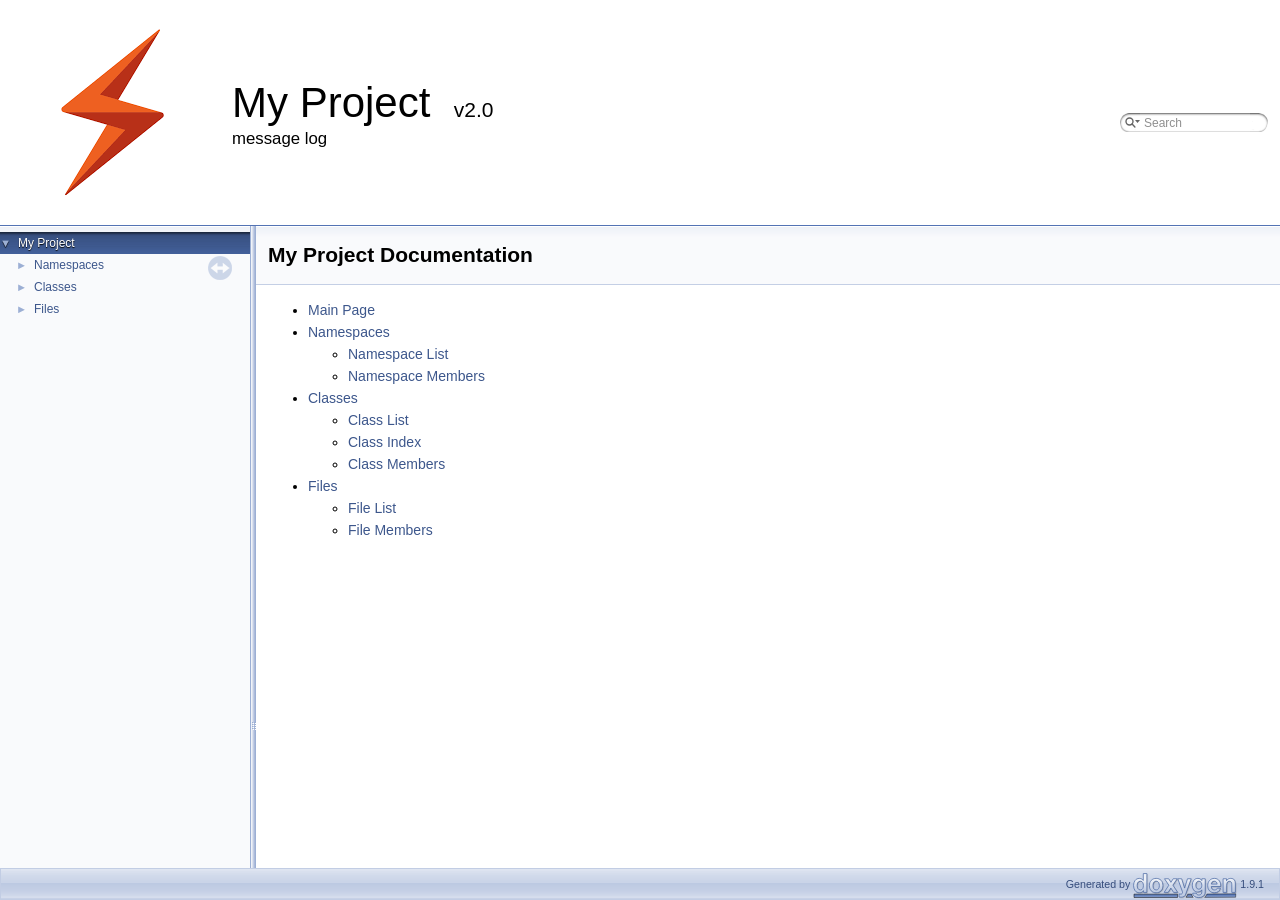
<file: index.html>
<!DOCTYPE html PUBLIC "-//W3C//DTD XHTML 1.0 Transitional//EN" "https://www.w3.org/TR/xhtml1/DTD/xhtml1-transitional.dtd">
<html xmlns="http://www.w3.org/1999/xhtml">
<head>
<meta http-equiv="Content-Type" content="text/xhtml;charset=UTF-8"/>
<meta http-equiv="X-UA-Compatible" content="IE=9"/>
<meta name="generator" content="Doxygen 1.9.1"/>
<meta name="viewport" content="width=device-width, initial-scale=1"/>
<title>My Project: Main Page</title>
<link href="tabs.css" rel="stylesheet" type="text/css"/>
<script type="text/javascript" src="jquery.js"></script>
<script type="text/javascript" src="dynsections.js"></script>
<link href="navtree.css" rel="stylesheet" type="text/css"/>
<script type="text/javascript" src="resize.js"></script>
<script type="text/javascript" src="navtreedata.js"></script>
<script type="text/javascript" src="navtree.js"></script>
<link href="search/search.css" rel="stylesheet" type="text/css"/>
<script type="text/javascript" src="search/searchdata.js"></script>
<script type="text/javascript" src="search/search.js"></script>
<script type="text/javascript">
/* @license magnet:?xt=urn:btih:cf05388f2679ee054f2beb29a391d25f4e673ac3&amp;dn=gpl-2.0.txt GPL-v2 */
  $(document).ready(function() { init_search(); });
/* @license-end */
</script>
<link href="doxygen.css" rel="stylesheet" type="text/css" />
</head>
<body>
<div id="top"><!-- do not remove this div, it is closed by doxygen! -->
<div id="titlearea">
<table cellspacing="0" cellpadding="0">
 <tbody>
 <tr style="height: 56px;">
  <td id="projectlogo"><img alt="Logo" src="logo.png"/></td>
  <td id="projectalign" style="padding-left: 0.5em;">
   <div id="projectname">My Project
   &#160;<span id="projectnumber">v2.0</span>
   </div>
   <div id="projectbrief">message log</div>
  </td>
   <td>        <div id="MSearchBox" class="MSearchBoxInactive">
        <span class="left">
          <img id="MSearchSelect" src="search/mag_sel.svg"
               onmouseover="return searchBox.OnSearchSelectShow()"
               onmouseout="return searchBox.OnSearchSelectHide()"
               alt=""/>
          <input type="text" id="MSearchField" value="Search" accesskey="S"
               onfocus="searchBox.OnSearchFieldFocus(true)" 
               onblur="searchBox.OnSearchFieldFocus(false)" 
               onkeyup="searchBox.OnSearchFieldChange(event)"/>
          </span><span class="right">
            <a id="MSearchClose" href="javascript:searchBox.CloseResultsWindow()"><img id="MSearchCloseImg" border="0" src="search/close.svg" alt=""/></a>
          </span>
        </div>
</td>
 </tr>
 </tbody>
</table>
</div>
<!-- end header part -->
<!-- Generated by Doxygen 1.9.1 -->
<script type="text/javascript">
/* @license magnet:?xt=urn:btih:cf05388f2679ee054f2beb29a391d25f4e673ac3&amp;dn=gpl-2.0.txt GPL-v2 */
var searchBox = new SearchBox("searchBox", "search",false,'Search','.html');
/* @license-end */
</script>
</div><!-- top -->
<div id="side-nav" class="ui-resizable side-nav-resizable">
  <div id="nav-tree">
    <div id="nav-tree-contents">
      <div id="nav-sync" class="sync"></div>
    </div>
  </div>
  <div id="splitbar" style="-moz-user-select:none;" 
       class="ui-resizable-handle">
  </div>
</div>
<script type="text/javascript">
/* @license magnet:?xt=urn:btih:cf05388f2679ee054f2beb29a391d25f4e673ac3&amp;dn=gpl-2.0.txt GPL-v2 */
$(document).ready(function(){initNavTree('index.html',''); initResizable(); });
/* @license-end */
</script>
<div id="doc-content">
<!-- window showing the filter options -->
<div id="MSearchSelectWindow"
     onmouseover="return searchBox.OnSearchSelectShow()"
     onmouseout="return searchBox.OnSearchSelectHide()"
     onkeydown="return searchBox.OnSearchSelectKey(event)">
</div>

<!-- iframe showing the search results (closed by default) -->
<div id="MSearchResultsWindow">
<iframe src="javascript:void(0)" frameborder="0" 
        name="MSearchResults" id="MSearchResults">
</iframe>
</div>

<div class="header">
  <div class="headertitle">
<div class="title">My Project Documentation</div>  </div>
</div><!--header-->
<div class="contents">
<ul><li><a href="index.html"><span>Main&#160;Page</span></a>
</li><li><a href="namespaces.html"><span>Namespaces</span></a>
<ul><li><a href="namespaces.html"><span>Namespace&#160;List</span></a>
</li><li><a href="namespacemembers.html"><span>Namespace&#160;Members</span></a>
</li></ul>
</li><li><a href="annotated.html"><span>Classes</span></a>
<ul><li><a href="annotated.html"><span>Class&#160;List</span></a>
</li><li><a href="classes.html"><span>Class&#160;Index</span></a>
</li><li><a href="functions.html"><span>Class&#160;Members</span></a>
</li></ul>
</li><li><a href="files.html"><span>Files</span></a>
<ul><li><a href="files.html"><span>File&#160;List</span></a>
</li><li><a href="globals.html"><span>File&#160;Members</span></a>
</li></ul>
</li></ul>
</div><!-- contents -->
</div><!-- doc-content -->
<!-- start footer part -->
<div id="nav-path" class="navpath"><!-- id is needed for treeview function! -->
  <ul>
    <li class="footer">Generated by <a href="https://www.doxygen.org/index.html"><img class="footer" src="doxygen.svg" width="104" height="31" alt="doxygen"/></a> 1.9.1 </li>
  </ul>
</div>
</body>
</html>
</file>
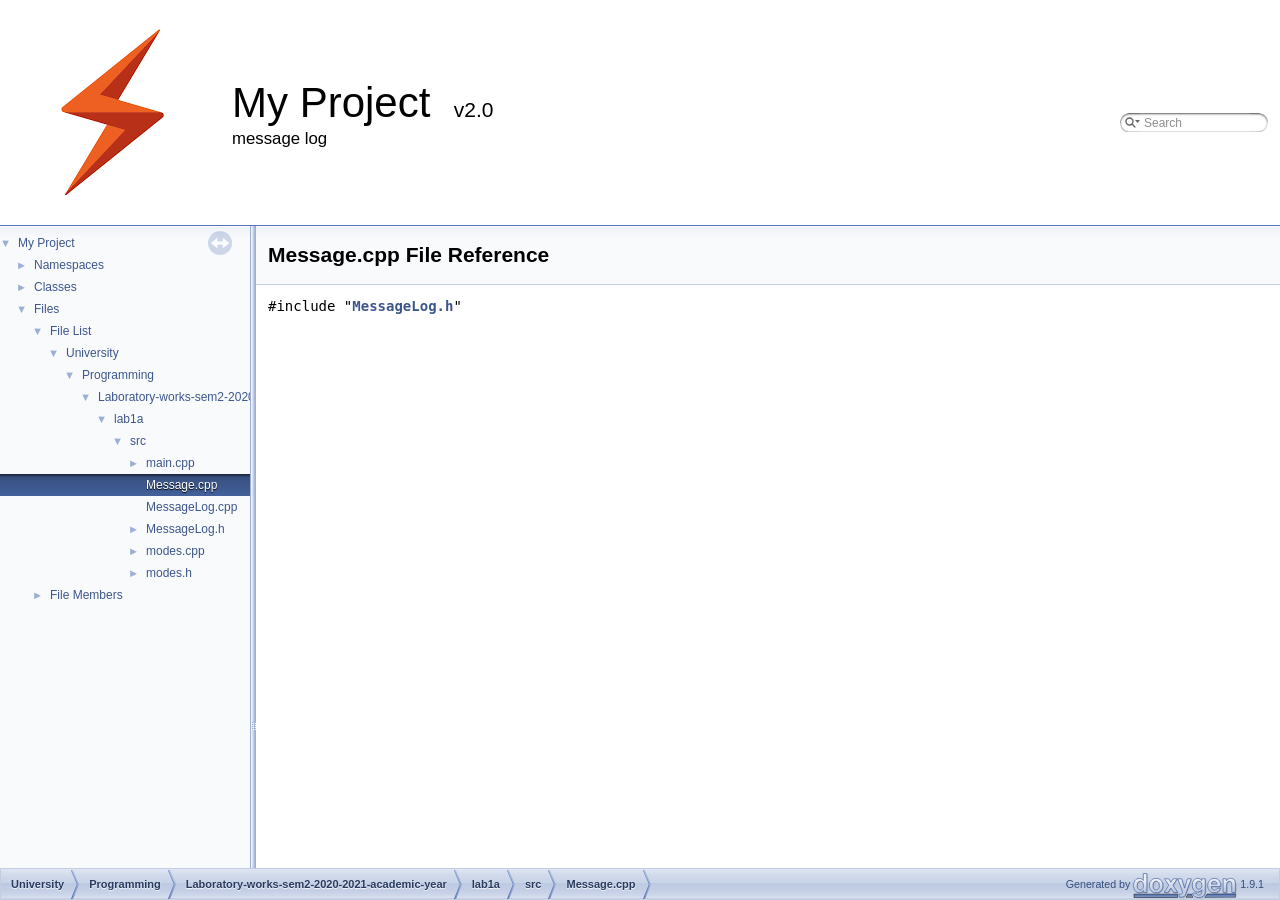
<file: _message_8cpp.html>
<!DOCTYPE html PUBLIC "-//W3C//DTD XHTML 1.0 Transitional//EN" "https://www.w3.org/TR/xhtml1/DTD/xhtml1-transitional.dtd">
<html xmlns="http://www.w3.org/1999/xhtml">
<head>
<meta http-equiv="Content-Type" content="text/xhtml;charset=UTF-8"/>
<meta http-equiv="X-UA-Compatible" content="IE=9"/>
<meta name="generator" content="Doxygen 1.9.1"/>
<meta name="viewport" content="width=device-width, initial-scale=1"/>
<title>My Project: D:/University/Programming/Laboratory-works-sem2-2020-2021-academic-year/lab1a/src/Message.cpp File Reference</title>
<link href="tabs.css" rel="stylesheet" type="text/css"/>
<script type="text/javascript" src="jquery.js"></script>
<script type="text/javascript" src="dynsections.js"></script>
<link href="navtree.css" rel="stylesheet" type="text/css"/>
<script type="text/javascript" src="resize.js"></script>
<script type="text/javascript" src="navtreedata.js"></script>
<script type="text/javascript" src="navtree.js"></script>
<link href="search/search.css" rel="stylesheet" type="text/css"/>
<script type="text/javascript" src="search/searchdata.js"></script>
<script type="text/javascript" src="search/search.js"></script>
<script type="text/javascript">
/* @license magnet:?xt=urn:btih:cf05388f2679ee054f2beb29a391d25f4e673ac3&amp;dn=gpl-2.0.txt GPL-v2 */
  $(document).ready(function() { init_search(); });
/* @license-end */
</script>
<link href="doxygen.css" rel="stylesheet" type="text/css" />
</head>
<body>
<div id="top"><!-- do not remove this div, it is closed by doxygen! -->
<div id="titlearea">
<table cellspacing="0" cellpadding="0">
 <tbody>
 <tr style="height: 56px;">
  <td id="projectlogo"><img alt="Logo" src="logo.png"/></td>
  <td id="projectalign" style="padding-left: 0.5em;">
   <div id="projectname">My Project
   &#160;<span id="projectnumber">v2.0</span>
   </div>
   <div id="projectbrief">message log</div>
  </td>
   <td>        <div id="MSearchBox" class="MSearchBoxInactive">
        <span class="left">
          <img id="MSearchSelect" src="search/mag_sel.svg"
               onmouseover="return searchBox.OnSearchSelectShow()"
               onmouseout="return searchBox.OnSearchSelectHide()"
               alt=""/>
          <input type="text" id="MSearchField" value="Search" accesskey="S"
               onfocus="searchBox.OnSearchFieldFocus(true)" 
               onblur="searchBox.OnSearchFieldFocus(false)" 
               onkeyup="searchBox.OnSearchFieldChange(event)"/>
          </span><span class="right">
            <a id="MSearchClose" href="javascript:searchBox.CloseResultsWindow()"><img id="MSearchCloseImg" border="0" src="search/close.svg" alt=""/></a>
          </span>
        </div>
</td>
 </tr>
 </tbody>
</table>
</div>
<!-- end header part -->
<!-- Generated by Doxygen 1.9.1 -->
<script type="text/javascript">
/* @license magnet:?xt=urn:btih:cf05388f2679ee054f2beb29a391d25f4e673ac3&amp;dn=gpl-2.0.txt GPL-v2 */
var searchBox = new SearchBox("searchBox", "search",false,'Search','.html');
/* @license-end */
</script>
</div><!-- top -->
<div id="side-nav" class="ui-resizable side-nav-resizable">
  <div id="nav-tree">
    <div id="nav-tree-contents">
      <div id="nav-sync" class="sync"></div>
    </div>
  </div>
  <div id="splitbar" style="-moz-user-select:none;" 
       class="ui-resizable-handle">
  </div>
</div>
<script type="text/javascript">
/* @license magnet:?xt=urn:btih:cf05388f2679ee054f2beb29a391d25f4e673ac3&amp;dn=gpl-2.0.txt GPL-v2 */
$(document).ready(function(){initNavTree('_message_8cpp.html',''); initResizable(); });
/* @license-end */
</script>
<div id="doc-content">
<!-- window showing the filter options -->
<div id="MSearchSelectWindow"
     onmouseover="return searchBox.OnSearchSelectShow()"
     onmouseout="return searchBox.OnSearchSelectHide()"
     onkeydown="return searchBox.OnSearchSelectKey(event)">
</div>

<!-- iframe showing the search results (closed by default) -->
<div id="MSearchResultsWindow">
<iframe src="javascript:void(0)" frameborder="0" 
        name="MSearchResults" id="MSearchResults">
</iframe>
</div>

<div class="header">
  <div class="headertitle">
<div class="title">Message.cpp File Reference</div>  </div>
</div><!--header-->
<div class="contents">
<div class="textblock"><code>#include &quot;<a class="el" href="_message_log_8h_source.html">MessageLog.h</a>&quot;</code><br />
</div></div><!-- contents -->
</div><!-- doc-content -->
<!-- start footer part -->
<div id="nav-path" class="navpath"><!-- id is needed for treeview function! -->
  <ul>
    <li class="navelem"><a class="el" href="dir_7a42b484a0e0f7c82b78a6ceac270680.html">University</a></li><li class="navelem"><a class="el" href="dir_b51471a6d5144991c7b51ac6e01185d8.html">Programming</a></li><li class="navelem"><a class="el" href="dir_9b2ad8bf9ab1e76a575316666fb70d8f.html">Laboratory-works-sem2-2020-2021-academic-year</a></li><li class="navelem"><a class="el" href="dir_c17efc774397209c1bbd3b192340708f.html">lab1a</a></li><li class="navelem"><a class="el" href="dir_e25075528181394d67b6f307dbdde009.html">src</a></li><li class="navelem"><a class="el" href="_message_8cpp.html">Message.cpp</a></li>
    <li class="footer">Generated by <a href="https://www.doxygen.org/index.html"><img class="footer" src="doxygen.svg" width="104" height="31" alt="doxygen"/></a> 1.9.1 </li>
  </ul>
</div>
</body>
</html>
</file>
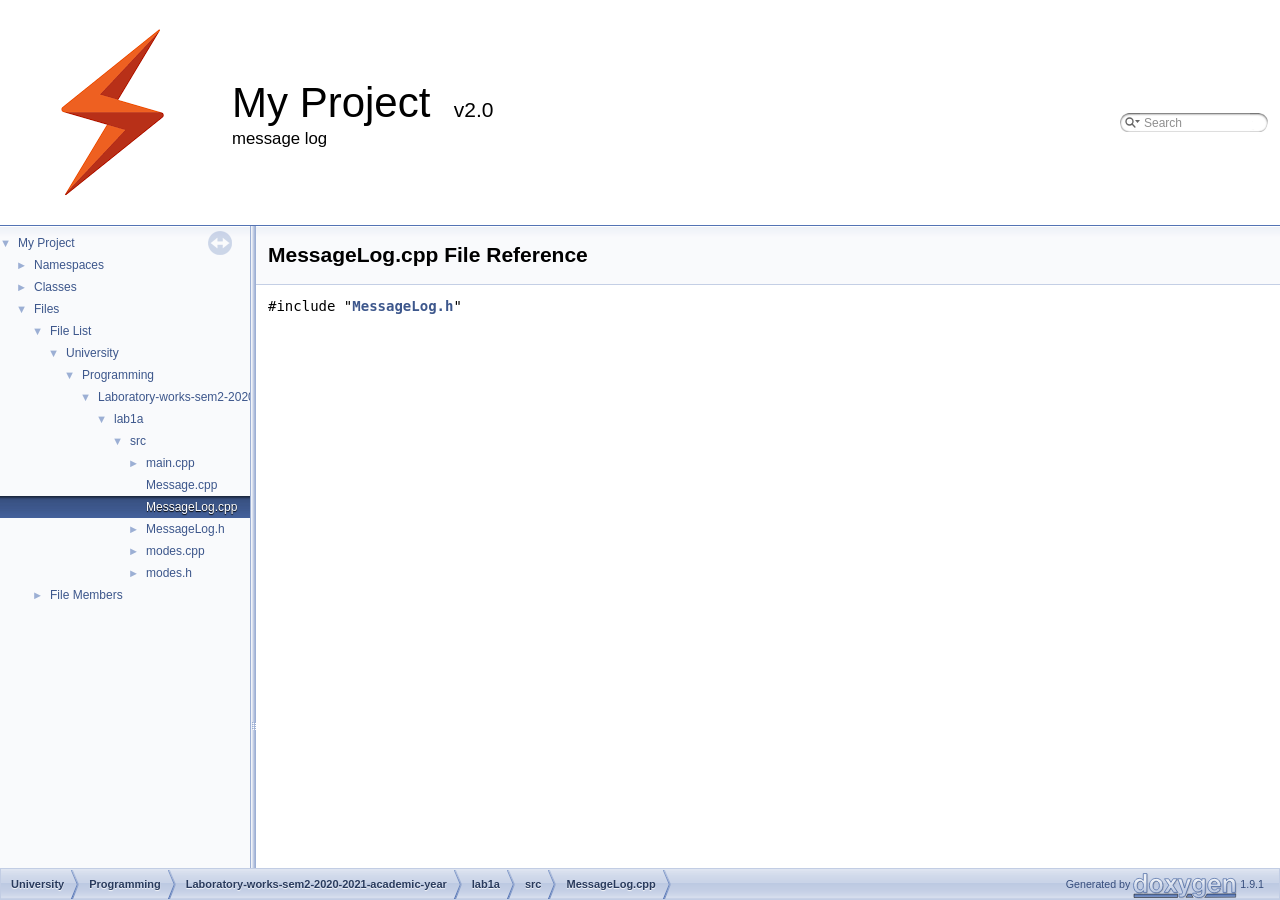
<file: _message_log_8cpp.html>
<!DOCTYPE html PUBLIC "-//W3C//DTD XHTML 1.0 Transitional//EN" "https://www.w3.org/TR/xhtml1/DTD/xhtml1-transitional.dtd">
<html xmlns="http://www.w3.org/1999/xhtml">
<head>
<meta http-equiv="Content-Type" content="text/xhtml;charset=UTF-8"/>
<meta http-equiv="X-UA-Compatible" content="IE=9"/>
<meta name="generator" content="Doxygen 1.9.1"/>
<meta name="viewport" content="width=device-width, initial-scale=1"/>
<title>My Project: D:/University/Programming/Laboratory-works-sem2-2020-2021-academic-year/lab1a/src/MessageLog.cpp File Reference</title>
<link href="tabs.css" rel="stylesheet" type="text/css"/>
<script type="text/javascript" src="jquery.js"></script>
<script type="text/javascript" src="dynsections.js"></script>
<link href="navtree.css" rel="stylesheet" type="text/css"/>
<script type="text/javascript" src="resize.js"></script>
<script type="text/javascript" src="navtreedata.js"></script>
<script type="text/javascript" src="navtree.js"></script>
<link href="search/search.css" rel="stylesheet" type="text/css"/>
<script type="text/javascript" src="search/searchdata.js"></script>
<script type="text/javascript" src="search/search.js"></script>
<script type="text/javascript">
/* @license magnet:?xt=urn:btih:cf05388f2679ee054f2beb29a391d25f4e673ac3&amp;dn=gpl-2.0.txt GPL-v2 */
  $(document).ready(function() { init_search(); });
/* @license-end */
</script>
<link href="doxygen.css" rel="stylesheet" type="text/css" />
</head>
<body>
<div id="top"><!-- do not remove this div, it is closed by doxygen! -->
<div id="titlearea">
<table cellspacing="0" cellpadding="0">
 <tbody>
 <tr style="height: 56px;">
  <td id="projectlogo"><img alt="Logo" src="logo.png"/></td>
  <td id="projectalign" style="padding-left: 0.5em;">
   <div id="projectname">My Project
   &#160;<span id="projectnumber">v2.0</span>
   </div>
   <div id="projectbrief">message log</div>
  </td>
   <td>        <div id="MSearchBox" class="MSearchBoxInactive">
        <span class="left">
          <img id="MSearchSelect" src="search/mag_sel.svg"
               onmouseover="return searchBox.OnSearchSelectShow()"
               onmouseout="return searchBox.OnSearchSelectHide()"
               alt=""/>
          <input type="text" id="MSearchField" value="Search" accesskey="S"
               onfocus="searchBox.OnSearchFieldFocus(true)" 
               onblur="searchBox.OnSearchFieldFocus(false)" 
               onkeyup="searchBox.OnSearchFieldChange(event)"/>
          </span><span class="right">
            <a id="MSearchClose" href="javascript:searchBox.CloseResultsWindow()"><img id="MSearchCloseImg" border="0" src="search/close.svg" alt=""/></a>
          </span>
        </div>
</td>
 </tr>
 </tbody>
</table>
</div>
<!-- end header part -->
<!-- Generated by Doxygen 1.9.1 -->
<script type="text/javascript">
/* @license magnet:?xt=urn:btih:cf05388f2679ee054f2beb29a391d25f4e673ac3&amp;dn=gpl-2.0.txt GPL-v2 */
var searchBox = new SearchBox("searchBox", "search",false,'Search','.html');
/* @license-end */
</script>
</div><!-- top -->
<div id="side-nav" class="ui-resizable side-nav-resizable">
  <div id="nav-tree">
    <div id="nav-tree-contents">
      <div id="nav-sync" class="sync"></div>
    </div>
  </div>
  <div id="splitbar" style="-moz-user-select:none;" 
       class="ui-resizable-handle">
  </div>
</div>
<script type="text/javascript">
/* @license magnet:?xt=urn:btih:cf05388f2679ee054f2beb29a391d25f4e673ac3&amp;dn=gpl-2.0.txt GPL-v2 */
$(document).ready(function(){initNavTree('_message_log_8cpp.html',''); initResizable(); });
/* @license-end */
</script>
<div id="doc-content">
<!-- window showing the filter options -->
<div id="MSearchSelectWindow"
     onmouseover="return searchBox.OnSearchSelectShow()"
     onmouseout="return searchBox.OnSearchSelectHide()"
     onkeydown="return searchBox.OnSearchSelectKey(event)">
</div>

<!-- iframe showing the search results (closed by default) -->
<div id="MSearchResultsWindow">
<iframe src="javascript:void(0)" frameborder="0" 
        name="MSearchResults" id="MSearchResults">
</iframe>
</div>

<div class="header">
  <div class="headertitle">
<div class="title">MessageLog.cpp File Reference</div>  </div>
</div><!--header-->
<div class="contents">
<div class="textblock"><code>#include &quot;<a class="el" href="_message_log_8h_source.html">MessageLog.h</a>&quot;</code><br />
</div></div><!-- contents -->
</div><!-- doc-content -->
<!-- start footer part -->
<div id="nav-path" class="navpath"><!-- id is needed for treeview function! -->
  <ul>
    <li class="navelem"><a class="el" href="dir_7a42b484a0e0f7c82b78a6ceac270680.html">University</a></li><li class="navelem"><a class="el" href="dir_b51471a6d5144991c7b51ac6e01185d8.html">Programming</a></li><li class="navelem"><a class="el" href="dir_9b2ad8bf9ab1e76a575316666fb70d8f.html">Laboratory-works-sem2-2020-2021-academic-year</a></li><li class="navelem"><a class="el" href="dir_c17efc774397209c1bbd3b192340708f.html">lab1a</a></li><li class="navelem"><a class="el" href="dir_e25075528181394d67b6f307dbdde009.html">src</a></li><li class="navelem"><a class="el" href="_message_log_8cpp.html">MessageLog.cpp</a></li>
    <li class="footer">Generated by <a href="https://www.doxygen.org/index.html"><img class="footer" src="doxygen.svg" width="104" height="31" alt="doxygen"/></a> 1.9.1 </li>
  </ul>
</div>
</body>
</html>
</file>
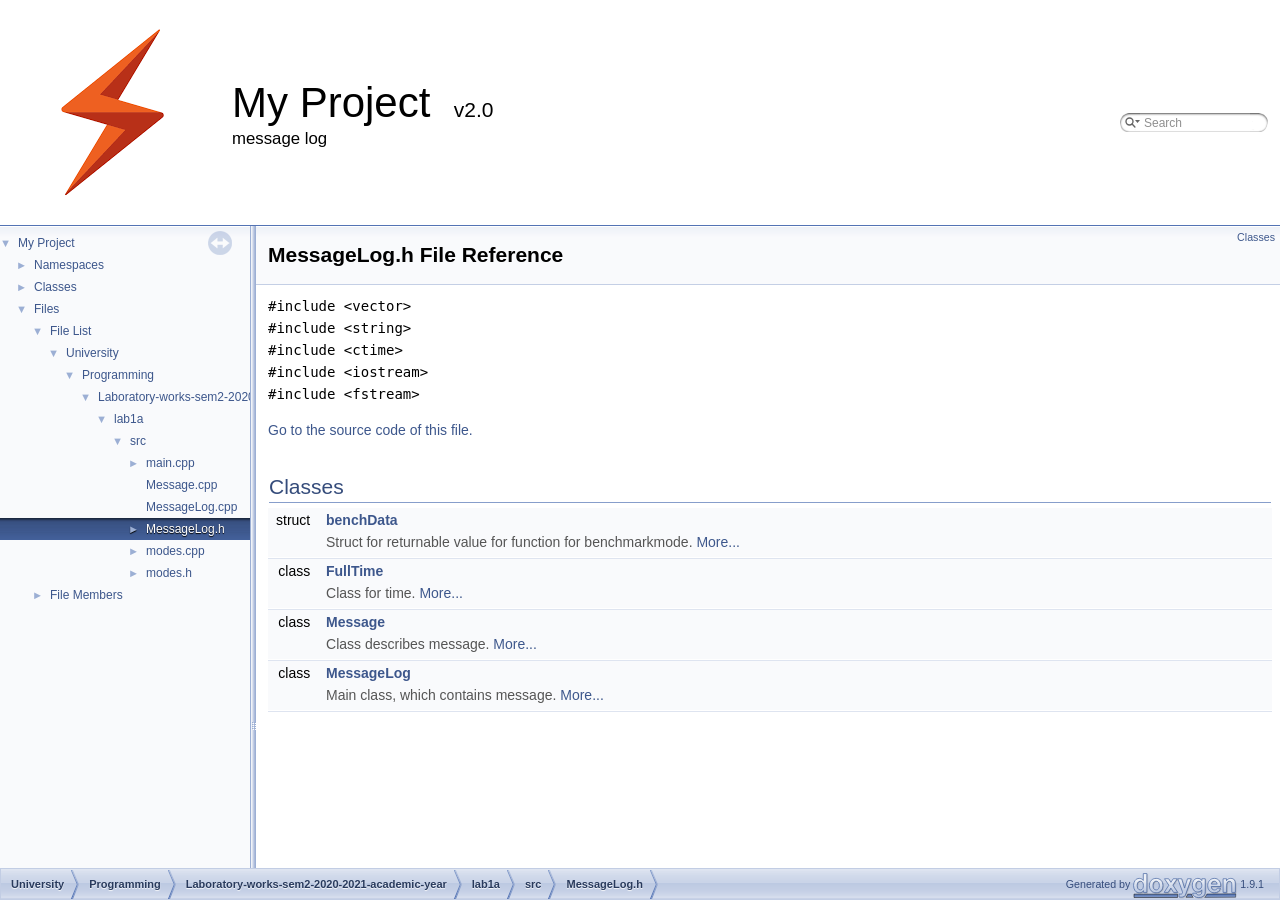
<file: _message_log_8h.html>
<!DOCTYPE html PUBLIC "-//W3C//DTD XHTML 1.0 Transitional//EN" "https://www.w3.org/TR/xhtml1/DTD/xhtml1-transitional.dtd">
<html xmlns="http://www.w3.org/1999/xhtml">
<head>
<meta http-equiv="Content-Type" content="text/xhtml;charset=UTF-8"/>
<meta http-equiv="X-UA-Compatible" content="IE=9"/>
<meta name="generator" content="Doxygen 1.9.1"/>
<meta name="viewport" content="width=device-width, initial-scale=1"/>
<title>My Project: D:/University/Programming/Laboratory-works-sem2-2020-2021-academic-year/lab1a/src/MessageLog.h File Reference</title>
<link href="tabs.css" rel="stylesheet" type="text/css"/>
<script type="text/javascript" src="jquery.js"></script>
<script type="text/javascript" src="dynsections.js"></script>
<link href="navtree.css" rel="stylesheet" type="text/css"/>
<script type="text/javascript" src="resize.js"></script>
<script type="text/javascript" src="navtreedata.js"></script>
<script type="text/javascript" src="navtree.js"></script>
<link href="search/search.css" rel="stylesheet" type="text/css"/>
<script type="text/javascript" src="search/searchdata.js"></script>
<script type="text/javascript" src="search/search.js"></script>
<script type="text/javascript">
/* @license magnet:?xt=urn:btih:cf05388f2679ee054f2beb29a391d25f4e673ac3&amp;dn=gpl-2.0.txt GPL-v2 */
  $(document).ready(function() { init_search(); });
/* @license-end */
</script>
<link href="doxygen.css" rel="stylesheet" type="text/css" />
</head>
<body>
<div id="top"><!-- do not remove this div, it is closed by doxygen! -->
<div id="titlearea">
<table cellspacing="0" cellpadding="0">
 <tbody>
 <tr style="height: 56px;">
  <td id="projectlogo"><img alt="Logo" src="logo.png"/></td>
  <td id="projectalign" style="padding-left: 0.5em;">
   <div id="projectname">My Project
   &#160;<span id="projectnumber">v2.0</span>
   </div>
   <div id="projectbrief">message log</div>
  </td>
   <td>        <div id="MSearchBox" class="MSearchBoxInactive">
        <span class="left">
          <img id="MSearchSelect" src="search/mag_sel.svg"
               onmouseover="return searchBox.OnSearchSelectShow()"
               onmouseout="return searchBox.OnSearchSelectHide()"
               alt=""/>
          <input type="text" id="MSearchField" value="Search" accesskey="S"
               onfocus="searchBox.OnSearchFieldFocus(true)" 
               onblur="searchBox.OnSearchFieldFocus(false)" 
               onkeyup="searchBox.OnSearchFieldChange(event)"/>
          </span><span class="right">
            <a id="MSearchClose" href="javascript:searchBox.CloseResultsWindow()"><img id="MSearchCloseImg" border="0" src="search/close.svg" alt=""/></a>
          </span>
        </div>
</td>
 </tr>
 </tbody>
</table>
</div>
<!-- end header part -->
<!-- Generated by Doxygen 1.9.1 -->
<script type="text/javascript">
/* @license magnet:?xt=urn:btih:cf05388f2679ee054f2beb29a391d25f4e673ac3&amp;dn=gpl-2.0.txt GPL-v2 */
var searchBox = new SearchBox("searchBox", "search",false,'Search','.html');
/* @license-end */
</script>
</div><!-- top -->
<div id="side-nav" class="ui-resizable side-nav-resizable">
  <div id="nav-tree">
    <div id="nav-tree-contents">
      <div id="nav-sync" class="sync"></div>
    </div>
  </div>
  <div id="splitbar" style="-moz-user-select:none;" 
       class="ui-resizable-handle">
  </div>
</div>
<script type="text/javascript">
/* @license magnet:?xt=urn:btih:cf05388f2679ee054f2beb29a391d25f4e673ac3&amp;dn=gpl-2.0.txt GPL-v2 */
$(document).ready(function(){initNavTree('_message_log_8h.html',''); initResizable(); });
/* @license-end */
</script>
<div id="doc-content">
<!-- window showing the filter options -->
<div id="MSearchSelectWindow"
     onmouseover="return searchBox.OnSearchSelectShow()"
     onmouseout="return searchBox.OnSearchSelectHide()"
     onkeydown="return searchBox.OnSearchSelectKey(event)">
</div>

<!-- iframe showing the search results (closed by default) -->
<div id="MSearchResultsWindow">
<iframe src="javascript:void(0)" frameborder="0" 
        name="MSearchResults" id="MSearchResults">
</iframe>
</div>

<div class="header">
  <div class="summary">
<a href="#nested-classes">Classes</a>  </div>
  <div class="headertitle">
<div class="title">MessageLog.h File Reference</div>  </div>
</div><!--header-->
<div class="contents">
<div class="textblock"><code>#include &lt;vector&gt;</code><br />
<code>#include &lt;string&gt;</code><br />
<code>#include &lt;ctime&gt;</code><br />
<code>#include &lt;iostream&gt;</code><br />
<code>#include &lt;fstream&gt;</code><br />
</div>
<p><a href="_message_log_8h_source.html">Go to the source code of this file.</a></p>
<table class="memberdecls">
<tr class="heading"><td colspan="2"><h2 class="groupheader"><a name="nested-classes"></a>
Classes</h2></td></tr>
<tr class="memitem:"><td class="memItemLeft" align="right" valign="top">struct &#160;</td><td class="memItemRight" valign="bottom"><a class="el" href="structbench_data.html">benchData</a></td></tr>
<tr class="memdesc:"><td class="mdescLeft">&#160;</td><td class="mdescRight">Struct for returnable value for function for benchmarkmode.  <a href="structbench_data.html#details">More...</a><br /></td></tr>
<tr class="separator:"><td class="memSeparator" colspan="2">&#160;</td></tr>
<tr class="memitem:"><td class="memItemLeft" align="right" valign="top">class &#160;</td><td class="memItemRight" valign="bottom"><a class="el" href="class_full_time.html">FullTime</a></td></tr>
<tr class="memdesc:"><td class="mdescLeft">&#160;</td><td class="mdescRight">Class for time.  <a href="class_full_time.html#details">More...</a><br /></td></tr>
<tr class="separator:"><td class="memSeparator" colspan="2">&#160;</td></tr>
<tr class="memitem:"><td class="memItemLeft" align="right" valign="top">class &#160;</td><td class="memItemRight" valign="bottom"><a class="el" href="class_message.html">Message</a></td></tr>
<tr class="memdesc:"><td class="mdescLeft">&#160;</td><td class="mdescRight">Class describes message.  <a href="class_message.html#details">More...</a><br /></td></tr>
<tr class="separator:"><td class="memSeparator" colspan="2">&#160;</td></tr>
<tr class="memitem:"><td class="memItemLeft" align="right" valign="top">class &#160;</td><td class="memItemRight" valign="bottom"><a class="el" href="class_message_log.html">MessageLog</a></td></tr>
<tr class="memdesc:"><td class="mdescLeft">&#160;</td><td class="mdescRight">Main class, which contains message.  <a href="class_message_log.html#details">More...</a><br /></td></tr>
<tr class="separator:"><td class="memSeparator" colspan="2">&#160;</td></tr>
</table>
</div><!-- contents -->
</div><!-- doc-content -->
<!-- start footer part -->
<div id="nav-path" class="navpath"><!-- id is needed for treeview function! -->
  <ul>
    <li class="navelem"><a class="el" href="dir_7a42b484a0e0f7c82b78a6ceac270680.html">University</a></li><li class="navelem"><a class="el" href="dir_b51471a6d5144991c7b51ac6e01185d8.html">Programming</a></li><li class="navelem"><a class="el" href="dir_9b2ad8bf9ab1e76a575316666fb70d8f.html">Laboratory-works-sem2-2020-2021-academic-year</a></li><li class="navelem"><a class="el" href="dir_c17efc774397209c1bbd3b192340708f.html">lab1a</a></li><li class="navelem"><a class="el" href="dir_e25075528181394d67b6f307dbdde009.html">src</a></li><li class="navelem"><a class="el" href="_message_log_8h.html">MessageLog.h</a></li>
    <li class="footer">Generated by <a href="https://www.doxygen.org/index.html"><img class="footer" src="doxygen.svg" width="104" height="31" alt="doxygen"/></a> 1.9.1 </li>
  </ul>
</div>
</body>
</html>
</file>
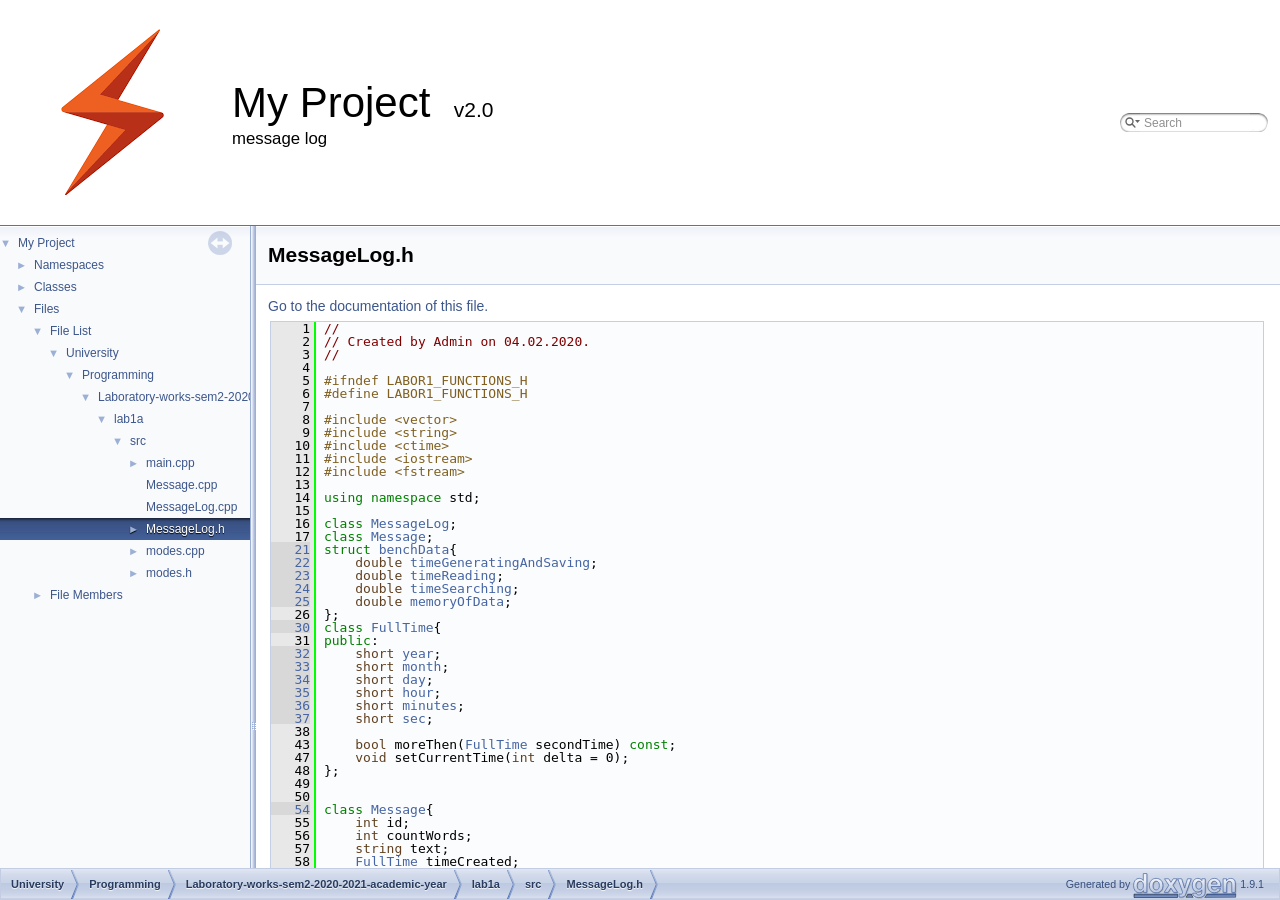
<file: _message_log_8h_source.html>
<!DOCTYPE html PUBLIC "-//W3C//DTD XHTML 1.0 Transitional//EN" "https://www.w3.org/TR/xhtml1/DTD/xhtml1-transitional.dtd">
<html xmlns="http://www.w3.org/1999/xhtml">
<head>
<meta http-equiv="Content-Type" content="text/xhtml;charset=UTF-8"/>
<meta http-equiv="X-UA-Compatible" content="IE=9"/>
<meta name="generator" content="Doxygen 1.9.1"/>
<meta name="viewport" content="width=device-width, initial-scale=1"/>
<title>My Project: D:/University/Programming/Laboratory-works-sem2-2020-2021-academic-year/lab1a/src/MessageLog.h Source File</title>
<link href="tabs.css" rel="stylesheet" type="text/css"/>
<script type="text/javascript" src="jquery.js"></script>
<script type="text/javascript" src="dynsections.js"></script>
<link href="navtree.css" rel="stylesheet" type="text/css"/>
<script type="text/javascript" src="resize.js"></script>
<script type="text/javascript" src="navtreedata.js"></script>
<script type="text/javascript" src="navtree.js"></script>
<link href="search/search.css" rel="stylesheet" type="text/css"/>
<script type="text/javascript" src="search/searchdata.js"></script>
<script type="text/javascript" src="search/search.js"></script>
<script type="text/javascript">
/* @license magnet:?xt=urn:btih:cf05388f2679ee054f2beb29a391d25f4e673ac3&amp;dn=gpl-2.0.txt GPL-v2 */
  $(document).ready(function() { init_search(); });
/* @license-end */
</script>
<link href="doxygen.css" rel="stylesheet" type="text/css" />
</head>
<body>
<div id="top"><!-- do not remove this div, it is closed by doxygen! -->
<div id="titlearea">
<table cellspacing="0" cellpadding="0">
 <tbody>
 <tr style="height: 56px;">
  <td id="projectlogo"><img alt="Logo" src="logo.png"/></td>
  <td id="projectalign" style="padding-left: 0.5em;">
   <div id="projectname">My Project
   &#160;<span id="projectnumber">v2.0</span>
   </div>
   <div id="projectbrief">message log</div>
  </td>
   <td>        <div id="MSearchBox" class="MSearchBoxInactive">
        <span class="left">
          <img id="MSearchSelect" src="search/mag_sel.svg"
               onmouseover="return searchBox.OnSearchSelectShow()"
               onmouseout="return searchBox.OnSearchSelectHide()"
               alt=""/>
          <input type="text" id="MSearchField" value="Search" accesskey="S"
               onfocus="searchBox.OnSearchFieldFocus(true)" 
               onblur="searchBox.OnSearchFieldFocus(false)" 
               onkeyup="searchBox.OnSearchFieldChange(event)"/>
          </span><span class="right">
            <a id="MSearchClose" href="javascript:searchBox.CloseResultsWindow()"><img id="MSearchCloseImg" border="0" src="search/close.svg" alt=""/></a>
          </span>
        </div>
</td>
 </tr>
 </tbody>
</table>
</div>
<!-- end header part -->
<!-- Generated by Doxygen 1.9.1 -->
<script type="text/javascript">
/* @license magnet:?xt=urn:btih:cf05388f2679ee054f2beb29a391d25f4e673ac3&amp;dn=gpl-2.0.txt GPL-v2 */
var searchBox = new SearchBox("searchBox", "search",false,'Search','.html');
/* @license-end */
</script>
</div><!-- top -->
<div id="side-nav" class="ui-resizable side-nav-resizable">
  <div id="nav-tree">
    <div id="nav-tree-contents">
      <div id="nav-sync" class="sync"></div>
    </div>
  </div>
  <div id="splitbar" style="-moz-user-select:none;" 
       class="ui-resizable-handle">
  </div>
</div>
<script type="text/javascript">
/* @license magnet:?xt=urn:btih:cf05388f2679ee054f2beb29a391d25f4e673ac3&amp;dn=gpl-2.0.txt GPL-v2 */
$(document).ready(function(){initNavTree('_message_log_8h_source.html',''); initResizable(); });
/* @license-end */
</script>
<div id="doc-content">
<!-- window showing the filter options -->
<div id="MSearchSelectWindow"
     onmouseover="return searchBox.OnSearchSelectShow()"
     onmouseout="return searchBox.OnSearchSelectHide()"
     onkeydown="return searchBox.OnSearchSelectKey(event)">
</div>

<!-- iframe showing the search results (closed by default) -->
<div id="MSearchResultsWindow">
<iframe src="javascript:void(0)" frameborder="0" 
        name="MSearchResults" id="MSearchResults">
</iframe>
</div>

<div class="header">
  <div class="headertitle">
<div class="title">MessageLog.h</div>  </div>
</div><!--header-->
<div class="contents">
<a href="_message_log_8h.html">Go to the documentation of this file.</a><div class="fragment"><div class="line"><a name="l00001"></a><span class="lineno">    1</span>&#160;<span class="comment">//</span></div>
<div class="line"><a name="l00002"></a><span class="lineno">    2</span>&#160;<span class="comment">// Created by Admin on 04.02.2020.</span></div>
<div class="line"><a name="l00003"></a><span class="lineno">    3</span>&#160;<span class="comment">//</span></div>
<div class="line"><a name="l00004"></a><span class="lineno">    4</span>&#160; </div>
<div class="line"><a name="l00005"></a><span class="lineno">    5</span>&#160;<span class="preprocessor">#ifndef LABOR1_FUNCTIONS_H</span></div>
<div class="line"><a name="l00006"></a><span class="lineno">    6</span>&#160;<span class="preprocessor">#define LABOR1_FUNCTIONS_H</span></div>
<div class="line"><a name="l00007"></a><span class="lineno">    7</span>&#160; </div>
<div class="line"><a name="l00008"></a><span class="lineno">    8</span>&#160;<span class="preprocessor">#include &lt;vector&gt;</span></div>
<div class="line"><a name="l00009"></a><span class="lineno">    9</span>&#160;<span class="preprocessor">#include &lt;string&gt;</span></div>
<div class="line"><a name="l00010"></a><span class="lineno">   10</span>&#160;<span class="preprocessor">#include &lt;ctime&gt;</span></div>
<div class="line"><a name="l00011"></a><span class="lineno">   11</span>&#160;<span class="preprocessor">#include &lt;iostream&gt;</span></div>
<div class="line"><a name="l00012"></a><span class="lineno">   12</span>&#160;<span class="preprocessor">#include &lt;fstream&gt;</span></div>
<div class="line"><a name="l00013"></a><span class="lineno">   13</span>&#160; </div>
<div class="line"><a name="l00014"></a><span class="lineno">   14</span>&#160;<span class="keyword">using namespace </span>std;</div>
<div class="line"><a name="l00015"></a><span class="lineno">   15</span>&#160; </div>
<div class="line"><a name="l00016"></a><span class="lineno">   16</span>&#160;<span class="keyword">class </span><a class="code" href="class_message_log.html">MessageLog</a>;</div>
<div class="line"><a name="l00017"></a><span class="lineno">   17</span>&#160;<span class="keyword">class </span><a class="code" href="class_message.html">Message</a>;</div>
<div class="line"><a name="l00021"></a><span class="lineno"><a class="line" href="structbench_data.html">   21</a></span>&#160;<span class="keyword">struct </span><a class="code" href="structbench_data.html">benchData</a>{</div>
<div class="line"><a name="l00022"></a><span class="lineno"><a class="line" href="structbench_data.html#a3ec40afd1059570dbd7ced910e57e381">   22</a></span>&#160;    <span class="keywordtype">double</span> <a class="code" href="structbench_data.html#a3ec40afd1059570dbd7ced910e57e381">timeGeneratingAndSaving</a>;</div>
<div class="line"><a name="l00023"></a><span class="lineno"><a class="line" href="structbench_data.html#af9e4d71f684c8ffc6b0846786ea13cc0">   23</a></span>&#160;    <span class="keywordtype">double</span> <a class="code" href="structbench_data.html#af9e4d71f684c8ffc6b0846786ea13cc0">timeReading</a>;</div>
<div class="line"><a name="l00024"></a><span class="lineno"><a class="line" href="structbench_data.html#ab665754d41aa19ddce89ff0a26dbabfd">   24</a></span>&#160;    <span class="keywordtype">double</span> <a class="code" href="structbench_data.html#ab665754d41aa19ddce89ff0a26dbabfd">timeSearching</a>;</div>
<div class="line"><a name="l00025"></a><span class="lineno"><a class="line" href="structbench_data.html#afcaeac4d108401804386c706982d2bbe">   25</a></span>&#160;    <span class="keywordtype">double</span> <a class="code" href="structbench_data.html#afcaeac4d108401804386c706982d2bbe">memoryOfData</a>;</div>
<div class="line"><a name="l00026"></a><span class="lineno">   26</span>&#160;};</div>
<div class="line"><a name="l00030"></a><span class="lineno"><a class="line" href="class_full_time.html">   30</a></span>&#160;<span class="keyword">class </span><a class="code" href="class_full_time.html">FullTime</a>{</div>
<div class="line"><a name="l00031"></a><span class="lineno">   31</span>&#160;<span class="keyword">public</span>:</div>
<div class="line"><a name="l00032"></a><span class="lineno"><a class="line" href="class_full_time.html#a18ca004e02c5433f4f7be06f5b34c2d3">   32</a></span>&#160;    <span class="keywordtype">short</span> <a class="code" href="class_full_time.html#a18ca004e02c5433f4f7be06f5b34c2d3">year</a>;</div>
<div class="line"><a name="l00033"></a><span class="lineno"><a class="line" href="class_full_time.html#aa584cf0524af09e099cb5bc6af70d15f">   33</a></span>&#160;    <span class="keywordtype">short</span> <a class="code" href="class_full_time.html#aa584cf0524af09e099cb5bc6af70d15f">month</a>;</div>
<div class="line"><a name="l00034"></a><span class="lineno"><a class="line" href="class_full_time.html#a2522a025452f021d928e36738f9f8895">   34</a></span>&#160;    <span class="keywordtype">short</span> <a class="code" href="class_full_time.html#a2522a025452f021d928e36738f9f8895">day</a>;</div>
<div class="line"><a name="l00035"></a><span class="lineno"><a class="line" href="class_full_time.html#aa476b1ceccb52de8c289350d4947e3ab">   35</a></span>&#160;    <span class="keywordtype">short</span> <a class="code" href="class_full_time.html#aa476b1ceccb52de8c289350d4947e3ab">hour</a>;</div>
<div class="line"><a name="l00036"></a><span class="lineno"><a class="line" href="class_full_time.html#a282e5d4a2aa0c8bb361f9f3ad1f0f9a9">   36</a></span>&#160;    <span class="keywordtype">short</span> <a class="code" href="class_full_time.html#a282e5d4a2aa0c8bb361f9f3ad1f0f9a9">minutes</a>;</div>
<div class="line"><a name="l00037"></a><span class="lineno"><a class="line" href="class_full_time.html#ae9cd9e81625d93072a90fdc19d01f584">   37</a></span>&#160;    <span class="keywordtype">short</span> <a class="code" href="class_full_time.html#ae9cd9e81625d93072a90fdc19d01f584">sec</a>;</div>
<div class="line"><a name="l00038"></a><span class="lineno">   38</span>&#160; </div>
<div class="line"><a name="l00043"></a><span class="lineno">   43</span>&#160;    <span class="keywordtype">bool</span> moreThen(<a class="code" href="class_full_time.html">FullTime</a> secondTime) <span class="keyword">const</span>;</div>
<div class="line"><a name="l00047"></a><span class="lineno">   47</span>&#160;    <span class="keywordtype">void</span> setCurrentTime(<span class="keywordtype">int</span> delta = 0);</div>
<div class="line"><a name="l00048"></a><span class="lineno">   48</span>&#160;};</div>
<div class="line"><a name="l00049"></a><span class="lineno">   49</span>&#160; </div>
<div class="line"><a name="l00050"></a><span class="lineno">   50</span>&#160; </div>
<div class="line"><a name="l00054"></a><span class="lineno"><a class="line" href="class_message.html">   54</a></span>&#160;<span class="keyword">class </span><a class="code" href="class_message.html">Message</a>{</div>
<div class="line"><a name="l00055"></a><span class="lineno">   55</span>&#160;    <span class="keywordtype">int</span> id;</div>
<div class="line"><a name="l00056"></a><span class="lineno">   56</span>&#160;    <span class="keywordtype">int</span> countWords;</div>
<div class="line"><a name="l00057"></a><span class="lineno">   57</span>&#160;    <span class="keywordtype">string</span> text;</div>
<div class="line"><a name="l00058"></a><span class="lineno">   58</span>&#160;    <a class="code" href="class_full_time.html">FullTime</a> timeCreated;</div>
<div class="line"><a name="l00059"></a><span class="lineno">   59</span>&#160;    <span class="keywordtype">string</span> typeOfError;</div>
<div class="line"><a name="l00060"></a><span class="lineno">   60</span>&#160;    <span class="keywordtype">int</span> priority;</div>
<div class="line"><a name="l00061"></a><span class="lineno">   61</span>&#160;    <span class="keywordtype">double</span> loading;</div>
<div class="line"><a name="l00062"></a><span class="lineno">   62</span>&#160;    <span class="keywordtype">bool</span> savedInFiles;</div>
<div class="line"><a name="l00063"></a><span class="lineno">   63</span>&#160; </div>
<div class="line"><a name="l00064"></a><span class="lineno">   64</span>&#160;<span class="keyword">public</span>:</div>
<div class="line"><a name="l00066"></a><span class="lineno"><a class="line" href="class_message.html#ac0c7c099deea8e27c36b4330ff0ce16a">   66</a></span>&#160;    <span class="keywordtype">int</span> <a class="code" href="class_message.html#ac0c7c099deea8e27c36b4330ff0ce16a">getId</a>(){</div>
<div class="line"><a name="l00067"></a><span class="lineno">   67</span>&#160;        <span class="keywordflow">return</span> id;</div>
<div class="line"><a name="l00068"></a><span class="lineno">   68</span>&#160;    }</div>
<div class="line"><a name="l00070"></a><span class="lineno"><a class="line" href="class_message.html#a590952fdffffdfbfffb6112d0a1c21e9">   70</a></span>&#160;    <span class="keywordtype">int</span> <a class="code" href="class_message.html#a590952fdffffdfbfffb6112d0a1c21e9">getCountWords</a>(){</div>
<div class="line"><a name="l00071"></a><span class="lineno">   71</span>&#160;        <span class="keywordflow">return</span> countWords;</div>
<div class="line"><a name="l00072"></a><span class="lineno">   72</span>&#160;    }</div>
<div class="line"><a name="l00074"></a><span class="lineno"><a class="line" href="class_message.html#a42d70a625f674d8e3eb40f85780fb576">   74</a></span>&#160;    <span class="keywordtype">string</span> <a class="code" href="class_message.html#a42d70a625f674d8e3eb40f85780fb576">getText</a>(){</div>
<div class="line"><a name="l00075"></a><span class="lineno">   75</span>&#160;        <span class="keywordflow">return</span> text;</div>
<div class="line"><a name="l00076"></a><span class="lineno">   76</span>&#160;    }</div>
<div class="line"><a name="l00077"></a><span class="lineno">   77</span>&#160; </div>
<div class="line"><a name="l00079"></a><span class="lineno"><a class="line" href="class_message.html#ab6caaabfba12ce11c8013c774c14b498">   79</a></span>&#160;    <span class="keywordtype">void</span> <a class="code" href="class_message.html#ab6caaabfba12ce11c8013c774c14b498">setTypeOfError</a>(<span class="keywordtype">string</span> type){</div>
<div class="line"><a name="l00080"></a><span class="lineno">   80</span>&#160;        typeOfError = type;</div>
<div class="line"><a name="l00081"></a><span class="lineno">   81</span>&#160;    }</div>
<div class="line"><a name="l00083"></a><span class="lineno"><a class="line" href="class_message.html#a3be0e9a1f3d8829798468d8a5b340fbb">   83</a></span>&#160;    <span class="keywordtype">void</span> <a class="code" href="class_message.html#a3be0e9a1f3d8829798468d8a5b340fbb">setLoading</a>(<span class="keywordtype">double</span> _loading){</div>
<div class="line"><a name="l00084"></a><span class="lineno">   84</span>&#160;        loading = _loading;</div>
<div class="line"><a name="l00085"></a><span class="lineno">   85</span>&#160;    }</div>
<div class="line"><a name="l00086"></a><span class="lineno">   86</span>&#160; </div>
<div class="line"><a name="l00093"></a><span class="lineno">   93</span>&#160;    <span class="keywordtype">int</span> toCountWords(<span class="keyword">const</span> <span class="keywordtype">string</span>&amp; s);</div>
<div class="line"><a name="l00095"></a><span class="lineno">   95</span>&#160;    <span class="keywordtype">void</span> outElem();</div>
<div class="line"><a name="l00096"></a><span class="lineno">   96</span>&#160; </div>
<div class="line"><a name="l00097"></a><span class="lineno"><a class="line" href="class_message.html#af1631abbfc42d5006931df6e6e8daa26">   97</a></span>&#160;    <span class="keyword">friend</span> <a class="code" href="class_message.html#af1631abbfc42d5006931df6e6e8daa26">MessageLog</a>;</div>
<div class="line"><a name="l00098"></a><span class="lineno">   98</span>&#160;};</div>
<div class="line"><a name="l00099"></a><span class="lineno">   99</span>&#160; </div>
<div class="line"><a name="l00100"></a><span class="lineno">  100</span>&#160; </div>
<div class="line"><a name="l00110"></a><span class="lineno"><a class="line" href="class_message_log.html">  110</a></span>&#160;<span class="keyword">class </span><a class="code" href="class_message_log.html">MessageLog</a>{</div>
<div class="line"><a name="l00111"></a><span class="lineno">  111</span>&#160; </div>
<div class="line"><a name="l00112"></a><span class="lineno">  112</span>&#160;    <span class="keywordtype">int</span> currentFreeId;</div>
<div class="line"><a name="l00113"></a><span class="lineno">  113</span>&#160;    vector&lt;Message&gt; log;</div>
<div class="line"><a name="l00114"></a><span class="lineno">  114</span>&#160;    vector&lt;Message&gt; temp;</div>
<div class="line"><a name="l00115"></a><span class="lineno">  115</span>&#160;    <span class="keywordtype">string</span> fileName;</div>
<div class="line"><a name="l00116"></a><span class="lineno">  116</span>&#160;    <span class="keywordtype">string</span> arrOfErrors[5] = {</div>
<div class="line"><a name="l00117"></a><span class="lineno">  117</span>&#160;            <span class="stringliteral">&quot;debug&quot;</span>,</div>
<div class="line"><a name="l00118"></a><span class="lineno">  118</span>&#160;            <span class="stringliteral">&quot;info&quot;</span>,</div>
<div class="line"><a name="l00119"></a><span class="lineno">  119</span>&#160;            <span class="stringliteral">&quot;fatal&quot;</span>,</div>
<div class="line"><a name="l00120"></a><span class="lineno">  120</span>&#160;            <span class="stringliteral">&quot;warning&quot;</span>,</div>
<div class="line"><a name="l00121"></a><span class="lineno">  121</span>&#160;            <span class="stringliteral">&quot;error&quot;</span></div>
<div class="line"><a name="l00122"></a><span class="lineno">  122</span>&#160;    };</div>
<div class="line"><a name="l00123"></a><span class="lineno">  123</span>&#160; </div>
<div class="line"><a name="l00124"></a><span class="lineno">  124</span>&#160;<span class="keyword">public</span>:</div>
<div class="line"><a name="l00129"></a><span class="lineno">  129</span>&#160;    <span class="keyword">explicit</span> <a class="code" href="class_message_log.html">MessageLog</a>(<span class="keyword">const</span> <span class="keywordtype">string</span>&amp; fileName);</div>
<div class="line"><a name="l00130"></a><span class="lineno">  130</span>&#160; </div>
<div class="line"><a name="l00134"></a><span class="lineno"><a class="line" href="class_message_log.html#a174571ed1205d23dea74226a697e4732">  134</a></span>&#160;    <a class="code" href="class_message.html">Message</a>&amp; <a class="code" href="class_message_log.html#a174571ed1205d23dea74226a697e4732">get</a>(<span class="keywordtype">int</span> <span class="keywordtype">id</span>){</div>
<div class="line"><a name="l00135"></a><span class="lineno">  135</span>&#160;        <span class="keywordflow">return</span> log[id];</div>
<div class="line"><a name="l00136"></a><span class="lineno">  136</span>&#160;    }</div>
<div class="line"><a name="l00139"></a><span class="lineno"><a class="line" href="class_message_log.html#a66a6c91bd2374a272462efb5b6b381b2">  139</a></span>&#160;    <span class="keywordtype">int</span> <a class="code" href="class_message_log.html#a66a6c91bd2374a272462efb5b6b381b2">get</a>(){</div>
<div class="line"><a name="l00140"></a><span class="lineno">  140</span>&#160;        <span class="keywordflow">return</span> currentFreeId;</div>
<div class="line"><a name="l00141"></a><span class="lineno">  141</span>&#160;    }</div>
<div class="line"><a name="l00145"></a><span class="lineno">  145</span>&#160;    <span class="keywordtype">void</span> defineId();</div>
<div class="line"><a name="l00149"></a><span class="lineno">  149</span>&#160;    <span class="keywordtype">bool</span> emptyVector();</div>
<div class="line"><a name="l00151"></a><span class="lineno">  151</span>&#160;    <span class="keywordtype">void</span> clearVector();</div>
<div class="line"><a name="l00155"></a><span class="lineno">  155</span>&#160;    <span class="keywordtype">int</span> countMessagesInTheVector();</div>
<div class="line"><a name="l00156"></a><span class="lineno">  156</span>&#160;    <span class="comment">//Додавання елементів</span></div>
<div class="line"><a name="l00161"></a><span class="lineno">  161</span>&#160;<span class="comment"></span>    <span class="keywordtype">void</span> createNewElemAndAddToVector(<span class="keyword">const</span> <span class="keywordtype">string</span>&amp; message);</div>
<div class="line"><a name="l00162"></a><span class="lineno">  162</span>&#160;    <span class="comment">//Зберігання даних (запис даних у файл)</span></div>
<div class="line"><a name="l00167"></a><span class="lineno">  167</span>&#160;<span class="comment"></span>    <span class="keywordtype">void</span> saveToFile(<span class="keywordtype">bool</span> fromTemp = <span class="keyword">false</span>);</div>
<div class="line"><a name="l00168"></a><span class="lineno">  168</span>&#160;    <span class="comment">//Відновлення даних (зчитування даних з файлу);</span></div>
<div class="line"><a name="l00173"></a><span class="lineno">  173</span>&#160;<span class="comment"></span>    <span class="keywordtype">void</span> readFromTxt(<span class="keywordtype">bool</span> inTemp = <span class="keyword">false</span>);</div>
<div class="line"><a name="l00178"></a><span class="lineno">  178</span>&#160;    <span class="keywordtype">void</span> readFromBin(<span class="keywordtype">bool</span> inTemp = <span class="keyword">false</span>);</div>
<div class="line"><a name="l00179"></a><span class="lineno">  179</span>&#160;    <span class="comment">//Вивід всіх збережених даних;</span></div>
<div class="line"><a name="l00181"></a><span class="lineno">  181</span>&#160;<span class="comment"></span>    <span class="keywordtype">void</span> outFromTxt() <span class="keyword">const</span>;</div>
<div class="line"><a name="l00183"></a><span class="lineno">  183</span>&#160;    <span class="keywordtype">void</span> outFromBin() <span class="keyword">const</span>;</div>
<div class="line"><a name="l00185"></a><span class="lineno">  185</span>&#160;    <span class="keywordtype">void</span> outFromVector() <span class="keyword">const</span>;</div>
<div class="line"><a name="l00186"></a><span class="lineno">  186</span>&#160;    <span class="comment">//Пошук за заданими критеріями (див. підваріанти a-c );</span></div>
<div class="line"><a name="l00193"></a><span class="lineno">  193</span>&#160;<span class="comment"></span>    vector&lt;Message&gt; searchBetweenTime(<a class="code" href="class_full_time.html">FullTime</a> timeBefore, <a class="code" href="class_full_time.html">FullTime</a> timeAfter);</div>
<div class="line"><a name="l00200"></a><span class="lineno">  200</span>&#160;    vector&lt;Message&gt; searchTypeAndLoading(<span class="keywordtype">string</span> neededType, <span class="keywordtype">double</span> neededLoading);</div>
<div class="line"><a name="l00207"></a><span class="lineno">  207</span>&#160;    vector&lt;Message&gt; searchSubString(<span class="keyword">const</span> <span class="keywordtype">string</span>&amp; subStr, <span class="keywordtype">bool</span> inVector = <span class="keyword">false</span>);</div>
<div class="line"><a name="l00208"></a><span class="lineno">  208</span>&#160;    <span class="comment">//Видалення елементів (додаткові бали)</span></div>
<div class="line"><a name="l00213"></a><span class="lineno">  213</span>&#160;<span class="comment"></span>    <span class="keywordtype">void</span> deleteOneMessage(<span class="keywordtype">int</span> <span class="keywordtype">id</span>);</div>
<div class="line"><a name="l00214"></a><span class="lineno">  214</span>&#160;    <span class="comment">//Модифікація елементів (додаткові бали)</span></div>
<div class="line"><a name="l00220"></a><span class="lineno">  220</span>&#160;<span class="comment"></span>    <span class="keywordtype">void</span> updateOneMessage(<span class="keywordtype">int</span> <span class="keywordtype">id</span>, <span class="keyword">const</span> <span class="keywordtype">string</span>&amp; newMessage);</div>
<div class="line"><a name="l00221"></a><span class="lineno">  221</span>&#160;    <span class="comment">//Допоміжні</span></div>
<div class="line"><a name="l00226"></a><span class="lineno">  226</span>&#160;<span class="comment"></span>    <span class="keywordtype">void</span> generateMessagesToFile(<span class="keywordtype">int</span> count);</div>
<div class="line"><a name="l00232"></a><span class="lineno">  232</span>&#160;    <span class="keywordtype">bool</span> subString(<span class="keywordtype">string</span> <a class="code" href="main_8cpp.html#a0ddf1224851353fc92bfbff6f499fa97">main</a>, <span class="keywordtype">string</span> subString);</div>
<div class="line"><a name="l00236"></a><span class="lineno">  236</span>&#160;    <span class="keywordtype">void</span> clearFiles();</div>
<div class="line"><a name="l00242"></a><span class="lineno">  242</span>&#160;    <a class="code" href="structbench_data.html">benchData</a> forBenchmark(<span class="keywordtype">int</span> N);<span class="comment">//generate N message, save to files,</span></div>
<div class="line"><a name="l00243"></a><span class="lineno">  243</span>&#160;                                <span class="comment">//reading from files and searching random element</span></div>
<div class="line"><a name="l00244"></a><span class="lineno">  244</span>&#160;};</div>
<div class="line"><a name="l00245"></a><span class="lineno">  245</span>&#160; </div>
<div class="line"><a name="l00246"></a><span class="lineno">  246</span>&#160;<span class="preprocessor">#endif </span><span class="comment">//LABOR1_FUNCTIONS_H</span></div>
<div class="ttc" id="aclass_full_time_html"><div class="ttname"><a href="class_full_time.html">FullTime</a></div><div class="ttdoc">Class for time.</div><div class="ttdef"><b>Definition:</b> MessageLog.h:30</div></div>
<div class="ttc" id="aclass_full_time_html_a18ca004e02c5433f4f7be06f5b34c2d3"><div class="ttname"><a href="class_full_time.html#a18ca004e02c5433f4f7be06f5b34c2d3">FullTime::year</a></div><div class="ttdeci">short year</div><div class="ttdef"><b>Definition:</b> MessageLog.h:32</div></div>
<div class="ttc" id="aclass_full_time_html_a2522a025452f021d928e36738f9f8895"><div class="ttname"><a href="class_full_time.html#a2522a025452f021d928e36738f9f8895">FullTime::day</a></div><div class="ttdeci">short day</div><div class="ttdef"><b>Definition:</b> MessageLog.h:34</div></div>
<div class="ttc" id="aclass_full_time_html_a282e5d4a2aa0c8bb361f9f3ad1f0f9a9"><div class="ttname"><a href="class_full_time.html#a282e5d4a2aa0c8bb361f9f3ad1f0f9a9">FullTime::minutes</a></div><div class="ttdeci">short minutes</div><div class="ttdef"><b>Definition:</b> MessageLog.h:36</div></div>
<div class="ttc" id="aclass_full_time_html_aa476b1ceccb52de8c289350d4947e3ab"><div class="ttname"><a href="class_full_time.html#aa476b1ceccb52de8c289350d4947e3ab">FullTime::hour</a></div><div class="ttdeci">short hour</div><div class="ttdef"><b>Definition:</b> MessageLog.h:35</div></div>
<div class="ttc" id="aclass_full_time_html_aa584cf0524af09e099cb5bc6af70d15f"><div class="ttname"><a href="class_full_time.html#aa584cf0524af09e099cb5bc6af70d15f">FullTime::month</a></div><div class="ttdeci">short month</div><div class="ttdef"><b>Definition:</b> MessageLog.h:33</div></div>
<div class="ttc" id="aclass_full_time_html_ae9cd9e81625d93072a90fdc19d01f584"><div class="ttname"><a href="class_full_time.html#ae9cd9e81625d93072a90fdc19d01f584">FullTime::sec</a></div><div class="ttdeci">short sec</div><div class="ttdef"><b>Definition:</b> MessageLog.h:37</div></div>
<div class="ttc" id="aclass_message_html"><div class="ttname"><a href="class_message.html">Message</a></div><div class="ttdoc">Class describes message.</div><div class="ttdef"><b>Definition:</b> MessageLog.h:54</div></div>
<div class="ttc" id="aclass_message_html_a3be0e9a1f3d8829798468d8a5b340fbb"><div class="ttname"><a href="class_message.html#a3be0e9a1f3d8829798468d8a5b340fbb">Message::setLoading</a></div><div class="ttdeci">void setLoading(double _loading)</div><div class="ttdoc">set loading of message</div><div class="ttdef"><b>Definition:</b> MessageLog.h:83</div></div>
<div class="ttc" id="aclass_message_html_a42d70a625f674d8e3eb40f85780fb576"><div class="ttname"><a href="class_message.html#a42d70a625f674d8e3eb40f85780fb576">Message::getText</a></div><div class="ttdeci">string getText()</div><div class="ttdoc">return text of message</div><div class="ttdef"><b>Definition:</b> MessageLog.h:74</div></div>
<div class="ttc" id="aclass_message_html_a590952fdffffdfbfffb6112d0a1c21e9"><div class="ttname"><a href="class_message.html#a590952fdffffdfbfffb6112d0a1c21e9">Message::getCountWords</a></div><div class="ttdeci">int getCountWords()</div><div class="ttdoc">return countWords of message</div><div class="ttdef"><b>Definition:</b> MessageLog.h:70</div></div>
<div class="ttc" id="aclass_message_html_ab6caaabfba12ce11c8013c774c14b498"><div class="ttname"><a href="class_message.html#ab6caaabfba12ce11c8013c774c14b498">Message::setTypeOfError</a></div><div class="ttdeci">void setTypeOfError(string type)</div><div class="ttdoc">set type of error of message</div><div class="ttdef"><b>Definition:</b> MessageLog.h:79</div></div>
<div class="ttc" id="aclass_message_html_ac0c7c099deea8e27c36b4330ff0ce16a"><div class="ttname"><a href="class_message.html#ac0c7c099deea8e27c36b4330ff0ce16a">Message::getId</a></div><div class="ttdeci">int getId()</div><div class="ttdoc">return id of message</div><div class="ttdef"><b>Definition:</b> MessageLog.h:66</div></div>
<div class="ttc" id="aclass_message_html_af1631abbfc42d5006931df6e6e8daa26"><div class="ttname"><a href="class_message.html#af1631abbfc42d5006931df6e6e8daa26">Message::MessageLog</a></div><div class="ttdeci">friend MessageLog</div><div class="ttdef"><b>Definition:</b> MessageLog.h:97</div></div>
<div class="ttc" id="aclass_message_log_html"><div class="ttname"><a href="class_message_log.html">MessageLog</a></div><div class="ttdoc">Main class, which contains message.</div><div class="ttdef"><b>Definition:</b> MessageLog.h:110</div></div>
<div class="ttc" id="aclass_message_log_html_a174571ed1205d23dea74226a697e4732"><div class="ttname"><a href="class_message_log.html#a174571ed1205d23dea74226a697e4732">MessageLog::get</a></div><div class="ttdeci">Message &amp; get(int id)</div><div class="ttdoc">Get message by reference.</div><div class="ttdef"><b>Definition:</b> MessageLog.h:134</div></div>
<div class="ttc" id="aclass_message_log_html_a66a6c91bd2374a272462efb5b6b381b2"><div class="ttname"><a href="class_message_log.html#a66a6c91bd2374a272462efb5b6b381b2">MessageLog::get</a></div><div class="ttdeci">int get()</div><div class="ttdoc">Get current free Id.</div><div class="ttdef"><b>Definition:</b> MessageLog.h:139</div></div>
<div class="ttc" id="amain_8cpp_html_a0ddf1224851353fc92bfbff6f499fa97"><div class="ttname"><a href="main_8cpp.html#a0ddf1224851353fc92bfbff6f499fa97">main</a></div><div class="ttdeci">int main(int argc, char *argv[])</div><div class="ttdef"><b>Definition:</b> main.cpp:8</div></div>
<div class="ttc" id="astructbench_data_html"><div class="ttname"><a href="structbench_data.html">benchData</a></div><div class="ttdoc">Struct for returnable value for function for benchmarkmode.</div><div class="ttdef"><b>Definition:</b> MessageLog.h:21</div></div>
<div class="ttc" id="astructbench_data_html_a3ec40afd1059570dbd7ced910e57e381"><div class="ttname"><a href="structbench_data.html#a3ec40afd1059570dbd7ced910e57e381">benchData::timeGeneratingAndSaving</a></div><div class="ttdeci">double timeGeneratingAndSaving</div><div class="ttdef"><b>Definition:</b> MessageLog.h:22</div></div>
<div class="ttc" id="astructbench_data_html_ab665754d41aa19ddce89ff0a26dbabfd"><div class="ttname"><a href="structbench_data.html#ab665754d41aa19ddce89ff0a26dbabfd">benchData::timeSearching</a></div><div class="ttdeci">double timeSearching</div><div class="ttdef"><b>Definition:</b> MessageLog.h:24</div></div>
<div class="ttc" id="astructbench_data_html_af9e4d71f684c8ffc6b0846786ea13cc0"><div class="ttname"><a href="structbench_data.html#af9e4d71f684c8ffc6b0846786ea13cc0">benchData::timeReading</a></div><div class="ttdeci">double timeReading</div><div class="ttdef"><b>Definition:</b> MessageLog.h:23</div></div>
<div class="ttc" id="astructbench_data_html_afcaeac4d108401804386c706982d2bbe"><div class="ttname"><a href="structbench_data.html#afcaeac4d108401804386c706982d2bbe">benchData::memoryOfData</a></div><div class="ttdeci">double memoryOfData</div><div class="ttdef"><b>Definition:</b> MessageLog.h:25</div></div>
</div><!-- fragment --></div><!-- contents -->
</div><!-- doc-content -->
<!-- start footer part -->
<div id="nav-path" class="navpath"><!-- id is needed for treeview function! -->
  <ul>
    <li class="navelem"><a class="el" href="dir_7a42b484a0e0f7c82b78a6ceac270680.html">University</a></li><li class="navelem"><a class="el" href="dir_b51471a6d5144991c7b51ac6e01185d8.html">Programming</a></li><li class="navelem"><a class="el" href="dir_9b2ad8bf9ab1e76a575316666fb70d8f.html">Laboratory-works-sem2-2020-2021-academic-year</a></li><li class="navelem"><a class="el" href="dir_c17efc774397209c1bbd3b192340708f.html">lab1a</a></li><li class="navelem"><a class="el" href="dir_e25075528181394d67b6f307dbdde009.html">src</a></li><li class="navelem"><a class="el" href="_message_log_8h.html">MessageLog.h</a></li>
    <li class="footer">Generated by <a href="https://www.doxygen.org/index.html"><img class="footer" src="doxygen.svg" width="104" height="31" alt="doxygen"/></a> 1.9.1 </li>
  </ul>
</div>
</body>
</html>
</file>
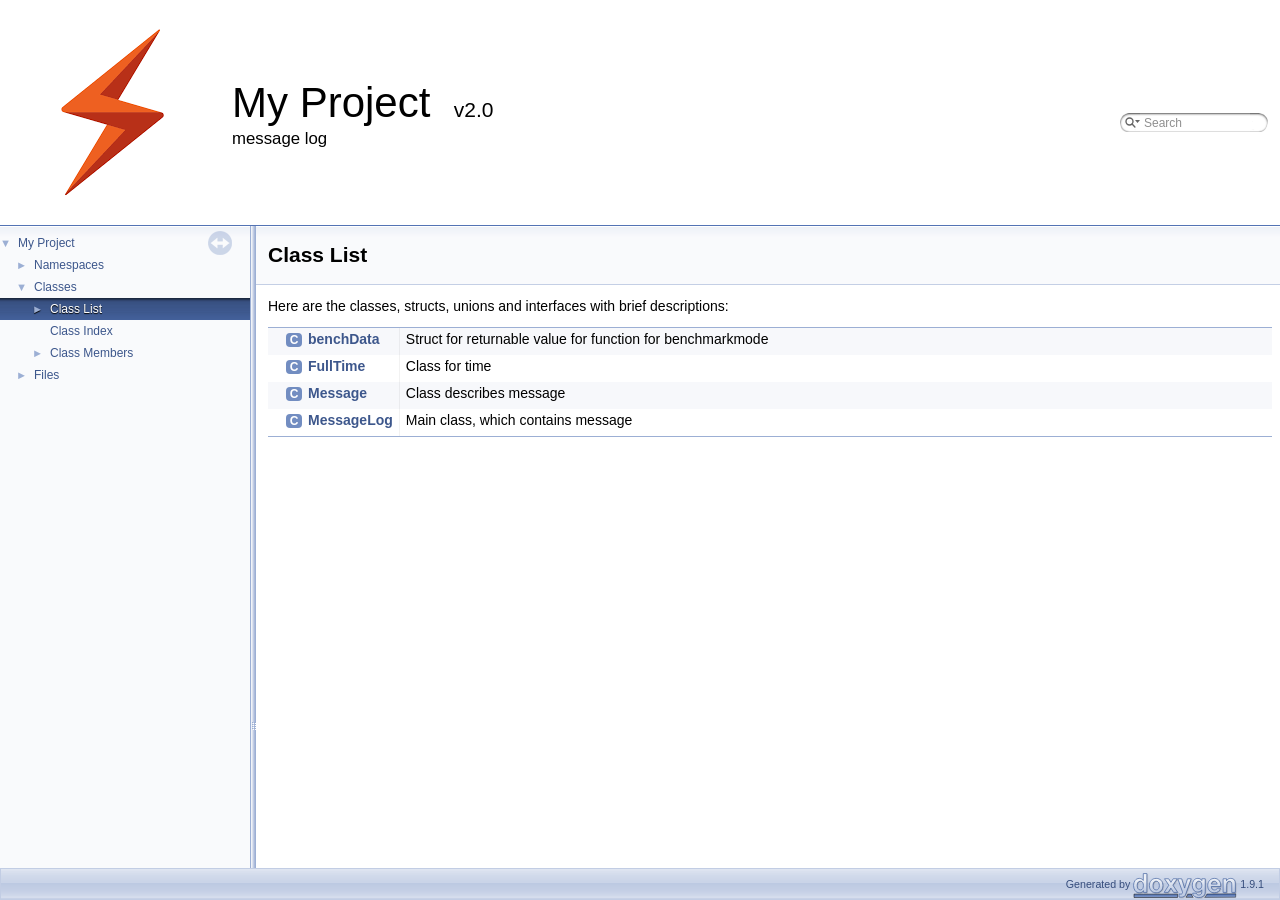
<file: annotated.html>
<!DOCTYPE html PUBLIC "-//W3C//DTD XHTML 1.0 Transitional//EN" "https://www.w3.org/TR/xhtml1/DTD/xhtml1-transitional.dtd">
<html xmlns="http://www.w3.org/1999/xhtml">
<head>
<meta http-equiv="Content-Type" content="text/xhtml;charset=UTF-8"/>
<meta http-equiv="X-UA-Compatible" content="IE=9"/>
<meta name="generator" content="Doxygen 1.9.1"/>
<meta name="viewport" content="width=device-width, initial-scale=1"/>
<title>My Project: Class List</title>
<link href="tabs.css" rel="stylesheet" type="text/css"/>
<script type="text/javascript" src="jquery.js"></script>
<script type="text/javascript" src="dynsections.js"></script>
<link href="navtree.css" rel="stylesheet" type="text/css"/>
<script type="text/javascript" src="resize.js"></script>
<script type="text/javascript" src="navtreedata.js"></script>
<script type="text/javascript" src="navtree.js"></script>
<link href="search/search.css" rel="stylesheet" type="text/css"/>
<script type="text/javascript" src="search/searchdata.js"></script>
<script type="text/javascript" src="search/search.js"></script>
<script type="text/javascript">
/* @license magnet:?xt=urn:btih:cf05388f2679ee054f2beb29a391d25f4e673ac3&amp;dn=gpl-2.0.txt GPL-v2 */
  $(document).ready(function() { init_search(); });
/* @license-end */
</script>
<link href="doxygen.css" rel="stylesheet" type="text/css" />
</head>
<body>
<div id="top"><!-- do not remove this div, it is closed by doxygen! -->
<div id="titlearea">
<table cellspacing="0" cellpadding="0">
 <tbody>
 <tr style="height: 56px;">
  <td id="projectlogo"><img alt="Logo" src="logo.png"/></td>
  <td id="projectalign" style="padding-left: 0.5em;">
   <div id="projectname">My Project
   &#160;<span id="projectnumber">v2.0</span>
   </div>
   <div id="projectbrief">message log</div>
  </td>
   <td>        <div id="MSearchBox" class="MSearchBoxInactive">
        <span class="left">
          <img id="MSearchSelect" src="search/mag_sel.svg"
               onmouseover="return searchBox.OnSearchSelectShow()"
               onmouseout="return searchBox.OnSearchSelectHide()"
               alt=""/>
          <input type="text" id="MSearchField" value="Search" accesskey="S"
               onfocus="searchBox.OnSearchFieldFocus(true)" 
               onblur="searchBox.OnSearchFieldFocus(false)" 
               onkeyup="searchBox.OnSearchFieldChange(event)"/>
          </span><span class="right">
            <a id="MSearchClose" href="javascript:searchBox.CloseResultsWindow()"><img id="MSearchCloseImg" border="0" src="search/close.svg" alt=""/></a>
          </span>
        </div>
</td>
 </tr>
 </tbody>
</table>
</div>
<!-- end header part -->
<!-- Generated by Doxygen 1.9.1 -->
<script type="text/javascript">
/* @license magnet:?xt=urn:btih:cf05388f2679ee054f2beb29a391d25f4e673ac3&amp;dn=gpl-2.0.txt GPL-v2 */
var searchBox = new SearchBox("searchBox", "search",false,'Search','.html');
/* @license-end */
</script>
</div><!-- top -->
<div id="side-nav" class="ui-resizable side-nav-resizable">
  <div id="nav-tree">
    <div id="nav-tree-contents">
      <div id="nav-sync" class="sync"></div>
    </div>
  </div>
  <div id="splitbar" style="-moz-user-select:none;" 
       class="ui-resizable-handle">
  </div>
</div>
<script type="text/javascript">
/* @license magnet:?xt=urn:btih:cf05388f2679ee054f2beb29a391d25f4e673ac3&amp;dn=gpl-2.0.txt GPL-v2 */
$(document).ready(function(){initNavTree('annotated.html',''); initResizable(); });
/* @license-end */
</script>
<div id="doc-content">
<!-- window showing the filter options -->
<div id="MSearchSelectWindow"
     onmouseover="return searchBox.OnSearchSelectShow()"
     onmouseout="return searchBox.OnSearchSelectHide()"
     onkeydown="return searchBox.OnSearchSelectKey(event)">
</div>

<!-- iframe showing the search results (closed by default) -->
<div id="MSearchResultsWindow">
<iframe src="javascript:void(0)" frameborder="0" 
        name="MSearchResults" id="MSearchResults">
</iframe>
</div>

<div class="header">
  <div class="headertitle">
<div class="title">Class List</div>  </div>
</div><!--header-->
<div class="contents">
<div class="textblock">Here are the classes, structs, unions and interfaces with brief descriptions:</div><div class="directory">
<table class="directory">
<tr id="row_0_" class="even"><td class="entry"><span style="width:16px;display:inline-block;">&#160;</span><span class="icona"><span class="icon">C</span></span><a class="el" href="structbench_data.html" target="_self">benchData</a></td><td class="desc">Struct for returnable value for function for benchmarkmode </td></tr>
<tr id="row_1_"><td class="entry"><span style="width:16px;display:inline-block;">&#160;</span><span class="icona"><span class="icon">C</span></span><a class="el" href="class_full_time.html" target="_self">FullTime</a></td><td class="desc">Class for time </td></tr>
<tr id="row_2_" class="even"><td class="entry"><span style="width:16px;display:inline-block;">&#160;</span><span class="icona"><span class="icon">C</span></span><a class="el" href="class_message.html" target="_self">Message</a></td><td class="desc">Class describes message </td></tr>
<tr id="row_3_"><td class="entry"><span style="width:16px;display:inline-block;">&#160;</span><span class="icona"><span class="icon">C</span></span><a class="el" href="class_message_log.html" target="_self">MessageLog</a></td><td class="desc">Main class, which contains message </td></tr>
</table>
</div><!-- directory -->
</div><!-- contents -->
</div><!-- doc-content -->
<!-- start footer part -->
<div id="nav-path" class="navpath"><!-- id is needed for treeview function! -->
  <ul>
    <li class="footer">Generated by <a href="https://www.doxygen.org/index.html"><img class="footer" src="doxygen.svg" width="104" height="31" alt="doxygen"/></a> 1.9.1 </li>
  </ul>
</div>
</body>
</html>
</file>
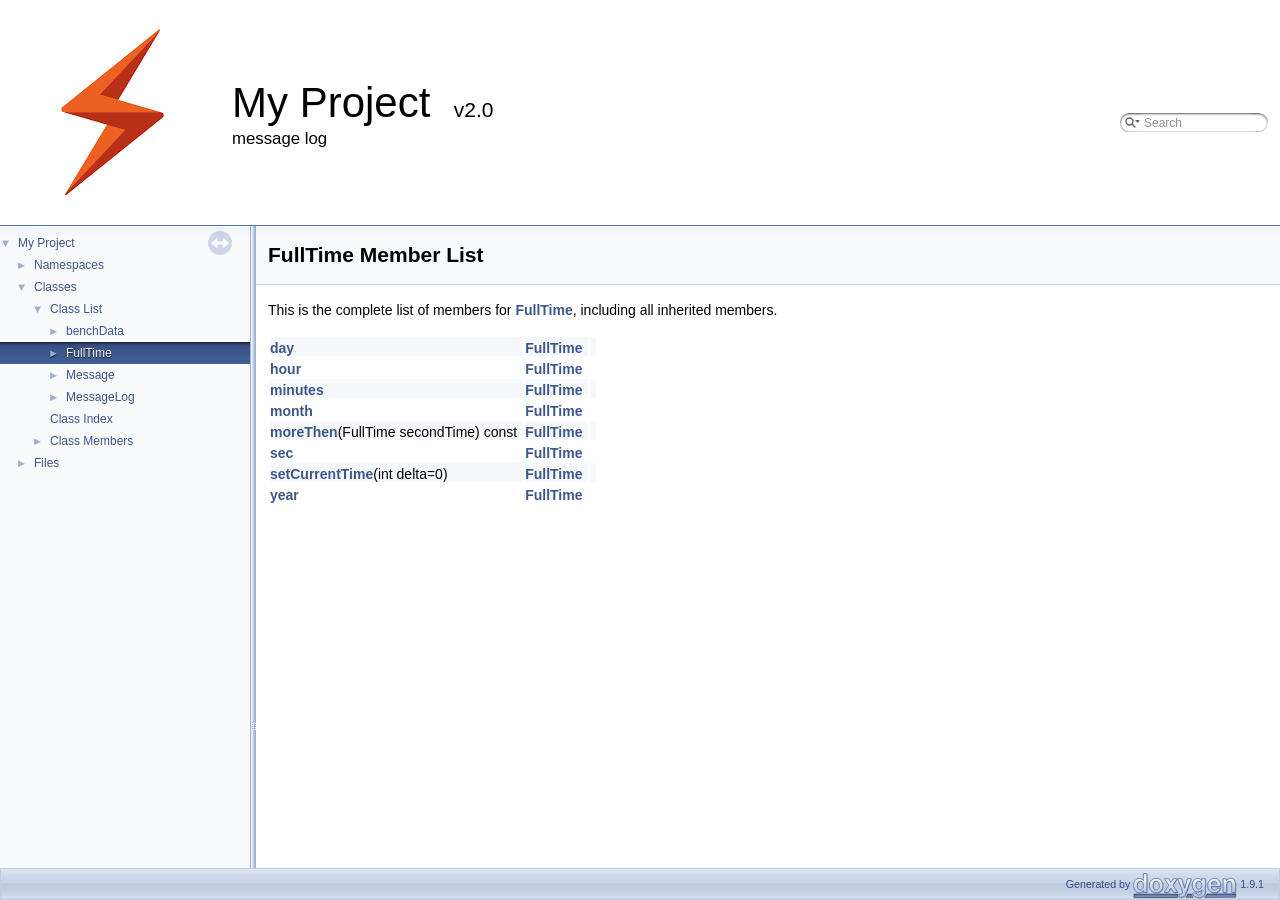
<file: class_full_time-members.html>
<!DOCTYPE html PUBLIC "-//W3C//DTD XHTML 1.0 Transitional//EN" "https://www.w3.org/TR/xhtml1/DTD/xhtml1-transitional.dtd">
<html xmlns="http://www.w3.org/1999/xhtml">
<head>
<meta http-equiv="Content-Type" content="text/xhtml;charset=UTF-8"/>
<meta http-equiv="X-UA-Compatible" content="IE=9"/>
<meta name="generator" content="Doxygen 1.9.1"/>
<meta name="viewport" content="width=device-width, initial-scale=1"/>
<title>My Project: Member List</title>
<link href="tabs.css" rel="stylesheet" type="text/css"/>
<script type="text/javascript" src="jquery.js"></script>
<script type="text/javascript" src="dynsections.js"></script>
<link href="navtree.css" rel="stylesheet" type="text/css"/>
<script type="text/javascript" src="resize.js"></script>
<script type="text/javascript" src="navtreedata.js"></script>
<script type="text/javascript" src="navtree.js"></script>
<link href="search/search.css" rel="stylesheet" type="text/css"/>
<script type="text/javascript" src="search/searchdata.js"></script>
<script type="text/javascript" src="search/search.js"></script>
<script type="text/javascript">
/* @license magnet:?xt=urn:btih:cf05388f2679ee054f2beb29a391d25f4e673ac3&amp;dn=gpl-2.0.txt GPL-v2 */
  $(document).ready(function() { init_search(); });
/* @license-end */
</script>
<link href="doxygen.css" rel="stylesheet" type="text/css" />
</head>
<body>
<div id="top"><!-- do not remove this div, it is closed by doxygen! -->
<div id="titlearea">
<table cellspacing="0" cellpadding="0">
 <tbody>
 <tr style="height: 56px;">
  <td id="projectlogo"><img alt="Logo" src="logo.png"/></td>
  <td id="projectalign" style="padding-left: 0.5em;">
   <div id="projectname">My Project
   &#160;<span id="projectnumber">v2.0</span>
   </div>
   <div id="projectbrief">message log</div>
  </td>
   <td>        <div id="MSearchBox" class="MSearchBoxInactive">
        <span class="left">
          <img id="MSearchSelect" src="search/mag_sel.svg"
               onmouseover="return searchBox.OnSearchSelectShow()"
               onmouseout="return searchBox.OnSearchSelectHide()"
               alt=""/>
          <input type="text" id="MSearchField" value="Search" accesskey="S"
               onfocus="searchBox.OnSearchFieldFocus(true)" 
               onblur="searchBox.OnSearchFieldFocus(false)" 
               onkeyup="searchBox.OnSearchFieldChange(event)"/>
          </span><span class="right">
            <a id="MSearchClose" href="javascript:searchBox.CloseResultsWindow()"><img id="MSearchCloseImg" border="0" src="search/close.svg" alt=""/></a>
          </span>
        </div>
</td>
 </tr>
 </tbody>
</table>
</div>
<!-- end header part -->
<!-- Generated by Doxygen 1.9.1 -->
<script type="text/javascript">
/* @license magnet:?xt=urn:btih:cf05388f2679ee054f2beb29a391d25f4e673ac3&amp;dn=gpl-2.0.txt GPL-v2 */
var searchBox = new SearchBox("searchBox", "search",false,'Search','.html');
/* @license-end */
</script>
</div><!-- top -->
<div id="side-nav" class="ui-resizable side-nav-resizable">
  <div id="nav-tree">
    <div id="nav-tree-contents">
      <div id="nav-sync" class="sync"></div>
    </div>
  </div>
  <div id="splitbar" style="-moz-user-select:none;" 
       class="ui-resizable-handle">
  </div>
</div>
<script type="text/javascript">
/* @license magnet:?xt=urn:btih:cf05388f2679ee054f2beb29a391d25f4e673ac3&amp;dn=gpl-2.0.txt GPL-v2 */
$(document).ready(function(){initNavTree('class_full_time.html',''); initResizable(); });
/* @license-end */
</script>
<div id="doc-content">
<!-- window showing the filter options -->
<div id="MSearchSelectWindow"
     onmouseover="return searchBox.OnSearchSelectShow()"
     onmouseout="return searchBox.OnSearchSelectHide()"
     onkeydown="return searchBox.OnSearchSelectKey(event)">
</div>

<!-- iframe showing the search results (closed by default) -->
<div id="MSearchResultsWindow">
<iframe src="javascript:void(0)" frameborder="0" 
        name="MSearchResults" id="MSearchResults">
</iframe>
</div>

<div class="header">
  <div class="headertitle">
<div class="title">FullTime Member List</div>  </div>
</div><!--header-->
<div class="contents">

<p>This is the complete list of members for <a class="el" href="class_full_time.html">FullTime</a>, including all inherited members.</p>
<table class="directory">
  <tr class="even"><td class="entry"><a class="el" href="class_full_time.html#a2522a025452f021d928e36738f9f8895">day</a></td><td class="entry"><a class="el" href="class_full_time.html">FullTime</a></td><td class="entry"></td></tr>
  <tr><td class="entry"><a class="el" href="class_full_time.html#aa476b1ceccb52de8c289350d4947e3ab">hour</a></td><td class="entry"><a class="el" href="class_full_time.html">FullTime</a></td><td class="entry"></td></tr>
  <tr class="even"><td class="entry"><a class="el" href="class_full_time.html#a282e5d4a2aa0c8bb361f9f3ad1f0f9a9">minutes</a></td><td class="entry"><a class="el" href="class_full_time.html">FullTime</a></td><td class="entry"></td></tr>
  <tr><td class="entry"><a class="el" href="class_full_time.html#aa584cf0524af09e099cb5bc6af70d15f">month</a></td><td class="entry"><a class="el" href="class_full_time.html">FullTime</a></td><td class="entry"></td></tr>
  <tr class="even"><td class="entry"><a class="el" href="class_full_time.html#abe225e7df332d2991061858b8bc6f678">moreThen</a>(FullTime secondTime) const</td><td class="entry"><a class="el" href="class_full_time.html">FullTime</a></td><td class="entry"></td></tr>
  <tr><td class="entry"><a class="el" href="class_full_time.html#ae9cd9e81625d93072a90fdc19d01f584">sec</a></td><td class="entry"><a class="el" href="class_full_time.html">FullTime</a></td><td class="entry"></td></tr>
  <tr class="even"><td class="entry"><a class="el" href="class_full_time.html#a21ce7a99c28539c7f98f16bcb1c113fc">setCurrentTime</a>(int delta=0)</td><td class="entry"><a class="el" href="class_full_time.html">FullTime</a></td><td class="entry"></td></tr>
  <tr><td class="entry"><a class="el" href="class_full_time.html#a18ca004e02c5433f4f7be06f5b34c2d3">year</a></td><td class="entry"><a class="el" href="class_full_time.html">FullTime</a></td><td class="entry"></td></tr>
</table></div><!-- contents -->
</div><!-- doc-content -->
<!-- start footer part -->
<div id="nav-path" class="navpath"><!-- id is needed for treeview function! -->
  <ul>
    <li class="footer">Generated by <a href="https://www.doxygen.org/index.html"><img class="footer" src="doxygen.svg" width="104" height="31" alt="doxygen"/></a> 1.9.1 </li>
  </ul>
</div>
</body>
</html>
</file>
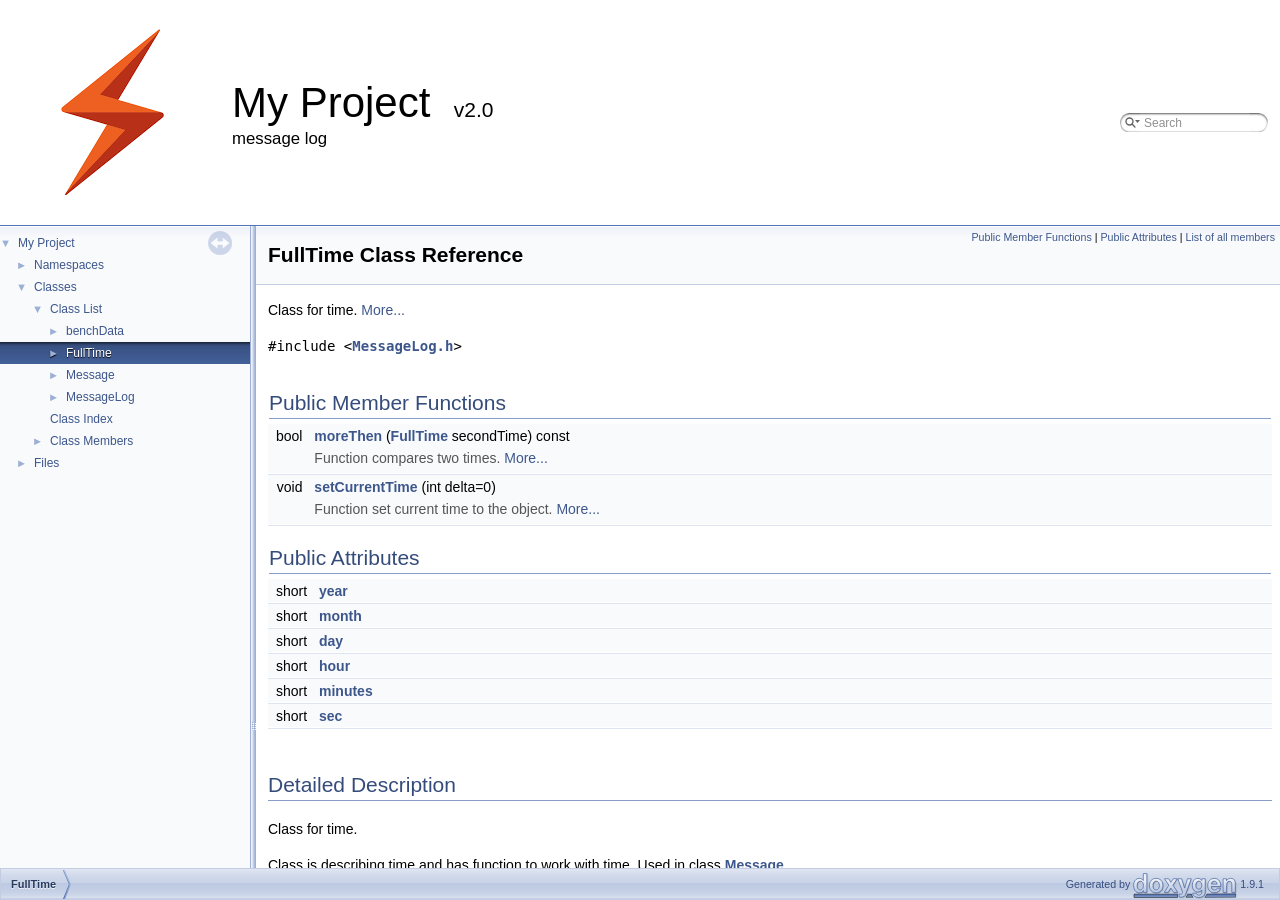
<file: class_full_time.html>
<!DOCTYPE html PUBLIC "-//W3C//DTD XHTML 1.0 Transitional//EN" "https://www.w3.org/TR/xhtml1/DTD/xhtml1-transitional.dtd">
<html xmlns="http://www.w3.org/1999/xhtml">
<head>
<meta http-equiv="Content-Type" content="text/xhtml;charset=UTF-8"/>
<meta http-equiv="X-UA-Compatible" content="IE=9"/>
<meta name="generator" content="Doxygen 1.9.1"/>
<meta name="viewport" content="width=device-width, initial-scale=1"/>
<title>My Project: FullTime Class Reference</title>
<link href="tabs.css" rel="stylesheet" type="text/css"/>
<script type="text/javascript" src="jquery.js"></script>
<script type="text/javascript" src="dynsections.js"></script>
<link href="navtree.css" rel="stylesheet" type="text/css"/>
<script type="text/javascript" src="resize.js"></script>
<script type="text/javascript" src="navtreedata.js"></script>
<script type="text/javascript" src="navtree.js"></script>
<link href="search/search.css" rel="stylesheet" type="text/css"/>
<script type="text/javascript" src="search/searchdata.js"></script>
<script type="text/javascript" src="search/search.js"></script>
<script type="text/javascript">
/* @license magnet:?xt=urn:btih:cf05388f2679ee054f2beb29a391d25f4e673ac3&amp;dn=gpl-2.0.txt GPL-v2 */
  $(document).ready(function() { init_search(); });
/* @license-end */
</script>
<link href="doxygen.css" rel="stylesheet" type="text/css" />
</head>
<body>
<div id="top"><!-- do not remove this div, it is closed by doxygen! -->
<div id="titlearea">
<table cellspacing="0" cellpadding="0">
 <tbody>
 <tr style="height: 56px;">
  <td id="projectlogo"><img alt="Logo" src="logo.png"/></td>
  <td id="projectalign" style="padding-left: 0.5em;">
   <div id="projectname">My Project
   &#160;<span id="projectnumber">v2.0</span>
   </div>
   <div id="projectbrief">message log</div>
  </td>
   <td>        <div id="MSearchBox" class="MSearchBoxInactive">
        <span class="left">
          <img id="MSearchSelect" src="search/mag_sel.svg"
               onmouseover="return searchBox.OnSearchSelectShow()"
               onmouseout="return searchBox.OnSearchSelectHide()"
               alt=""/>
          <input type="text" id="MSearchField" value="Search" accesskey="S"
               onfocus="searchBox.OnSearchFieldFocus(true)" 
               onblur="searchBox.OnSearchFieldFocus(false)" 
               onkeyup="searchBox.OnSearchFieldChange(event)"/>
          </span><span class="right">
            <a id="MSearchClose" href="javascript:searchBox.CloseResultsWindow()"><img id="MSearchCloseImg" border="0" src="search/close.svg" alt=""/></a>
          </span>
        </div>
</td>
 </tr>
 </tbody>
</table>
</div>
<!-- end header part -->
<!-- Generated by Doxygen 1.9.1 -->
<script type="text/javascript">
/* @license magnet:?xt=urn:btih:cf05388f2679ee054f2beb29a391d25f4e673ac3&amp;dn=gpl-2.0.txt GPL-v2 */
var searchBox = new SearchBox("searchBox", "search",false,'Search','.html');
/* @license-end */
</script>
</div><!-- top -->
<div id="side-nav" class="ui-resizable side-nav-resizable">
  <div id="nav-tree">
    <div id="nav-tree-contents">
      <div id="nav-sync" class="sync"></div>
    </div>
  </div>
  <div id="splitbar" style="-moz-user-select:none;" 
       class="ui-resizable-handle">
  </div>
</div>
<script type="text/javascript">
/* @license magnet:?xt=urn:btih:cf05388f2679ee054f2beb29a391d25f4e673ac3&amp;dn=gpl-2.0.txt GPL-v2 */
$(document).ready(function(){initNavTree('class_full_time.html',''); initResizable(); });
/* @license-end */
</script>
<div id="doc-content">
<!-- window showing the filter options -->
<div id="MSearchSelectWindow"
     onmouseover="return searchBox.OnSearchSelectShow()"
     onmouseout="return searchBox.OnSearchSelectHide()"
     onkeydown="return searchBox.OnSearchSelectKey(event)">
</div>

<!-- iframe showing the search results (closed by default) -->
<div id="MSearchResultsWindow">
<iframe src="javascript:void(0)" frameborder="0" 
        name="MSearchResults" id="MSearchResults">
</iframe>
</div>

<div class="header">
  <div class="summary">
<a href="#pub-methods">Public Member Functions</a> &#124;
<a href="#pub-attribs">Public Attributes</a> &#124;
<a href="class_full_time-members.html">List of all members</a>  </div>
  <div class="headertitle">
<div class="title">FullTime Class Reference</div>  </div>
</div><!--header-->
<div class="contents">

<p>Class for time.  
 <a href="class_full_time.html#details">More...</a></p>

<p><code>#include &lt;<a class="el" href="_message_log_8h_source.html">MessageLog.h</a>&gt;</code></p>
<table class="memberdecls">
<tr class="heading"><td colspan="2"><h2 class="groupheader"><a name="pub-methods"></a>
Public Member Functions</h2></td></tr>
<tr class="memitem:abe225e7df332d2991061858b8bc6f678"><td class="memItemLeft" align="right" valign="top">bool&#160;</td><td class="memItemRight" valign="bottom"><a class="el" href="class_full_time.html#abe225e7df332d2991061858b8bc6f678">moreThen</a> (<a class="el" href="class_full_time.html">FullTime</a> secondTime) const</td></tr>
<tr class="memdesc:abe225e7df332d2991061858b8bc6f678"><td class="mdescLeft">&#160;</td><td class="mdescRight">Function compares two times.  <a href="class_full_time.html#abe225e7df332d2991061858b8bc6f678">More...</a><br /></td></tr>
<tr class="separator:abe225e7df332d2991061858b8bc6f678"><td class="memSeparator" colspan="2">&#160;</td></tr>
<tr class="memitem:a21ce7a99c28539c7f98f16bcb1c113fc"><td class="memItemLeft" align="right" valign="top">void&#160;</td><td class="memItemRight" valign="bottom"><a class="el" href="class_full_time.html#a21ce7a99c28539c7f98f16bcb1c113fc">setCurrentTime</a> (int delta=0)</td></tr>
<tr class="memdesc:a21ce7a99c28539c7f98f16bcb1c113fc"><td class="mdescLeft">&#160;</td><td class="mdescRight">Function set current time to the object.  <a href="class_full_time.html#a21ce7a99c28539c7f98f16bcb1c113fc">More...</a><br /></td></tr>
<tr class="separator:a21ce7a99c28539c7f98f16bcb1c113fc"><td class="memSeparator" colspan="2">&#160;</td></tr>
</table><table class="memberdecls">
<tr class="heading"><td colspan="2"><h2 class="groupheader"><a name="pub-attribs"></a>
Public Attributes</h2></td></tr>
<tr class="memitem:a18ca004e02c5433f4f7be06f5b34c2d3"><td class="memItemLeft" align="right" valign="top">short&#160;</td><td class="memItemRight" valign="bottom"><a class="el" href="class_full_time.html#a18ca004e02c5433f4f7be06f5b34c2d3">year</a></td></tr>
<tr class="separator:a18ca004e02c5433f4f7be06f5b34c2d3"><td class="memSeparator" colspan="2">&#160;</td></tr>
<tr class="memitem:aa584cf0524af09e099cb5bc6af70d15f"><td class="memItemLeft" align="right" valign="top">short&#160;</td><td class="memItemRight" valign="bottom"><a class="el" href="class_full_time.html#aa584cf0524af09e099cb5bc6af70d15f">month</a></td></tr>
<tr class="separator:aa584cf0524af09e099cb5bc6af70d15f"><td class="memSeparator" colspan="2">&#160;</td></tr>
<tr class="memitem:a2522a025452f021d928e36738f9f8895"><td class="memItemLeft" align="right" valign="top">short&#160;</td><td class="memItemRight" valign="bottom"><a class="el" href="class_full_time.html#a2522a025452f021d928e36738f9f8895">day</a></td></tr>
<tr class="separator:a2522a025452f021d928e36738f9f8895"><td class="memSeparator" colspan="2">&#160;</td></tr>
<tr class="memitem:aa476b1ceccb52de8c289350d4947e3ab"><td class="memItemLeft" align="right" valign="top">short&#160;</td><td class="memItemRight" valign="bottom"><a class="el" href="class_full_time.html#aa476b1ceccb52de8c289350d4947e3ab">hour</a></td></tr>
<tr class="separator:aa476b1ceccb52de8c289350d4947e3ab"><td class="memSeparator" colspan="2">&#160;</td></tr>
<tr class="memitem:a282e5d4a2aa0c8bb361f9f3ad1f0f9a9"><td class="memItemLeft" align="right" valign="top">short&#160;</td><td class="memItemRight" valign="bottom"><a class="el" href="class_full_time.html#a282e5d4a2aa0c8bb361f9f3ad1f0f9a9">minutes</a></td></tr>
<tr class="separator:a282e5d4a2aa0c8bb361f9f3ad1f0f9a9"><td class="memSeparator" colspan="2">&#160;</td></tr>
<tr class="memitem:ae9cd9e81625d93072a90fdc19d01f584"><td class="memItemLeft" align="right" valign="top">short&#160;</td><td class="memItemRight" valign="bottom"><a class="el" href="class_full_time.html#ae9cd9e81625d93072a90fdc19d01f584">sec</a></td></tr>
<tr class="separator:ae9cd9e81625d93072a90fdc19d01f584"><td class="memSeparator" colspan="2">&#160;</td></tr>
</table>
<a name="details" id="details"></a><h2 class="groupheader">Detailed Description</h2>
<div class="textblock"><p>Class for time. </p>
<p>Class is describing time and has function to work with time. Used in class <a class="el" href="class_message.html" title="Class describes message.">Message</a> </p>
</div><h2 class="groupheader">Member Function Documentation</h2>
<a id="abe225e7df332d2991061858b8bc6f678"></a>
<h2 class="memtitle"><span class="permalink"><a href="#abe225e7df332d2991061858b8bc6f678">&#9670;&nbsp;</a></span>moreThen()</h2>

<div class="memitem">
<div class="memproto">
      <table class="memname">
        <tr>
          <td class="memname">bool FullTime::moreThen </td>
          <td>(</td>
          <td class="paramtype"><a class="el" href="class_full_time.html">FullTime</a>&#160;</td>
          <td class="paramname"><em>secondTime</em></td><td>)</td>
          <td> const</td>
        </tr>
      </table>
</div><div class="memdoc">

<p>Function compares two times. </p>
<dl class="params"><dt>Parameters</dt><dd>
  <table class="params">
    <tr><td class="paramname">secondTime</td><td>A second param for comparing. First is this* </td></tr>
  </table>
  </dd>
</dl>
<dl class="section return"><dt>Returns</dt><dd>If this* is more than secondTime or equale to it, return true, otherwise return false </dd></dl>

</div>
</div>
<a id="a21ce7a99c28539c7f98f16bcb1c113fc"></a>
<h2 class="memtitle"><span class="permalink"><a href="#a21ce7a99c28539c7f98f16bcb1c113fc">&#9670;&nbsp;</a></span>setCurrentTime()</h2>

<div class="memitem">
<div class="memproto">
      <table class="memname">
        <tr>
          <td class="memname">void FullTime::setCurrentTime </td>
          <td>(</td>
          <td class="paramtype">int&#160;</td>
          <td class="paramname"><em>delta</em> = <code>0</code></td><td>)</td>
          <td></td>
        </tr>
      </table>
</div><div class="memdoc">

<p>Function set current time to the object. </p>
<dl class="params"><dt>Parameters</dt><dd>
  <table class="params">
    <tr><td class="paramname">delta</td><td>a count of second that will be added to current time </td></tr>
  </table>
  </dd>
</dl>

</div>
</div>
<h2 class="groupheader">Member Data Documentation</h2>
<a id="a2522a025452f021d928e36738f9f8895"></a>
<h2 class="memtitle"><span class="permalink"><a href="#a2522a025452f021d928e36738f9f8895">&#9670;&nbsp;</a></span>day</h2>

<div class="memitem">
<div class="memproto">
      <table class="memname">
        <tr>
          <td class="memname">short FullTime::day</td>
        </tr>
      </table>
</div><div class="memdoc">

</div>
</div>
<a id="aa476b1ceccb52de8c289350d4947e3ab"></a>
<h2 class="memtitle"><span class="permalink"><a href="#aa476b1ceccb52de8c289350d4947e3ab">&#9670;&nbsp;</a></span>hour</h2>

<div class="memitem">
<div class="memproto">
      <table class="memname">
        <tr>
          <td class="memname">short FullTime::hour</td>
        </tr>
      </table>
</div><div class="memdoc">

</div>
</div>
<a id="a282e5d4a2aa0c8bb361f9f3ad1f0f9a9"></a>
<h2 class="memtitle"><span class="permalink"><a href="#a282e5d4a2aa0c8bb361f9f3ad1f0f9a9">&#9670;&nbsp;</a></span>minutes</h2>

<div class="memitem">
<div class="memproto">
      <table class="memname">
        <tr>
          <td class="memname">short FullTime::minutes</td>
        </tr>
      </table>
</div><div class="memdoc">

</div>
</div>
<a id="aa584cf0524af09e099cb5bc6af70d15f"></a>
<h2 class="memtitle"><span class="permalink"><a href="#aa584cf0524af09e099cb5bc6af70d15f">&#9670;&nbsp;</a></span>month</h2>

<div class="memitem">
<div class="memproto">
      <table class="memname">
        <tr>
          <td class="memname">short FullTime::month</td>
        </tr>
      </table>
</div><div class="memdoc">

</div>
</div>
<a id="ae9cd9e81625d93072a90fdc19d01f584"></a>
<h2 class="memtitle"><span class="permalink"><a href="#ae9cd9e81625d93072a90fdc19d01f584">&#9670;&nbsp;</a></span>sec</h2>

<div class="memitem">
<div class="memproto">
      <table class="memname">
        <tr>
          <td class="memname">short FullTime::sec</td>
        </tr>
      </table>
</div><div class="memdoc">

</div>
</div>
<a id="a18ca004e02c5433f4f7be06f5b34c2d3"></a>
<h2 class="memtitle"><span class="permalink"><a href="#a18ca004e02c5433f4f7be06f5b34c2d3">&#9670;&nbsp;</a></span>year</h2>

<div class="memitem">
<div class="memproto">
      <table class="memname">
        <tr>
          <td class="memname">short FullTime::year</td>
        </tr>
      </table>
</div><div class="memdoc">

</div>
</div>
</div><!-- contents -->
</div><!-- doc-content -->
<!-- start footer part -->
<div id="nav-path" class="navpath"><!-- id is needed for treeview function! -->
  <ul>
    <li class="navelem"><a class="el" href="class_full_time.html">FullTime</a></li>
    <li class="footer">Generated by <a href="https://www.doxygen.org/index.html"><img class="footer" src="doxygen.svg" width="104" height="31" alt="doxygen"/></a> 1.9.1 </li>
  </ul>
</div>
</body>
</html>
</file>
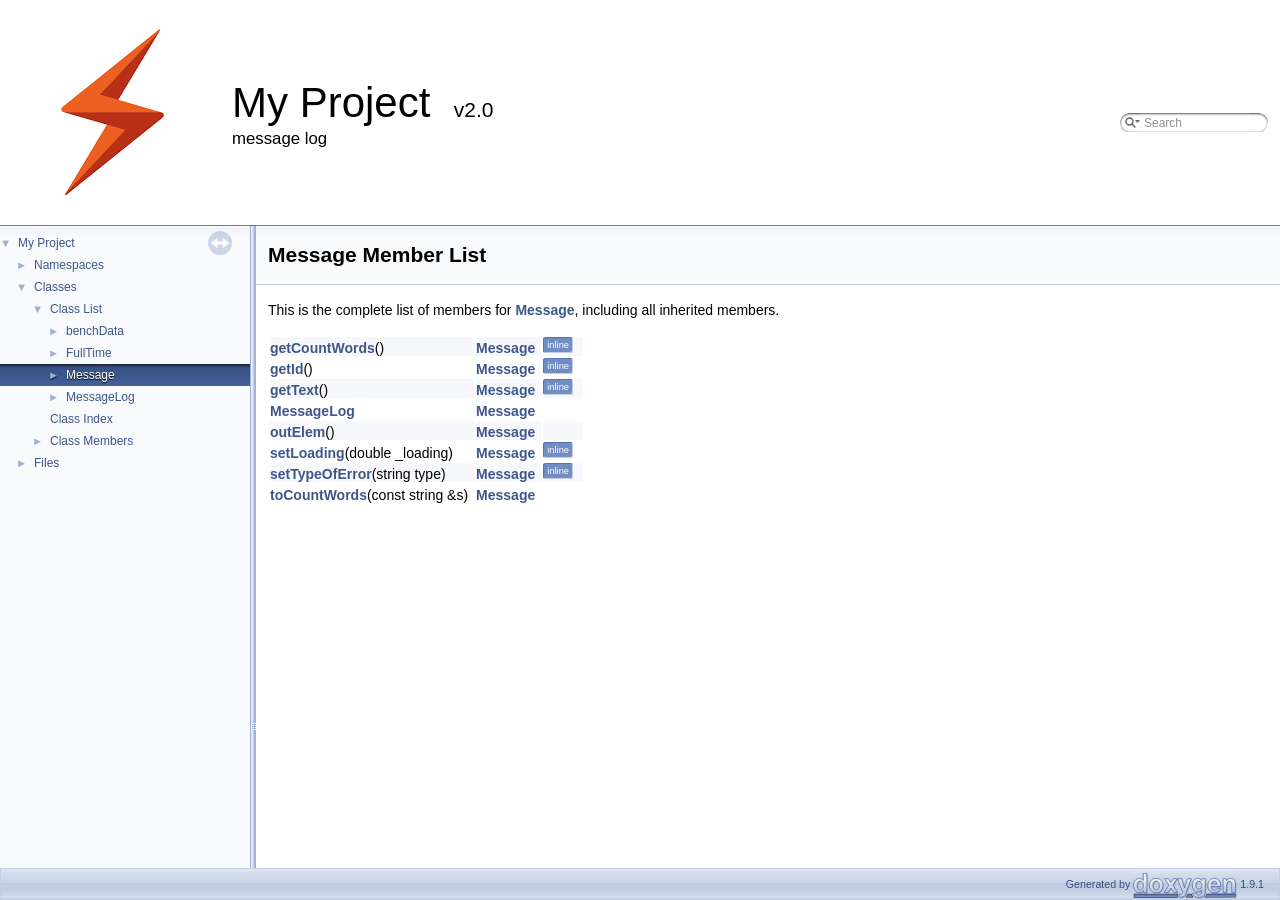
<file: class_message-members.html>
<!DOCTYPE html PUBLIC "-//W3C//DTD XHTML 1.0 Transitional//EN" "https://www.w3.org/TR/xhtml1/DTD/xhtml1-transitional.dtd">
<html xmlns="http://www.w3.org/1999/xhtml">
<head>
<meta http-equiv="Content-Type" content="text/xhtml;charset=UTF-8"/>
<meta http-equiv="X-UA-Compatible" content="IE=9"/>
<meta name="generator" content="Doxygen 1.9.1"/>
<meta name="viewport" content="width=device-width, initial-scale=1"/>
<title>My Project: Member List</title>
<link href="tabs.css" rel="stylesheet" type="text/css"/>
<script type="text/javascript" src="jquery.js"></script>
<script type="text/javascript" src="dynsections.js"></script>
<link href="navtree.css" rel="stylesheet" type="text/css"/>
<script type="text/javascript" src="resize.js"></script>
<script type="text/javascript" src="navtreedata.js"></script>
<script type="text/javascript" src="navtree.js"></script>
<link href="search/search.css" rel="stylesheet" type="text/css"/>
<script type="text/javascript" src="search/searchdata.js"></script>
<script type="text/javascript" src="search/search.js"></script>
<script type="text/javascript">
/* @license magnet:?xt=urn:btih:cf05388f2679ee054f2beb29a391d25f4e673ac3&amp;dn=gpl-2.0.txt GPL-v2 */
  $(document).ready(function() { init_search(); });
/* @license-end */
</script>
<link href="doxygen.css" rel="stylesheet" type="text/css" />
</head>
<body>
<div id="top"><!-- do not remove this div, it is closed by doxygen! -->
<div id="titlearea">
<table cellspacing="0" cellpadding="0">
 <tbody>
 <tr style="height: 56px;">
  <td id="projectlogo"><img alt="Logo" src="logo.png"/></td>
  <td id="projectalign" style="padding-left: 0.5em;">
   <div id="projectname">My Project
   &#160;<span id="projectnumber">v2.0</span>
   </div>
   <div id="projectbrief">message log</div>
  </td>
   <td>        <div id="MSearchBox" class="MSearchBoxInactive">
        <span class="left">
          <img id="MSearchSelect" src="search/mag_sel.svg"
               onmouseover="return searchBox.OnSearchSelectShow()"
               onmouseout="return searchBox.OnSearchSelectHide()"
               alt=""/>
          <input type="text" id="MSearchField" value="Search" accesskey="S"
               onfocus="searchBox.OnSearchFieldFocus(true)" 
               onblur="searchBox.OnSearchFieldFocus(false)" 
               onkeyup="searchBox.OnSearchFieldChange(event)"/>
          </span><span class="right">
            <a id="MSearchClose" href="javascript:searchBox.CloseResultsWindow()"><img id="MSearchCloseImg" border="0" src="search/close.svg" alt=""/></a>
          </span>
        </div>
</td>
 </tr>
 </tbody>
</table>
</div>
<!-- end header part -->
<!-- Generated by Doxygen 1.9.1 -->
<script type="text/javascript">
/* @license magnet:?xt=urn:btih:cf05388f2679ee054f2beb29a391d25f4e673ac3&amp;dn=gpl-2.0.txt GPL-v2 */
var searchBox = new SearchBox("searchBox", "search",false,'Search','.html');
/* @license-end */
</script>
</div><!-- top -->
<div id="side-nav" class="ui-resizable side-nav-resizable">
  <div id="nav-tree">
    <div id="nav-tree-contents">
      <div id="nav-sync" class="sync"></div>
    </div>
  </div>
  <div id="splitbar" style="-moz-user-select:none;" 
       class="ui-resizable-handle">
  </div>
</div>
<script type="text/javascript">
/* @license magnet:?xt=urn:btih:cf05388f2679ee054f2beb29a391d25f4e673ac3&amp;dn=gpl-2.0.txt GPL-v2 */
$(document).ready(function(){initNavTree('class_message.html',''); initResizable(); });
/* @license-end */
</script>
<div id="doc-content">
<!-- window showing the filter options -->
<div id="MSearchSelectWindow"
     onmouseover="return searchBox.OnSearchSelectShow()"
     onmouseout="return searchBox.OnSearchSelectHide()"
     onkeydown="return searchBox.OnSearchSelectKey(event)">
</div>

<!-- iframe showing the search results (closed by default) -->
<div id="MSearchResultsWindow">
<iframe src="javascript:void(0)" frameborder="0" 
        name="MSearchResults" id="MSearchResults">
</iframe>
</div>

<div class="header">
  <div class="headertitle">
<div class="title">Message Member List</div>  </div>
</div><!--header-->
<div class="contents">

<p>This is the complete list of members for <a class="el" href="class_message.html">Message</a>, including all inherited members.</p>
<table class="directory">
  <tr class="even"><td class="entry"><a class="el" href="class_message.html#a590952fdffffdfbfffb6112d0a1c21e9">getCountWords</a>()</td><td class="entry"><a class="el" href="class_message.html">Message</a></td><td class="entry"><span class="mlabel">inline</span></td></tr>
  <tr><td class="entry"><a class="el" href="class_message.html#ac0c7c099deea8e27c36b4330ff0ce16a">getId</a>()</td><td class="entry"><a class="el" href="class_message.html">Message</a></td><td class="entry"><span class="mlabel">inline</span></td></tr>
  <tr class="even"><td class="entry"><a class="el" href="class_message.html#a42d70a625f674d8e3eb40f85780fb576">getText</a>()</td><td class="entry"><a class="el" href="class_message.html">Message</a></td><td class="entry"><span class="mlabel">inline</span></td></tr>
  <tr><td class="entry"><a class="el" href="class_message.html#af1631abbfc42d5006931df6e6e8daa26">MessageLog</a></td><td class="entry"><a class="el" href="class_message.html">Message</a></td><td class="entry"></td></tr>
  <tr class="even"><td class="entry"><a class="el" href="class_message.html#ae45cbb9baa353b851c55c54056030d52">outElem</a>()</td><td class="entry"><a class="el" href="class_message.html">Message</a></td><td class="entry"></td></tr>
  <tr><td class="entry"><a class="el" href="class_message.html#a3be0e9a1f3d8829798468d8a5b340fbb">setLoading</a>(double _loading)</td><td class="entry"><a class="el" href="class_message.html">Message</a></td><td class="entry"><span class="mlabel">inline</span></td></tr>
  <tr class="even"><td class="entry"><a class="el" href="class_message.html#ab6caaabfba12ce11c8013c774c14b498">setTypeOfError</a>(string type)</td><td class="entry"><a class="el" href="class_message.html">Message</a></td><td class="entry"><span class="mlabel">inline</span></td></tr>
  <tr><td class="entry"><a class="el" href="class_message.html#ab0e2edc226b3d35977b314e4d0a68bf5">toCountWords</a>(const string &amp;s)</td><td class="entry"><a class="el" href="class_message.html">Message</a></td><td class="entry"></td></tr>
</table></div><!-- contents -->
</div><!-- doc-content -->
<!-- start footer part -->
<div id="nav-path" class="navpath"><!-- id is needed for treeview function! -->
  <ul>
    <li class="footer">Generated by <a href="https://www.doxygen.org/index.html"><img class="footer" src="doxygen.svg" width="104" height="31" alt="doxygen"/></a> 1.9.1 </li>
  </ul>
</div>
</body>
</html>
</file>
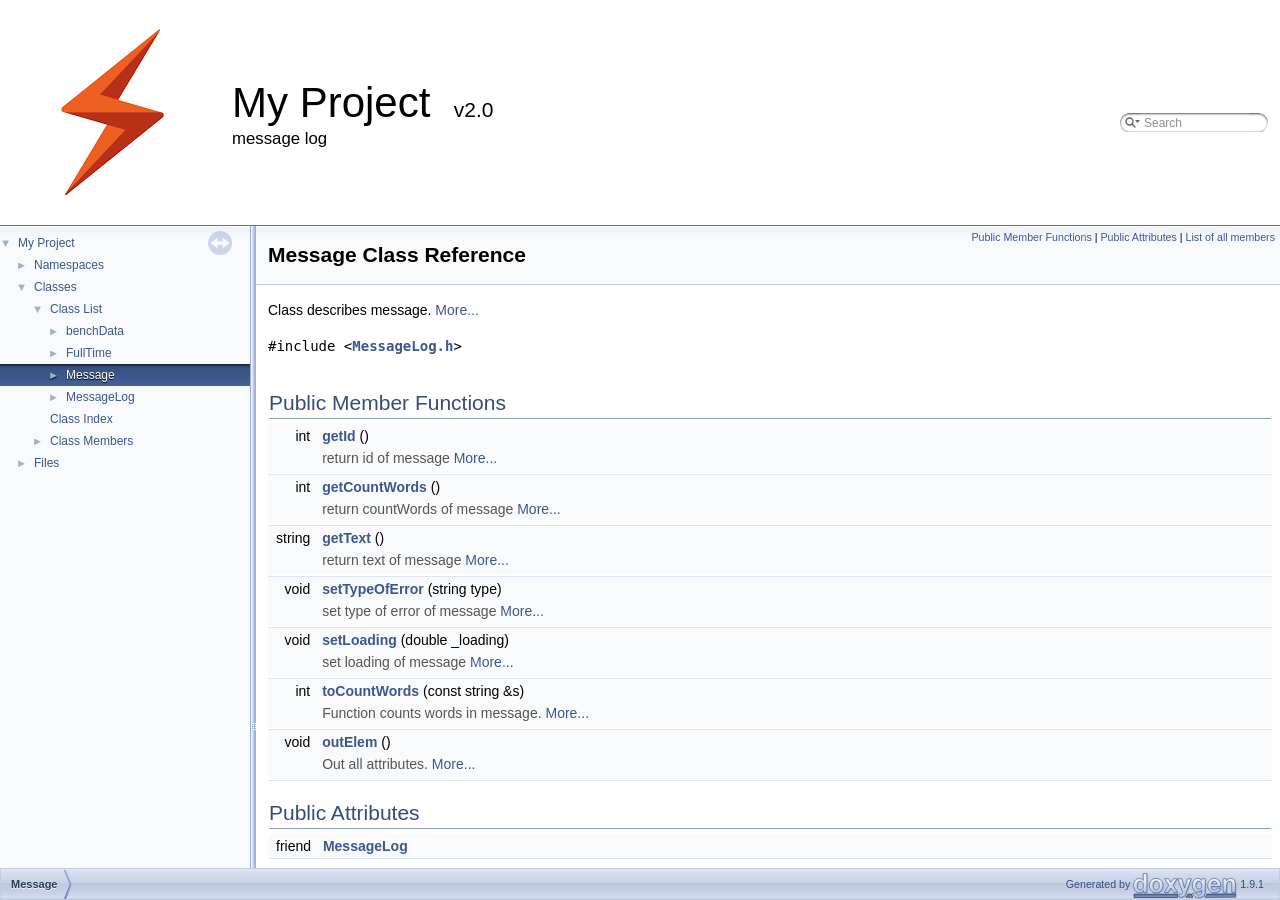
<file: class_message.html>
<!DOCTYPE html PUBLIC "-//W3C//DTD XHTML 1.0 Transitional//EN" "https://www.w3.org/TR/xhtml1/DTD/xhtml1-transitional.dtd">
<html xmlns="http://www.w3.org/1999/xhtml">
<head>
<meta http-equiv="Content-Type" content="text/xhtml;charset=UTF-8"/>
<meta http-equiv="X-UA-Compatible" content="IE=9"/>
<meta name="generator" content="Doxygen 1.9.1"/>
<meta name="viewport" content="width=device-width, initial-scale=1"/>
<title>My Project: Message Class Reference</title>
<link href="tabs.css" rel="stylesheet" type="text/css"/>
<script type="text/javascript" src="jquery.js"></script>
<script type="text/javascript" src="dynsections.js"></script>
<link href="navtree.css" rel="stylesheet" type="text/css"/>
<script type="text/javascript" src="resize.js"></script>
<script type="text/javascript" src="navtreedata.js"></script>
<script type="text/javascript" src="navtree.js"></script>
<link href="search/search.css" rel="stylesheet" type="text/css"/>
<script type="text/javascript" src="search/searchdata.js"></script>
<script type="text/javascript" src="search/search.js"></script>
<script type="text/javascript">
/* @license magnet:?xt=urn:btih:cf05388f2679ee054f2beb29a391d25f4e673ac3&amp;dn=gpl-2.0.txt GPL-v2 */
  $(document).ready(function() { init_search(); });
/* @license-end */
</script>
<link href="doxygen.css" rel="stylesheet" type="text/css" />
</head>
<body>
<div id="top"><!-- do not remove this div, it is closed by doxygen! -->
<div id="titlearea">
<table cellspacing="0" cellpadding="0">
 <tbody>
 <tr style="height: 56px;">
  <td id="projectlogo"><img alt="Logo" src="logo.png"/></td>
  <td id="projectalign" style="padding-left: 0.5em;">
   <div id="projectname">My Project
   &#160;<span id="projectnumber">v2.0</span>
   </div>
   <div id="projectbrief">message log</div>
  </td>
   <td>        <div id="MSearchBox" class="MSearchBoxInactive">
        <span class="left">
          <img id="MSearchSelect" src="search/mag_sel.svg"
               onmouseover="return searchBox.OnSearchSelectShow()"
               onmouseout="return searchBox.OnSearchSelectHide()"
               alt=""/>
          <input type="text" id="MSearchField" value="Search" accesskey="S"
               onfocus="searchBox.OnSearchFieldFocus(true)" 
               onblur="searchBox.OnSearchFieldFocus(false)" 
               onkeyup="searchBox.OnSearchFieldChange(event)"/>
          </span><span class="right">
            <a id="MSearchClose" href="javascript:searchBox.CloseResultsWindow()"><img id="MSearchCloseImg" border="0" src="search/close.svg" alt=""/></a>
          </span>
        </div>
</td>
 </tr>
 </tbody>
</table>
</div>
<!-- end header part -->
<!-- Generated by Doxygen 1.9.1 -->
<script type="text/javascript">
/* @license magnet:?xt=urn:btih:cf05388f2679ee054f2beb29a391d25f4e673ac3&amp;dn=gpl-2.0.txt GPL-v2 */
var searchBox = new SearchBox("searchBox", "search",false,'Search','.html');
/* @license-end */
</script>
</div><!-- top -->
<div id="side-nav" class="ui-resizable side-nav-resizable">
  <div id="nav-tree">
    <div id="nav-tree-contents">
      <div id="nav-sync" class="sync"></div>
    </div>
  </div>
  <div id="splitbar" style="-moz-user-select:none;" 
       class="ui-resizable-handle">
  </div>
</div>
<script type="text/javascript">
/* @license magnet:?xt=urn:btih:cf05388f2679ee054f2beb29a391d25f4e673ac3&amp;dn=gpl-2.0.txt GPL-v2 */
$(document).ready(function(){initNavTree('class_message.html',''); initResizable(); });
/* @license-end */
</script>
<div id="doc-content">
<!-- window showing the filter options -->
<div id="MSearchSelectWindow"
     onmouseover="return searchBox.OnSearchSelectShow()"
     onmouseout="return searchBox.OnSearchSelectHide()"
     onkeydown="return searchBox.OnSearchSelectKey(event)">
</div>

<!-- iframe showing the search results (closed by default) -->
<div id="MSearchResultsWindow">
<iframe src="javascript:void(0)" frameborder="0" 
        name="MSearchResults" id="MSearchResults">
</iframe>
</div>

<div class="header">
  <div class="summary">
<a href="#pub-methods">Public Member Functions</a> &#124;
<a href="#pub-attribs">Public Attributes</a> &#124;
<a href="class_message-members.html">List of all members</a>  </div>
  <div class="headertitle">
<div class="title">Message Class Reference</div>  </div>
</div><!--header-->
<div class="contents">

<p>Class describes message.  
 <a href="class_message.html#details">More...</a></p>

<p><code>#include &lt;<a class="el" href="_message_log_8h_source.html">MessageLog.h</a>&gt;</code></p>
<table class="memberdecls">
<tr class="heading"><td colspan="2"><h2 class="groupheader"><a name="pub-methods"></a>
Public Member Functions</h2></td></tr>
<tr class="memitem:ac0c7c099deea8e27c36b4330ff0ce16a"><td class="memItemLeft" align="right" valign="top">int&#160;</td><td class="memItemRight" valign="bottom"><a class="el" href="class_message.html#ac0c7c099deea8e27c36b4330ff0ce16a">getId</a> ()</td></tr>
<tr class="memdesc:ac0c7c099deea8e27c36b4330ff0ce16a"><td class="mdescLeft">&#160;</td><td class="mdescRight">return id of message  <a href="class_message.html#ac0c7c099deea8e27c36b4330ff0ce16a">More...</a><br /></td></tr>
<tr class="separator:ac0c7c099deea8e27c36b4330ff0ce16a"><td class="memSeparator" colspan="2">&#160;</td></tr>
<tr class="memitem:a590952fdffffdfbfffb6112d0a1c21e9"><td class="memItemLeft" align="right" valign="top">int&#160;</td><td class="memItemRight" valign="bottom"><a class="el" href="class_message.html#a590952fdffffdfbfffb6112d0a1c21e9">getCountWords</a> ()</td></tr>
<tr class="memdesc:a590952fdffffdfbfffb6112d0a1c21e9"><td class="mdescLeft">&#160;</td><td class="mdescRight">return countWords of message  <a href="class_message.html#a590952fdffffdfbfffb6112d0a1c21e9">More...</a><br /></td></tr>
<tr class="separator:a590952fdffffdfbfffb6112d0a1c21e9"><td class="memSeparator" colspan="2">&#160;</td></tr>
<tr class="memitem:a42d70a625f674d8e3eb40f85780fb576"><td class="memItemLeft" align="right" valign="top">string&#160;</td><td class="memItemRight" valign="bottom"><a class="el" href="class_message.html#a42d70a625f674d8e3eb40f85780fb576">getText</a> ()</td></tr>
<tr class="memdesc:a42d70a625f674d8e3eb40f85780fb576"><td class="mdescLeft">&#160;</td><td class="mdescRight">return text of message  <a href="class_message.html#a42d70a625f674d8e3eb40f85780fb576">More...</a><br /></td></tr>
<tr class="separator:a42d70a625f674d8e3eb40f85780fb576"><td class="memSeparator" colspan="2">&#160;</td></tr>
<tr class="memitem:ab6caaabfba12ce11c8013c774c14b498"><td class="memItemLeft" align="right" valign="top">void&#160;</td><td class="memItemRight" valign="bottom"><a class="el" href="class_message.html#ab6caaabfba12ce11c8013c774c14b498">setTypeOfError</a> (string type)</td></tr>
<tr class="memdesc:ab6caaabfba12ce11c8013c774c14b498"><td class="mdescLeft">&#160;</td><td class="mdescRight">set type of error of message  <a href="class_message.html#ab6caaabfba12ce11c8013c774c14b498">More...</a><br /></td></tr>
<tr class="separator:ab6caaabfba12ce11c8013c774c14b498"><td class="memSeparator" colspan="2">&#160;</td></tr>
<tr class="memitem:a3be0e9a1f3d8829798468d8a5b340fbb"><td class="memItemLeft" align="right" valign="top">void&#160;</td><td class="memItemRight" valign="bottom"><a class="el" href="class_message.html#a3be0e9a1f3d8829798468d8a5b340fbb">setLoading</a> (double _loading)</td></tr>
<tr class="memdesc:a3be0e9a1f3d8829798468d8a5b340fbb"><td class="mdescLeft">&#160;</td><td class="mdescRight">set loading of message  <a href="class_message.html#a3be0e9a1f3d8829798468d8a5b340fbb">More...</a><br /></td></tr>
<tr class="separator:a3be0e9a1f3d8829798468d8a5b340fbb"><td class="memSeparator" colspan="2">&#160;</td></tr>
<tr class="memitem:ab0e2edc226b3d35977b314e4d0a68bf5"><td class="memItemLeft" align="right" valign="top">int&#160;</td><td class="memItemRight" valign="bottom"><a class="el" href="class_message.html#ab0e2edc226b3d35977b314e4d0a68bf5">toCountWords</a> (const string &amp;s)</td></tr>
<tr class="memdesc:ab0e2edc226b3d35977b314e4d0a68bf5"><td class="mdescLeft">&#160;</td><td class="mdescRight">Function counts words in message.  <a href="class_message.html#ab0e2edc226b3d35977b314e4d0a68bf5">More...</a><br /></td></tr>
<tr class="separator:ab0e2edc226b3d35977b314e4d0a68bf5"><td class="memSeparator" colspan="2">&#160;</td></tr>
<tr class="memitem:ae45cbb9baa353b851c55c54056030d52"><td class="memItemLeft" align="right" valign="top">void&#160;</td><td class="memItemRight" valign="bottom"><a class="el" href="class_message.html#ae45cbb9baa353b851c55c54056030d52">outElem</a> ()</td></tr>
<tr class="memdesc:ae45cbb9baa353b851c55c54056030d52"><td class="mdescLeft">&#160;</td><td class="mdescRight">Out all attributes.  <a href="class_message.html#ae45cbb9baa353b851c55c54056030d52">More...</a><br /></td></tr>
<tr class="separator:ae45cbb9baa353b851c55c54056030d52"><td class="memSeparator" colspan="2">&#160;</td></tr>
</table><table class="memberdecls">
<tr class="heading"><td colspan="2"><h2 class="groupheader"><a name="pub-attribs"></a>
Public Attributes</h2></td></tr>
<tr class="memitem:af1631abbfc42d5006931df6e6e8daa26"><td class="memItemLeft" align="right" valign="top">friend&#160;</td><td class="memItemRight" valign="bottom"><a class="el" href="class_message.html#af1631abbfc42d5006931df6e6e8daa26">MessageLog</a></td></tr>
<tr class="separator:af1631abbfc42d5006931df6e6e8daa26"><td class="memSeparator" colspan="2">&#160;</td></tr>
</table>
<a name="details" id="details"></a><h2 class="groupheader">Detailed Description</h2>
<div class="textblock"><p>Class describes message. </p>
<p>Used in <a class="el" href="class_message_log.html" title="Main class, which contains message.">MessageLog</a> </p>
</div><h2 class="groupheader">Member Function Documentation</h2>
<a id="a590952fdffffdfbfffb6112d0a1c21e9"></a>
<h2 class="memtitle"><span class="permalink"><a href="#a590952fdffffdfbfffb6112d0a1c21e9">&#9670;&nbsp;</a></span>getCountWords()</h2>

<div class="memitem">
<div class="memproto">
<table class="mlabels">
  <tr>
  <td class="mlabels-left">
      <table class="memname">
        <tr>
          <td class="memname">int Message::getCountWords </td>
          <td>(</td>
          <td class="paramname"></td><td>)</td>
          <td></td>
        </tr>
      </table>
  </td>
  <td class="mlabels-right">
<span class="mlabels"><span class="mlabel">inline</span></span>  </td>
  </tr>
</table>
</div><div class="memdoc">

<p>return countWords of message </p>

</div>
</div>
<a id="ac0c7c099deea8e27c36b4330ff0ce16a"></a>
<h2 class="memtitle"><span class="permalink"><a href="#ac0c7c099deea8e27c36b4330ff0ce16a">&#9670;&nbsp;</a></span>getId()</h2>

<div class="memitem">
<div class="memproto">
<table class="mlabels">
  <tr>
  <td class="mlabels-left">
      <table class="memname">
        <tr>
          <td class="memname">int Message::getId </td>
          <td>(</td>
          <td class="paramname"></td><td>)</td>
          <td></td>
        </tr>
      </table>
  </td>
  <td class="mlabels-right">
<span class="mlabels"><span class="mlabel">inline</span></span>  </td>
  </tr>
</table>
</div><div class="memdoc">

<p>return id of message </p>

</div>
</div>
<a id="a42d70a625f674d8e3eb40f85780fb576"></a>
<h2 class="memtitle"><span class="permalink"><a href="#a42d70a625f674d8e3eb40f85780fb576">&#9670;&nbsp;</a></span>getText()</h2>

<div class="memitem">
<div class="memproto">
<table class="mlabels">
  <tr>
  <td class="mlabels-left">
      <table class="memname">
        <tr>
          <td class="memname">string Message::getText </td>
          <td>(</td>
          <td class="paramname"></td><td>)</td>
          <td></td>
        </tr>
      </table>
  </td>
  <td class="mlabels-right">
<span class="mlabels"><span class="mlabel">inline</span></span>  </td>
  </tr>
</table>
</div><div class="memdoc">

<p>return text of message </p>

</div>
</div>
<a id="ae45cbb9baa353b851c55c54056030d52"></a>
<h2 class="memtitle"><span class="permalink"><a href="#ae45cbb9baa353b851c55c54056030d52">&#9670;&nbsp;</a></span>outElem()</h2>

<div class="memitem">
<div class="memproto">
      <table class="memname">
        <tr>
          <td class="memname">void Message::outElem </td>
          <td>(</td>
          <td class="paramname"></td><td>)</td>
          <td></td>
        </tr>
      </table>
</div><div class="memdoc">

<p>Out all attributes. </p>

</div>
</div>
<a id="a3be0e9a1f3d8829798468d8a5b340fbb"></a>
<h2 class="memtitle"><span class="permalink"><a href="#a3be0e9a1f3d8829798468d8a5b340fbb">&#9670;&nbsp;</a></span>setLoading()</h2>

<div class="memitem">
<div class="memproto">
<table class="mlabels">
  <tr>
  <td class="mlabels-left">
      <table class="memname">
        <tr>
          <td class="memname">void Message::setLoading </td>
          <td>(</td>
          <td class="paramtype">double&#160;</td>
          <td class="paramname"><em>_loading</em></td><td>)</td>
          <td></td>
        </tr>
      </table>
  </td>
  <td class="mlabels-right">
<span class="mlabels"><span class="mlabel">inline</span></span>  </td>
  </tr>
</table>
</div><div class="memdoc">

<p>set loading of message </p>

</div>
</div>
<a id="ab6caaabfba12ce11c8013c774c14b498"></a>
<h2 class="memtitle"><span class="permalink"><a href="#ab6caaabfba12ce11c8013c774c14b498">&#9670;&nbsp;</a></span>setTypeOfError()</h2>

<div class="memitem">
<div class="memproto">
<table class="mlabels">
  <tr>
  <td class="mlabels-left">
      <table class="memname">
        <tr>
          <td class="memname">void Message::setTypeOfError </td>
          <td>(</td>
          <td class="paramtype">string&#160;</td>
          <td class="paramname"><em>type</em></td><td>)</td>
          <td></td>
        </tr>
      </table>
  </td>
  <td class="mlabels-right">
<span class="mlabels"><span class="mlabel">inline</span></span>  </td>
  </tr>
</table>
</div><div class="memdoc">

<p>set type of error of message </p>

</div>
</div>
<a id="ab0e2edc226b3d35977b314e4d0a68bf5"></a>
<h2 class="memtitle"><span class="permalink"><a href="#ab0e2edc226b3d35977b314e4d0a68bf5">&#9670;&nbsp;</a></span>toCountWords()</h2>

<div class="memitem">
<div class="memproto">
      <table class="memname">
        <tr>
          <td class="memname">int Message::toCountWords </td>
          <td>(</td>
          <td class="paramtype">const string &amp;&#160;</td>
          <td class="paramname"><em>s</em></td><td>)</td>
          <td></td>
        </tr>
      </table>
</div><div class="memdoc">

<p>Function counts words in message. </p>
<p>Counts a count of words between which there are spaces. Function could be called from any object </p><dl class="section note"><dt>Note</dt><dd>could be static may be </dd></dl>
<dl class="params"><dt>Parameters</dt><dd>
  <table class="params">
    <tr><td class="paramname">s</td><td>string in which should count words </td></tr>
  </table>
  </dd>
</dl>
<dl class="section return"><dt>Returns</dt><dd>count of words </dd></dl>

</div>
</div>
<h2 class="groupheader">Member Data Documentation</h2>
<a id="af1631abbfc42d5006931df6e6e8daa26"></a>
<h2 class="memtitle"><span class="permalink"><a href="#af1631abbfc42d5006931df6e6e8daa26">&#9670;&nbsp;</a></span>MessageLog</h2>

<div class="memitem">
<div class="memproto">
      <table class="memname">
        <tr>
          <td class="memname">friend Message::MessageLog</td>
        </tr>
      </table>
</div><div class="memdoc">

</div>
</div>
</div><!-- contents -->
</div><!-- doc-content -->
<!-- start footer part -->
<div id="nav-path" class="navpath"><!-- id is needed for treeview function! -->
  <ul>
    <li class="navelem"><a class="el" href="class_message.html">Message</a></li>
    <li class="footer">Generated by <a href="https://www.doxygen.org/index.html"><img class="footer" src="doxygen.svg" width="104" height="31" alt="doxygen"/></a> 1.9.1 </li>
  </ul>
</div>
</body>
</html>
</file>
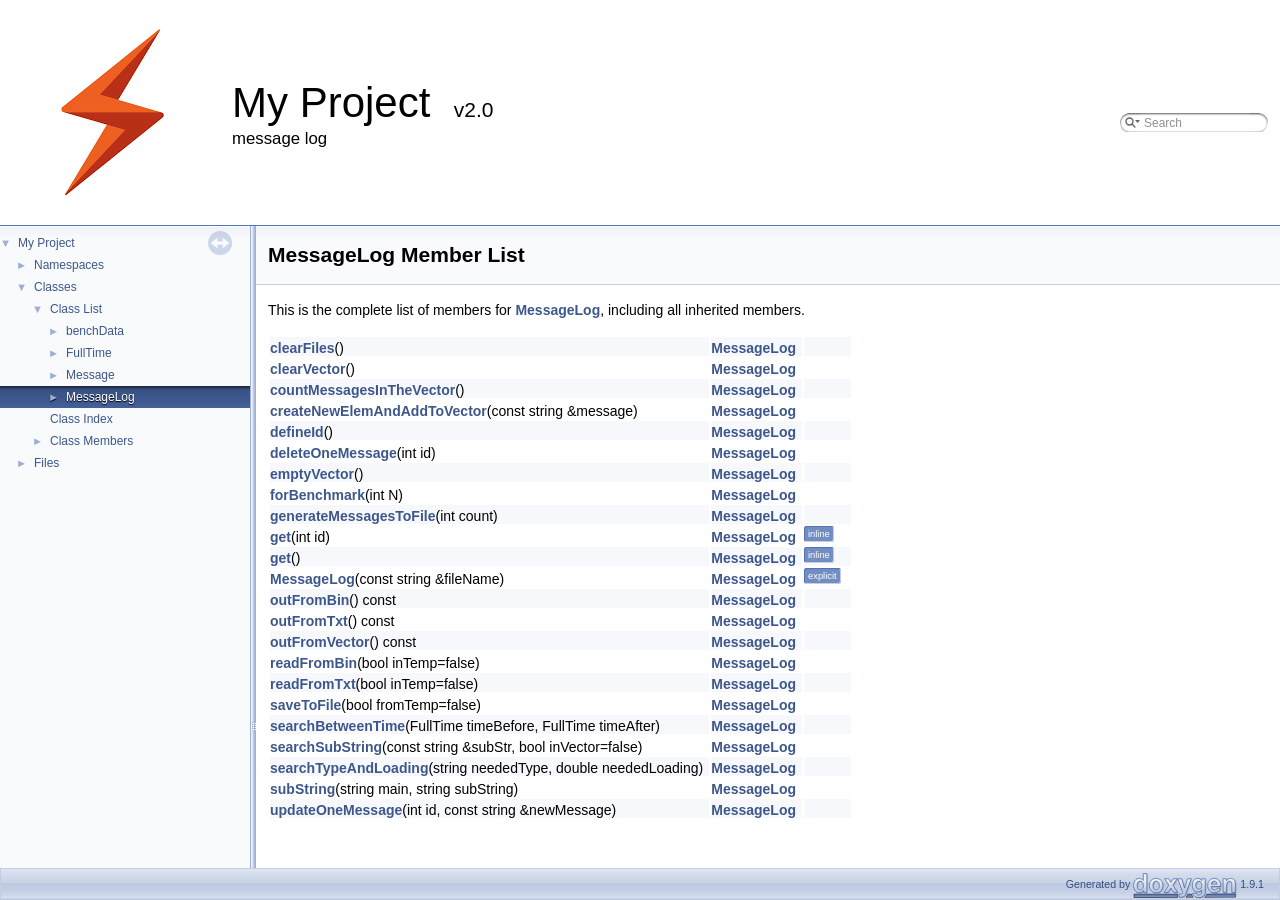
<file: class_message_log-members.html>
<!DOCTYPE html PUBLIC "-//W3C//DTD XHTML 1.0 Transitional//EN" "https://www.w3.org/TR/xhtml1/DTD/xhtml1-transitional.dtd">
<html xmlns="http://www.w3.org/1999/xhtml">
<head>
<meta http-equiv="Content-Type" content="text/xhtml;charset=UTF-8"/>
<meta http-equiv="X-UA-Compatible" content="IE=9"/>
<meta name="generator" content="Doxygen 1.9.1"/>
<meta name="viewport" content="width=device-width, initial-scale=1"/>
<title>My Project: Member List</title>
<link href="tabs.css" rel="stylesheet" type="text/css"/>
<script type="text/javascript" src="jquery.js"></script>
<script type="text/javascript" src="dynsections.js"></script>
<link href="navtree.css" rel="stylesheet" type="text/css"/>
<script type="text/javascript" src="resize.js"></script>
<script type="text/javascript" src="navtreedata.js"></script>
<script type="text/javascript" src="navtree.js"></script>
<link href="search/search.css" rel="stylesheet" type="text/css"/>
<script type="text/javascript" src="search/searchdata.js"></script>
<script type="text/javascript" src="search/search.js"></script>
<script type="text/javascript">
/* @license magnet:?xt=urn:btih:cf05388f2679ee054f2beb29a391d25f4e673ac3&amp;dn=gpl-2.0.txt GPL-v2 */
  $(document).ready(function() { init_search(); });
/* @license-end */
</script>
<link href="doxygen.css" rel="stylesheet" type="text/css" />
</head>
<body>
<div id="top"><!-- do not remove this div, it is closed by doxygen! -->
<div id="titlearea">
<table cellspacing="0" cellpadding="0">
 <tbody>
 <tr style="height: 56px;">
  <td id="projectlogo"><img alt="Logo" src="logo.png"/></td>
  <td id="projectalign" style="padding-left: 0.5em;">
   <div id="projectname">My Project
   &#160;<span id="projectnumber">v2.0</span>
   </div>
   <div id="projectbrief">message log</div>
  </td>
   <td>        <div id="MSearchBox" class="MSearchBoxInactive">
        <span class="left">
          <img id="MSearchSelect" src="search/mag_sel.svg"
               onmouseover="return searchBox.OnSearchSelectShow()"
               onmouseout="return searchBox.OnSearchSelectHide()"
               alt=""/>
          <input type="text" id="MSearchField" value="Search" accesskey="S"
               onfocus="searchBox.OnSearchFieldFocus(true)" 
               onblur="searchBox.OnSearchFieldFocus(false)" 
               onkeyup="searchBox.OnSearchFieldChange(event)"/>
          </span><span class="right">
            <a id="MSearchClose" href="javascript:searchBox.CloseResultsWindow()"><img id="MSearchCloseImg" border="0" src="search/close.svg" alt=""/></a>
          </span>
        </div>
</td>
 </tr>
 </tbody>
</table>
</div>
<!-- end header part -->
<!-- Generated by Doxygen 1.9.1 -->
<script type="text/javascript">
/* @license magnet:?xt=urn:btih:cf05388f2679ee054f2beb29a391d25f4e673ac3&amp;dn=gpl-2.0.txt GPL-v2 */
var searchBox = new SearchBox("searchBox", "search",false,'Search','.html');
/* @license-end */
</script>
</div><!-- top -->
<div id="side-nav" class="ui-resizable side-nav-resizable">
  <div id="nav-tree">
    <div id="nav-tree-contents">
      <div id="nav-sync" class="sync"></div>
    </div>
  </div>
  <div id="splitbar" style="-moz-user-select:none;" 
       class="ui-resizable-handle">
  </div>
</div>
<script type="text/javascript">
/* @license magnet:?xt=urn:btih:cf05388f2679ee054f2beb29a391d25f4e673ac3&amp;dn=gpl-2.0.txt GPL-v2 */
$(document).ready(function(){initNavTree('class_message_log.html',''); initResizable(); });
/* @license-end */
</script>
<div id="doc-content">
<!-- window showing the filter options -->
<div id="MSearchSelectWindow"
     onmouseover="return searchBox.OnSearchSelectShow()"
     onmouseout="return searchBox.OnSearchSelectHide()"
     onkeydown="return searchBox.OnSearchSelectKey(event)">
</div>

<!-- iframe showing the search results (closed by default) -->
<div id="MSearchResultsWindow">
<iframe src="javascript:void(0)" frameborder="0" 
        name="MSearchResults" id="MSearchResults">
</iframe>
</div>

<div class="header">
  <div class="headertitle">
<div class="title">MessageLog Member List</div>  </div>
</div><!--header-->
<div class="contents">

<p>This is the complete list of members for <a class="el" href="class_message_log.html">MessageLog</a>, including all inherited members.</p>
<table class="directory">
  <tr class="even"><td class="entry"><a class="el" href="class_message_log.html#ab2dddb9fc988240222b1bcf5263c80a4">clearFiles</a>()</td><td class="entry"><a class="el" href="class_message_log.html">MessageLog</a></td><td class="entry"></td></tr>
  <tr><td class="entry"><a class="el" href="class_message_log.html#afae870443d0e79ffe947380ce342d8c2">clearVector</a>()</td><td class="entry"><a class="el" href="class_message_log.html">MessageLog</a></td><td class="entry"></td></tr>
  <tr class="even"><td class="entry"><a class="el" href="class_message_log.html#a2e29d916b3bf21c06876c80bb8d69862">countMessagesInTheVector</a>()</td><td class="entry"><a class="el" href="class_message_log.html">MessageLog</a></td><td class="entry"></td></tr>
  <tr><td class="entry"><a class="el" href="class_message_log.html#adc98a9d28271c26f395ab0bf4c26c5b1">createNewElemAndAddToVector</a>(const string &amp;message)</td><td class="entry"><a class="el" href="class_message_log.html">MessageLog</a></td><td class="entry"></td></tr>
  <tr class="even"><td class="entry"><a class="el" href="class_message_log.html#ac8fefc72c25c405348d5cdecfffae1b0">defineId</a>()</td><td class="entry"><a class="el" href="class_message_log.html">MessageLog</a></td><td class="entry"></td></tr>
  <tr><td class="entry"><a class="el" href="class_message_log.html#ae9d52e37a0038bf05a7be1d60cd0716d">deleteOneMessage</a>(int id)</td><td class="entry"><a class="el" href="class_message_log.html">MessageLog</a></td><td class="entry"></td></tr>
  <tr class="even"><td class="entry"><a class="el" href="class_message_log.html#a21902f9264f0aff123af1c1ba1271406">emptyVector</a>()</td><td class="entry"><a class="el" href="class_message_log.html">MessageLog</a></td><td class="entry"></td></tr>
  <tr><td class="entry"><a class="el" href="class_message_log.html#a2dde45793fa1251c0bcb18afa4a8fcab">forBenchmark</a>(int N)</td><td class="entry"><a class="el" href="class_message_log.html">MessageLog</a></td><td class="entry"></td></tr>
  <tr class="even"><td class="entry"><a class="el" href="class_message_log.html#a9294de4709299bda0fc9c1967003a807">generateMessagesToFile</a>(int count)</td><td class="entry"><a class="el" href="class_message_log.html">MessageLog</a></td><td class="entry"></td></tr>
  <tr><td class="entry"><a class="el" href="class_message_log.html#a174571ed1205d23dea74226a697e4732">get</a>(int id)</td><td class="entry"><a class="el" href="class_message_log.html">MessageLog</a></td><td class="entry"><span class="mlabel">inline</span></td></tr>
  <tr class="even"><td class="entry"><a class="el" href="class_message_log.html#a66a6c91bd2374a272462efb5b6b381b2">get</a>()</td><td class="entry"><a class="el" href="class_message_log.html">MessageLog</a></td><td class="entry"><span class="mlabel">inline</span></td></tr>
  <tr><td class="entry"><a class="el" href="class_message_log.html#ab7bb107759b2977b5a1c33ffcd400cd9">MessageLog</a>(const string &amp;fileName)</td><td class="entry"><a class="el" href="class_message_log.html">MessageLog</a></td><td class="entry"><span class="mlabel">explicit</span></td></tr>
  <tr class="even"><td class="entry"><a class="el" href="class_message_log.html#ab5c1bc95ed5b05dbaaa88b1691f8f358">outFromBin</a>() const</td><td class="entry"><a class="el" href="class_message_log.html">MessageLog</a></td><td class="entry"></td></tr>
  <tr><td class="entry"><a class="el" href="class_message_log.html#ad04e89372561c1eb7116eff6e0f6b41c">outFromTxt</a>() const</td><td class="entry"><a class="el" href="class_message_log.html">MessageLog</a></td><td class="entry"></td></tr>
  <tr class="even"><td class="entry"><a class="el" href="class_message_log.html#a92c45ee9fdf6780fa213813752ecdf16">outFromVector</a>() const</td><td class="entry"><a class="el" href="class_message_log.html">MessageLog</a></td><td class="entry"></td></tr>
  <tr><td class="entry"><a class="el" href="class_message_log.html#a93b86cc5a6b3d5074bb9a6a1156cef7d">readFromBin</a>(bool inTemp=false)</td><td class="entry"><a class="el" href="class_message_log.html">MessageLog</a></td><td class="entry"></td></tr>
  <tr class="even"><td class="entry"><a class="el" href="class_message_log.html#a50fe0112d9906d97ab68aae7a4ef81b5">readFromTxt</a>(bool inTemp=false)</td><td class="entry"><a class="el" href="class_message_log.html">MessageLog</a></td><td class="entry"></td></tr>
  <tr><td class="entry"><a class="el" href="class_message_log.html#a5ddf26f35d160b5d65c71d3c03c76865">saveToFile</a>(bool fromTemp=false)</td><td class="entry"><a class="el" href="class_message_log.html">MessageLog</a></td><td class="entry"></td></tr>
  <tr class="even"><td class="entry"><a class="el" href="class_message_log.html#af8adc3a3252254339e4b187f750c89db">searchBetweenTime</a>(FullTime timeBefore, FullTime timeAfter)</td><td class="entry"><a class="el" href="class_message_log.html">MessageLog</a></td><td class="entry"></td></tr>
  <tr><td class="entry"><a class="el" href="class_message_log.html#aae63a53f8e06f6363979b0c397b739c5">searchSubString</a>(const string &amp;subStr, bool inVector=false)</td><td class="entry"><a class="el" href="class_message_log.html">MessageLog</a></td><td class="entry"></td></tr>
  <tr class="even"><td class="entry"><a class="el" href="class_message_log.html#a89e50ad2d7e462260b23e1e60f3fa8c3">searchTypeAndLoading</a>(string neededType, double neededLoading)</td><td class="entry"><a class="el" href="class_message_log.html">MessageLog</a></td><td class="entry"></td></tr>
  <tr><td class="entry"><a class="el" href="class_message_log.html#a2d747733a6eb480c2d4aadc3c725aaf2">subString</a>(string main, string subString)</td><td class="entry"><a class="el" href="class_message_log.html">MessageLog</a></td><td class="entry"></td></tr>
  <tr class="even"><td class="entry"><a class="el" href="class_message_log.html#accbb3ba427f0834e760a2e7de04c6e58">updateOneMessage</a>(int id, const string &amp;newMessage)</td><td class="entry"><a class="el" href="class_message_log.html">MessageLog</a></td><td class="entry"></td></tr>
</table></div><!-- contents -->
</div><!-- doc-content -->
<!-- start footer part -->
<div id="nav-path" class="navpath"><!-- id is needed for treeview function! -->
  <ul>
    <li class="footer">Generated by <a href="https://www.doxygen.org/index.html"><img class="footer" src="doxygen.svg" width="104" height="31" alt="doxygen"/></a> 1.9.1 </li>
  </ul>
</div>
</body>
</html>
</file>
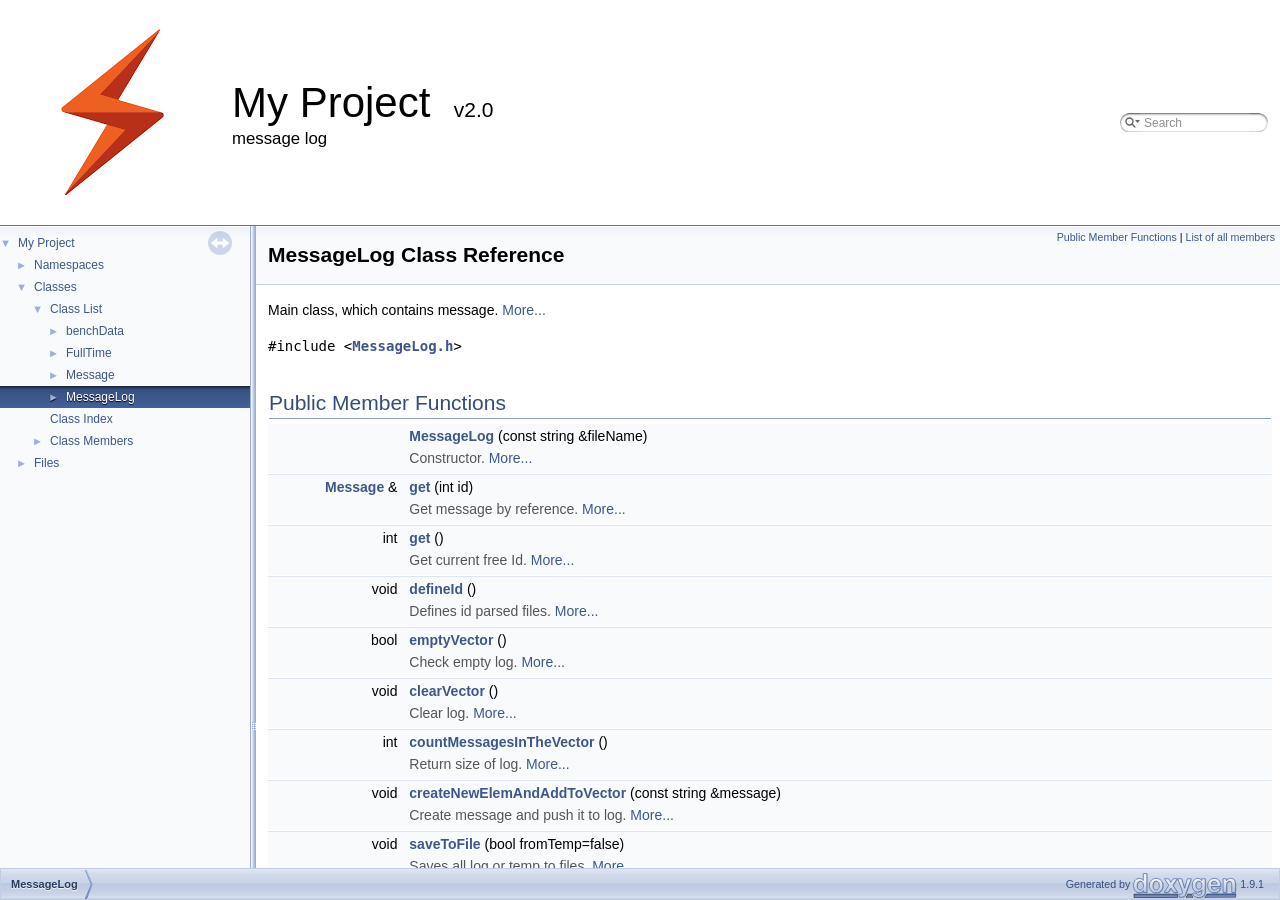
<file: class_message_log.html>
<!DOCTYPE html PUBLIC "-//W3C//DTD XHTML 1.0 Transitional//EN" "https://www.w3.org/TR/xhtml1/DTD/xhtml1-transitional.dtd">
<html xmlns="http://www.w3.org/1999/xhtml">
<head>
<meta http-equiv="Content-Type" content="text/xhtml;charset=UTF-8"/>
<meta http-equiv="X-UA-Compatible" content="IE=9"/>
<meta name="generator" content="Doxygen 1.9.1"/>
<meta name="viewport" content="width=device-width, initial-scale=1"/>
<title>My Project: MessageLog Class Reference</title>
<link href="tabs.css" rel="stylesheet" type="text/css"/>
<script type="text/javascript" src="jquery.js"></script>
<script type="text/javascript" src="dynsections.js"></script>
<link href="navtree.css" rel="stylesheet" type="text/css"/>
<script type="text/javascript" src="resize.js"></script>
<script type="text/javascript" src="navtreedata.js"></script>
<script type="text/javascript" src="navtree.js"></script>
<link href="search/search.css" rel="stylesheet" type="text/css"/>
<script type="text/javascript" src="search/searchdata.js"></script>
<script type="text/javascript" src="search/search.js"></script>
<script type="text/javascript">
/* @license magnet:?xt=urn:btih:cf05388f2679ee054f2beb29a391d25f4e673ac3&amp;dn=gpl-2.0.txt GPL-v2 */
  $(document).ready(function() { init_search(); });
/* @license-end */
</script>
<link href="doxygen.css" rel="stylesheet" type="text/css" />
</head>
<body>
<div id="top"><!-- do not remove this div, it is closed by doxygen! -->
<div id="titlearea">
<table cellspacing="0" cellpadding="0">
 <tbody>
 <tr style="height: 56px;">
  <td id="projectlogo"><img alt="Logo" src="logo.png"/></td>
  <td id="projectalign" style="padding-left: 0.5em;">
   <div id="projectname">My Project
   &#160;<span id="projectnumber">v2.0</span>
   </div>
   <div id="projectbrief">message log</div>
  </td>
   <td>        <div id="MSearchBox" class="MSearchBoxInactive">
        <span class="left">
          <img id="MSearchSelect" src="search/mag_sel.svg"
               onmouseover="return searchBox.OnSearchSelectShow()"
               onmouseout="return searchBox.OnSearchSelectHide()"
               alt=""/>
          <input type="text" id="MSearchField" value="Search" accesskey="S"
               onfocus="searchBox.OnSearchFieldFocus(true)" 
               onblur="searchBox.OnSearchFieldFocus(false)" 
               onkeyup="searchBox.OnSearchFieldChange(event)"/>
          </span><span class="right">
            <a id="MSearchClose" href="javascript:searchBox.CloseResultsWindow()"><img id="MSearchCloseImg" border="0" src="search/close.svg" alt=""/></a>
          </span>
        </div>
</td>
 </tr>
 </tbody>
</table>
</div>
<!-- end header part -->
<!-- Generated by Doxygen 1.9.1 -->
<script type="text/javascript">
/* @license magnet:?xt=urn:btih:cf05388f2679ee054f2beb29a391d25f4e673ac3&amp;dn=gpl-2.0.txt GPL-v2 */
var searchBox = new SearchBox("searchBox", "search",false,'Search','.html');
/* @license-end */
</script>
</div><!-- top -->
<div id="side-nav" class="ui-resizable side-nav-resizable">
  <div id="nav-tree">
    <div id="nav-tree-contents">
      <div id="nav-sync" class="sync"></div>
    </div>
  </div>
  <div id="splitbar" style="-moz-user-select:none;" 
       class="ui-resizable-handle">
  </div>
</div>
<script type="text/javascript">
/* @license magnet:?xt=urn:btih:cf05388f2679ee054f2beb29a391d25f4e673ac3&amp;dn=gpl-2.0.txt GPL-v2 */
$(document).ready(function(){initNavTree('class_message_log.html',''); initResizable(); });
/* @license-end */
</script>
<div id="doc-content">
<!-- window showing the filter options -->
<div id="MSearchSelectWindow"
     onmouseover="return searchBox.OnSearchSelectShow()"
     onmouseout="return searchBox.OnSearchSelectHide()"
     onkeydown="return searchBox.OnSearchSelectKey(event)">
</div>

<!-- iframe showing the search results (closed by default) -->
<div id="MSearchResultsWindow">
<iframe src="javascript:void(0)" frameborder="0" 
        name="MSearchResults" id="MSearchResults">
</iframe>
</div>

<div class="header">
  <div class="summary">
<a href="#pub-methods">Public Member Functions</a> &#124;
<a href="class_message_log-members.html">List of all members</a>  </div>
  <div class="headertitle">
<div class="title">MessageLog Class Reference</div>  </div>
</div><!--header-->
<div class="contents">

<p>Main class, which contains message.  
 <a href="class_message_log.html#details">More...</a></p>

<p><code>#include &lt;<a class="el" href="_message_log_8h_source.html">MessageLog.h</a>&gt;</code></p>
<table class="memberdecls">
<tr class="heading"><td colspan="2"><h2 class="groupheader"><a name="pub-methods"></a>
Public Member Functions</h2></td></tr>
<tr class="memitem:ab7bb107759b2977b5a1c33ffcd400cd9"><td class="memItemLeft" align="right" valign="top">&#160;</td><td class="memItemRight" valign="bottom"><a class="el" href="class_message_log.html#ab7bb107759b2977b5a1c33ffcd400cd9">MessageLog</a> (const string &amp;fileName)</td></tr>
<tr class="memdesc:ab7bb107759b2977b5a1c33ffcd400cd9"><td class="mdescLeft">&#160;</td><td class="mdescRight">Constructor.  <a href="class_message_log.html#ab7bb107759b2977b5a1c33ffcd400cd9">More...</a><br /></td></tr>
<tr class="separator:ab7bb107759b2977b5a1c33ffcd400cd9"><td class="memSeparator" colspan="2">&#160;</td></tr>
<tr class="memitem:a174571ed1205d23dea74226a697e4732"><td class="memItemLeft" align="right" valign="top"><a class="el" href="class_message.html">Message</a> &amp;&#160;</td><td class="memItemRight" valign="bottom"><a class="el" href="class_message_log.html#a174571ed1205d23dea74226a697e4732">get</a> (int id)</td></tr>
<tr class="memdesc:a174571ed1205d23dea74226a697e4732"><td class="mdescLeft">&#160;</td><td class="mdescRight">Get message by reference.  <a href="class_message_log.html#a174571ed1205d23dea74226a697e4732">More...</a><br /></td></tr>
<tr class="separator:a174571ed1205d23dea74226a697e4732"><td class="memSeparator" colspan="2">&#160;</td></tr>
<tr class="memitem:a66a6c91bd2374a272462efb5b6b381b2"><td class="memItemLeft" align="right" valign="top">int&#160;</td><td class="memItemRight" valign="bottom"><a class="el" href="class_message_log.html#a66a6c91bd2374a272462efb5b6b381b2">get</a> ()</td></tr>
<tr class="memdesc:a66a6c91bd2374a272462efb5b6b381b2"><td class="mdescLeft">&#160;</td><td class="mdescRight">Get current free Id.  <a href="class_message_log.html#a66a6c91bd2374a272462efb5b6b381b2">More...</a><br /></td></tr>
<tr class="separator:a66a6c91bd2374a272462efb5b6b381b2"><td class="memSeparator" colspan="2">&#160;</td></tr>
<tr class="memitem:ac8fefc72c25c405348d5cdecfffae1b0"><td class="memItemLeft" align="right" valign="top">void&#160;</td><td class="memItemRight" valign="bottom"><a class="el" href="class_message_log.html#ac8fefc72c25c405348d5cdecfffae1b0">defineId</a> ()</td></tr>
<tr class="memdesc:ac8fefc72c25c405348d5cdecfffae1b0"><td class="mdescLeft">&#160;</td><td class="mdescRight">Defines id parsed files.  <a href="class_message_log.html#ac8fefc72c25c405348d5cdecfffae1b0">More...</a><br /></td></tr>
<tr class="separator:ac8fefc72c25c405348d5cdecfffae1b0"><td class="memSeparator" colspan="2">&#160;</td></tr>
<tr class="memitem:a21902f9264f0aff123af1c1ba1271406"><td class="memItemLeft" align="right" valign="top">bool&#160;</td><td class="memItemRight" valign="bottom"><a class="el" href="class_message_log.html#a21902f9264f0aff123af1c1ba1271406">emptyVector</a> ()</td></tr>
<tr class="memdesc:a21902f9264f0aff123af1c1ba1271406"><td class="mdescLeft">&#160;</td><td class="mdescRight">Check empty log.  <a href="class_message_log.html#a21902f9264f0aff123af1c1ba1271406">More...</a><br /></td></tr>
<tr class="separator:a21902f9264f0aff123af1c1ba1271406"><td class="memSeparator" colspan="2">&#160;</td></tr>
<tr class="memitem:afae870443d0e79ffe947380ce342d8c2"><td class="memItemLeft" align="right" valign="top">void&#160;</td><td class="memItemRight" valign="bottom"><a class="el" href="class_message_log.html#afae870443d0e79ffe947380ce342d8c2">clearVector</a> ()</td></tr>
<tr class="memdesc:afae870443d0e79ffe947380ce342d8c2"><td class="mdescLeft">&#160;</td><td class="mdescRight">Clear log.  <a href="class_message_log.html#afae870443d0e79ffe947380ce342d8c2">More...</a><br /></td></tr>
<tr class="separator:afae870443d0e79ffe947380ce342d8c2"><td class="memSeparator" colspan="2">&#160;</td></tr>
<tr class="memitem:a2e29d916b3bf21c06876c80bb8d69862"><td class="memItemLeft" align="right" valign="top">int&#160;</td><td class="memItemRight" valign="bottom"><a class="el" href="class_message_log.html#a2e29d916b3bf21c06876c80bb8d69862">countMessagesInTheVector</a> ()</td></tr>
<tr class="memdesc:a2e29d916b3bf21c06876c80bb8d69862"><td class="mdescLeft">&#160;</td><td class="mdescRight">Return size of log.  <a href="class_message_log.html#a2e29d916b3bf21c06876c80bb8d69862">More...</a><br /></td></tr>
<tr class="separator:a2e29d916b3bf21c06876c80bb8d69862"><td class="memSeparator" colspan="2">&#160;</td></tr>
<tr class="memitem:adc98a9d28271c26f395ab0bf4c26c5b1"><td class="memItemLeft" align="right" valign="top">void&#160;</td><td class="memItemRight" valign="bottom"><a class="el" href="class_message_log.html#adc98a9d28271c26f395ab0bf4c26c5b1">createNewElemAndAddToVector</a> (const string &amp;message)</td></tr>
<tr class="memdesc:adc98a9d28271c26f395ab0bf4c26c5b1"><td class="mdescLeft">&#160;</td><td class="mdescRight">Create message and push it to log.  <a href="class_message_log.html#adc98a9d28271c26f395ab0bf4c26c5b1">More...</a><br /></td></tr>
<tr class="separator:adc98a9d28271c26f395ab0bf4c26c5b1"><td class="memSeparator" colspan="2">&#160;</td></tr>
<tr class="memitem:a5ddf26f35d160b5d65c71d3c03c76865"><td class="memItemLeft" align="right" valign="top">void&#160;</td><td class="memItemRight" valign="bottom"><a class="el" href="class_message_log.html#a5ddf26f35d160b5d65c71d3c03c76865">saveToFile</a> (bool fromTemp=false)</td></tr>
<tr class="memdesc:a5ddf26f35d160b5d65c71d3c03c76865"><td class="mdescLeft">&#160;</td><td class="mdescRight">Saves all log or temp to files.  <a href="class_message_log.html#a5ddf26f35d160b5d65c71d3c03c76865">More...</a><br /></td></tr>
<tr class="separator:a5ddf26f35d160b5d65c71d3c03c76865"><td class="memSeparator" colspan="2">&#160;</td></tr>
<tr class="memitem:a50fe0112d9906d97ab68aae7a4ef81b5"><td class="memItemLeft" align="right" valign="top">void&#160;</td><td class="memItemRight" valign="bottom"><a class="el" href="class_message_log.html#a50fe0112d9906d97ab68aae7a4ef81b5">readFromTxt</a> (bool inTemp=false)</td></tr>
<tr class="memdesc:a50fe0112d9906d97ab68aae7a4ef81b5"><td class="mdescLeft">&#160;</td><td class="mdescRight">Reads messages from fileName.txt.  <a href="class_message_log.html#a50fe0112d9906d97ab68aae7a4ef81b5">More...</a><br /></td></tr>
<tr class="separator:a50fe0112d9906d97ab68aae7a4ef81b5"><td class="memSeparator" colspan="2">&#160;</td></tr>
<tr class="memitem:a93b86cc5a6b3d5074bb9a6a1156cef7d"><td class="memItemLeft" align="right" valign="top">void&#160;</td><td class="memItemRight" valign="bottom"><a class="el" href="class_message_log.html#a93b86cc5a6b3d5074bb9a6a1156cef7d">readFromBin</a> (bool inTemp=false)</td></tr>
<tr class="memdesc:a93b86cc5a6b3d5074bb9a6a1156cef7d"><td class="mdescLeft">&#160;</td><td class="mdescRight">Reads messages from fileName.bin.  <a href="class_message_log.html#a93b86cc5a6b3d5074bb9a6a1156cef7d">More...</a><br /></td></tr>
<tr class="separator:a93b86cc5a6b3d5074bb9a6a1156cef7d"><td class="memSeparator" colspan="2">&#160;</td></tr>
<tr class="memitem:ad04e89372561c1eb7116eff6e0f6b41c"><td class="memItemLeft" align="right" valign="top">void&#160;</td><td class="memItemRight" valign="bottom"><a class="el" href="class_message_log.html#ad04e89372561c1eb7116eff6e0f6b41c">outFromTxt</a> () const</td></tr>
<tr class="memdesc:ad04e89372561c1eb7116eff6e0f6b41c"><td class="mdescLeft">&#160;</td><td class="mdescRight">Out all messages from fileName.txt.  <a href="class_message_log.html#ad04e89372561c1eb7116eff6e0f6b41c">More...</a><br /></td></tr>
<tr class="separator:ad04e89372561c1eb7116eff6e0f6b41c"><td class="memSeparator" colspan="2">&#160;</td></tr>
<tr class="memitem:ab5c1bc95ed5b05dbaaa88b1691f8f358"><td class="memItemLeft" align="right" valign="top">void&#160;</td><td class="memItemRight" valign="bottom"><a class="el" href="class_message_log.html#ab5c1bc95ed5b05dbaaa88b1691f8f358">outFromBin</a> () const</td></tr>
<tr class="memdesc:ab5c1bc95ed5b05dbaaa88b1691f8f358"><td class="mdescLeft">&#160;</td><td class="mdescRight">Out all messages from fileName.bin.  <a href="class_message_log.html#ab5c1bc95ed5b05dbaaa88b1691f8f358">More...</a><br /></td></tr>
<tr class="separator:ab5c1bc95ed5b05dbaaa88b1691f8f358"><td class="memSeparator" colspan="2">&#160;</td></tr>
<tr class="memitem:a92c45ee9fdf6780fa213813752ecdf16"><td class="memItemLeft" align="right" valign="top">void&#160;</td><td class="memItemRight" valign="bottom"><a class="el" href="class_message_log.html#a92c45ee9fdf6780fa213813752ecdf16">outFromVector</a> () const</td></tr>
<tr class="memdesc:a92c45ee9fdf6780fa213813752ecdf16"><td class="mdescLeft">&#160;</td><td class="mdescRight">Out all messages from log.  <a href="class_message_log.html#a92c45ee9fdf6780fa213813752ecdf16">More...</a><br /></td></tr>
<tr class="separator:a92c45ee9fdf6780fa213813752ecdf16"><td class="memSeparator" colspan="2">&#160;</td></tr>
<tr class="memitem:af8adc3a3252254339e4b187f750c89db"><td class="memItemLeft" align="right" valign="top">vector&lt; <a class="el" href="class_message.html">Message</a> &gt;&#160;</td><td class="memItemRight" valign="bottom"><a class="el" href="class_message_log.html#af8adc3a3252254339e4b187f750c89db">searchBetweenTime</a> (<a class="el" href="class_full_time.html">FullTime</a> timeBefore, <a class="el" href="class_full_time.html">FullTime</a> timeAfter)</td></tr>
<tr class="memdesc:af8adc3a3252254339e4b187f750c89db"><td class="mdescLeft">&#160;</td><td class="mdescRight">Search messages <b>in file</b> which times is between two given.  <a href="class_message_log.html#af8adc3a3252254339e4b187f750c89db">More...</a><br /></td></tr>
<tr class="separator:af8adc3a3252254339e4b187f750c89db"><td class="memSeparator" colspan="2">&#160;</td></tr>
<tr class="memitem:a89e50ad2d7e462260b23e1e60f3fa8c3"><td class="memItemLeft" align="right" valign="top">vector&lt; <a class="el" href="class_message.html">Message</a> &gt;&#160;</td><td class="memItemRight" valign="bottom"><a class="el" href="class_message_log.html#a89e50ad2d7e462260b23e1e60f3fa8c3">searchTypeAndLoading</a> (string neededType, double neededLoading)</td></tr>
<tr class="memdesc:a89e50ad2d7e462260b23e1e60f3fa8c3"><td class="mdescLeft">&#160;</td><td class="mdescRight">Search messages <b>in file</b> which with needed type and loading which is more then given.  <a href="class_message_log.html#a89e50ad2d7e462260b23e1e60f3fa8c3">More...</a><br /></td></tr>
<tr class="separator:a89e50ad2d7e462260b23e1e60f3fa8c3"><td class="memSeparator" colspan="2">&#160;</td></tr>
<tr class="memitem:aae63a53f8e06f6363979b0c397b739c5"><td class="memItemLeft" align="right" valign="top">vector&lt; <a class="el" href="class_message.html">Message</a> &gt;&#160;</td><td class="memItemRight" valign="bottom"><a class="el" href="class_message_log.html#aae63a53f8e06f6363979b0c397b739c5">searchSubString</a> (const string &amp;subStr, bool inVector=false)</td></tr>
<tr class="memdesc:aae63a53f8e06f6363979b0c397b739c5"><td class="mdescLeft">&#160;</td><td class="mdescRight">Search messages <b>in file</b> which which text contains given substring.  <a href="class_message_log.html#aae63a53f8e06f6363979b0c397b739c5">More...</a><br /></td></tr>
<tr class="separator:aae63a53f8e06f6363979b0c397b739c5"><td class="memSeparator" colspan="2">&#160;</td></tr>
<tr class="memitem:ae9d52e37a0038bf05a7be1d60cd0716d"><td class="memItemLeft" align="right" valign="top">void&#160;</td><td class="memItemRight" valign="bottom"><a class="el" href="class_message_log.html#ae9d52e37a0038bf05a7be1d60cd0716d">deleteOneMessage</a> (int id)</td></tr>
<tr class="memdesc:ae9d52e37a0038bf05a7be1d60cd0716d"><td class="mdescLeft">&#160;</td><td class="mdescRight">Delete a message with given id.  <a href="class_message_log.html#ae9d52e37a0038bf05a7be1d60cd0716d">More...</a><br /></td></tr>
<tr class="separator:ae9d52e37a0038bf05a7be1d60cd0716d"><td class="memSeparator" colspan="2">&#160;</td></tr>
<tr class="memitem:accbb3ba427f0834e760a2e7de04c6e58"><td class="memItemLeft" align="right" valign="top">void&#160;</td><td class="memItemRight" valign="bottom"><a class="el" href="class_message_log.html#accbb3ba427f0834e760a2e7de04c6e58">updateOneMessage</a> (int id, const string &amp;newMessage)</td></tr>
<tr class="memdesc:accbb3ba427f0834e760a2e7de04c6e58"><td class="mdescLeft">&#160;</td><td class="mdescRight">Update a message with given id.  <a href="class_message_log.html#accbb3ba427f0834e760a2e7de04c6e58">More...</a><br /></td></tr>
<tr class="separator:accbb3ba427f0834e760a2e7de04c6e58"><td class="memSeparator" colspan="2">&#160;</td></tr>
<tr class="memitem:a9294de4709299bda0fc9c1967003a807"><td class="memItemLeft" align="right" valign="top">void&#160;</td><td class="memItemRight" valign="bottom"><a class="el" href="class_message_log.html#a9294de4709299bda0fc9c1967003a807">generateMessagesToFile</a> (int count)</td></tr>
<tr class="memdesc:a9294de4709299bda0fc9c1967003a807"><td class="mdescLeft">&#160;</td><td class="mdescRight">Generate some message to <b>files</b>  <a href="class_message_log.html#a9294de4709299bda0fc9c1967003a807">More...</a><br /></td></tr>
<tr class="separator:a9294de4709299bda0fc9c1967003a807"><td class="memSeparator" colspan="2">&#160;</td></tr>
<tr class="memitem:a2d747733a6eb480c2d4aadc3c725aaf2"><td class="memItemLeft" align="right" valign="top">bool&#160;</td><td class="memItemRight" valign="bottom"><a class="el" href="class_message_log.html#a2d747733a6eb480c2d4aadc3c725aaf2">subString</a> (string <a class="el" href="main_8cpp.html#a0ddf1224851353fc92bfbff6f499fa97">main</a>, string subString)</td></tr>
<tr class="memdesc:a2d747733a6eb480c2d4aadc3c725aaf2"><td class="mdescLeft">&#160;</td><td class="mdescRight">Check if the subString is the sub string of main.  <a href="class_message_log.html#a2d747733a6eb480c2d4aadc3c725aaf2">More...</a><br /></td></tr>
<tr class="separator:a2d747733a6eb480c2d4aadc3c725aaf2"><td class="memSeparator" colspan="2">&#160;</td></tr>
<tr class="memitem:ab2dddb9fc988240222b1bcf5263c80a4"><td class="memItemLeft" align="right" valign="top">void&#160;</td><td class="memItemRight" valign="bottom"><a class="el" href="class_message_log.html#ab2dddb9fc988240222b1bcf5263c80a4">clearFiles</a> ()</td></tr>
<tr class="memdesc:ab2dddb9fc988240222b1bcf5263c80a4"><td class="mdescLeft">&#160;</td><td class="mdescRight">Clear all files (fileName.txt and fileName.bin)  <a href="class_message_log.html#ab2dddb9fc988240222b1bcf5263c80a4">More...</a><br /></td></tr>
<tr class="separator:ab2dddb9fc988240222b1bcf5263c80a4"><td class="memSeparator" colspan="2">&#160;</td></tr>
<tr class="memitem:a2dde45793fa1251c0bcb18afa4a8fcab"><td class="memItemLeft" align="right" valign="top"><a class="el" href="structbench_data.html">benchData</a>&#160;</td><td class="memItemRight" valign="bottom"><a class="el" href="class_message_log.html#a2dde45793fa1251c0bcb18afa4a8fcab">forBenchmark</a> (int N)</td></tr>
<tr class="memdesc:a2dde45793fa1251c0bcb18afa4a8fcab"><td class="mdescLeft">&#160;</td><td class="mdescRight">Function for benchmark mode.  <a href="class_message_log.html#a2dde45793fa1251c0bcb18afa4a8fcab">More...</a><br /></td></tr>
<tr class="separator:a2dde45793fa1251c0bcb18afa4a8fcab"><td class="memSeparator" colspan="2">&#160;</td></tr>
</table>
<a name="details" id="details"></a><h2 class="groupheader">Detailed Description</h2>
<div class="textblock"><p>Main class, which contains message. </p>
<p>Each message have unique id </p>
<h3><a class="anchor" id="autotoc_md0"></a>
Example</h3>
<div class="fragment"><div class="line"><a class="code" href="class_message_log.html">MessageLog</a> log(<span class="stringliteral">&quot;data&quot;</span>);</div>
<div class="ttc" id="aclass_message_log_html"><div class="ttname"><a href="class_message_log.html">MessageLog</a></div><div class="ttdoc">Main class, which contains message.</div><div class="ttdef"><b>Definition:</b> MessageLog.h:110</div></div>
</div><!-- fragment --> <dl class="section note"><dt>Note</dt><dd>There are two vectors: log and temp. Log is the main vector which contains messages which is created by user. </dd>
<dd>
Temp is used only in some functions. </dd></dl>
</div><h2 class="groupheader">Constructor &amp; Destructor Documentation</h2>
<a id="ab7bb107759b2977b5a1c33ffcd400cd9"></a>
<h2 class="memtitle"><span class="permalink"><a href="#ab7bb107759b2977b5a1c33ffcd400cd9">&#9670;&nbsp;</a></span>MessageLog()</h2>

<div class="memitem">
<div class="memproto">
<table class="mlabels">
  <tr>
  <td class="mlabels-left">
      <table class="memname">
        <tr>
          <td class="memname">MessageLog::MessageLog </td>
          <td>(</td>
          <td class="paramtype">const string &amp;&#160;</td>
          <td class="paramname"><em>fileName</em></td><td>)</td>
          <td></td>
        </tr>
      </table>
  </td>
  <td class="mlabels-right">
<span class="mlabels"><span class="mlabel">explicit</span></span>  </td>
  </tr>
</table>
</div><div class="memdoc">

<p>Constructor. </p>
<p>Defines id if these files already were used and contains some messages. </p><dl class="params"><dt>Parameters</dt><dd>
  <table class="params">
    <tr><td class="paramname">fileName</td><td>is the path to files (filename.txt and filename.bin) in which will be saved all messages </td></tr>
  </table>
  </dd>
</dl>

</div>
</div>
<h2 class="groupheader">Member Function Documentation</h2>
<a id="ab2dddb9fc988240222b1bcf5263c80a4"></a>
<h2 class="memtitle"><span class="permalink"><a href="#ab2dddb9fc988240222b1bcf5263c80a4">&#9670;&nbsp;</a></span>clearFiles()</h2>

<div class="memitem">
<div class="memproto">
      <table class="memname">
        <tr>
          <td class="memname">void MessageLog::clearFiles </td>
          <td>(</td>
          <td class="paramname"></td><td>)</td>
          <td></td>
        </tr>
      </table>
</div><div class="memdoc">

<p>Clear all files (fileName.txt and fileName.bin) </p>
<dl class="section note"><dt>Note</dt><dd>log willnot be cleared </dd></dl>

</div>
</div>
<a id="afae870443d0e79ffe947380ce342d8c2"></a>
<h2 class="memtitle"><span class="permalink"><a href="#afae870443d0e79ffe947380ce342d8c2">&#9670;&nbsp;</a></span>clearVector()</h2>

<div class="memitem">
<div class="memproto">
      <table class="memname">
        <tr>
          <td class="memname">void MessageLog::clearVector </td>
          <td>(</td>
          <td class="paramname"></td><td>)</td>
          <td></td>
        </tr>
      </table>
</div><div class="memdoc">

<p>Clear log. </p>

</div>
</div>
<a id="a2e29d916b3bf21c06876c80bb8d69862"></a>
<h2 class="memtitle"><span class="permalink"><a href="#a2e29d916b3bf21c06876c80bb8d69862">&#9670;&nbsp;</a></span>countMessagesInTheVector()</h2>

<div class="memitem">
<div class="memproto">
      <table class="memname">
        <tr>
          <td class="memname">int MessageLog::countMessagesInTheVector </td>
          <td>(</td>
          <td class="paramname"></td><td>)</td>
          <td></td>
        </tr>
      </table>
</div><div class="memdoc">

<p>Return size of log. </p>
<dl class="section return"><dt>Returns</dt><dd>log.size() </dd></dl>

</div>
</div>
<a id="adc98a9d28271c26f395ab0bf4c26c5b1"></a>
<h2 class="memtitle"><span class="permalink"><a href="#adc98a9d28271c26f395ab0bf4c26c5b1">&#9670;&nbsp;</a></span>createNewElemAndAddToVector()</h2>

<div class="memitem">
<div class="memproto">
      <table class="memname">
        <tr>
          <td class="memname">void MessageLog::createNewElemAndAddToVector </td>
          <td>(</td>
          <td class="paramtype">const string &amp;&#160;</td>
          <td class="paramname"><em>message</em></td><td>)</td>
          <td></td>
        </tr>
      </table>
</div><div class="memdoc">

<p>Create message and push it to log. </p>
<p><a class="el" href="class_message.html" title="Class describes message.">Message</a> will be saved to RAM, but must be called <a class="el" href="class_message_log.html#a5ddf26f35d160b5d65c71d3c03c76865" title="Saves all log or temp to files.">saveToFile()</a> if you want to save it after program will be shut down </p><dl class="params"><dt>Parameters</dt><dd>
  <table class="params">
    <tr><td class="paramname">message</td><td>string which will be set to message </td></tr>
  </table>
  </dd>
</dl>

</div>
</div>
<a id="ac8fefc72c25c405348d5cdecfffae1b0"></a>
<h2 class="memtitle"><span class="permalink"><a href="#ac8fefc72c25c405348d5cdecfffae1b0">&#9670;&nbsp;</a></span>defineId()</h2>

<div class="memitem">
<div class="memproto">
      <table class="memname">
        <tr>
          <td class="memname">void MessageLog::defineId </td>
          <td>(</td>
          <td class="paramname"></td><td>)</td>
          <td></td>
        </tr>
      </table>
</div><div class="memdoc">

<p>Defines id parsed files. </p>
<p>Read file till the end and set currentFreeId by max id </p>

</div>
</div>
<a id="ae9d52e37a0038bf05a7be1d60cd0716d"></a>
<h2 class="memtitle"><span class="permalink"><a href="#ae9d52e37a0038bf05a7be1d60cd0716d">&#9670;&nbsp;</a></span>deleteOneMessage()</h2>

<div class="memitem">
<div class="memproto">
      <table class="memname">
        <tr>
          <td class="memname">void MessageLog::deleteOneMessage </td>
          <td>(</td>
          <td class="paramtype">int&#160;</td>
          <td class="paramname"><em>id</em></td><td>)</td>
          <td></td>
        </tr>
      </table>
</div><div class="memdoc">

<p>Delete a message with given id. </p>
<p>Delete in <b>log and in files</b> </p><dl class="params"><dt>Parameters</dt><dd>
  <table class="params">
    <tr><td class="paramname">id</td><td>of deleted message </td></tr>
  </table>
  </dd>
</dl>

</div>
</div>
<a id="a21902f9264f0aff123af1c1ba1271406"></a>
<h2 class="memtitle"><span class="permalink"><a href="#a21902f9264f0aff123af1c1ba1271406">&#9670;&nbsp;</a></span>emptyVector()</h2>

<div class="memitem">
<div class="memproto">
      <table class="memname">
        <tr>
          <td class="memname">bool MessageLog::emptyVector </td>
          <td>(</td>
          <td class="paramname"></td><td>)</td>
          <td></td>
        </tr>
      </table>
</div><div class="memdoc">

<p>Check empty log. </p>
<dl class="section return"><dt>Returns</dt><dd>If log is empty returns true, otherwise, return false </dd></dl>

</div>
</div>
<a id="a2dde45793fa1251c0bcb18afa4a8fcab"></a>
<h2 class="memtitle"><span class="permalink"><a href="#a2dde45793fa1251c0bcb18afa4a8fcab">&#9670;&nbsp;</a></span>forBenchmark()</h2>

<div class="memitem">
<div class="memproto">
      <table class="memname">
        <tr>
          <td class="memname"><a class="el" href="structbench_data.html">benchData</a> MessageLog::forBenchmark </td>
          <td>(</td>
          <td class="paramtype">int&#160;</td>
          <td class="paramname"><em>N</em></td><td>)</td>
          <td></td>
        </tr>
      </table>
</div><div class="memdoc">

<p>Function for benchmark mode. </p>
<p>Generates N messages, saves them to files, reads from files and searching some element </p><dl class="params"><dt>Parameters</dt><dd>
  <table class="params">
    <tr><td class="paramname">N</td><td>count of messages </td></tr>
  </table>
  </dd>
</dl>
<dl class="section return"><dt>Returns</dt><dd>time (sec) for each operation and memory (MB) spent for messages </dd></dl>

</div>
</div>
<a id="a9294de4709299bda0fc9c1967003a807"></a>
<h2 class="memtitle"><span class="permalink"><a href="#a9294de4709299bda0fc9c1967003a807">&#9670;&nbsp;</a></span>generateMessagesToFile()</h2>

<div class="memitem">
<div class="memproto">
      <table class="memname">
        <tr>
          <td class="memname">void MessageLog::generateMessagesToFile </td>
          <td>(</td>
          <td class="paramtype">int&#160;</td>
          <td class="paramname"><em>count</em></td><td>)</td>
          <td></td>
        </tr>
      </table>
</div><div class="memdoc">

<p>Generate some message to <b>files</b> </p>
<p>Use temp vector. </p><dl class="params"><dt>Parameters</dt><dd>
  <table class="params">
    <tr><td class="paramname">count</td><td>of generated messages </td></tr>
  </table>
  </dd>
</dl>

</div>
</div>
<a id="a66a6c91bd2374a272462efb5b6b381b2"></a>
<h2 class="memtitle"><span class="permalink"><a href="#a66a6c91bd2374a272462efb5b6b381b2">&#9670;&nbsp;</a></span>get() <span class="overload">[1/2]</span></h2>

<div class="memitem">
<div class="memproto">
<table class="mlabels">
  <tr>
  <td class="mlabels-left">
      <table class="memname">
        <tr>
          <td class="memname">int MessageLog::get </td>
          <td>(</td>
          <td class="paramname"></td><td>)</td>
          <td></td>
        </tr>
      </table>
  </td>
  <td class="mlabels-right">
<span class="mlabels"><span class="mlabel">inline</span></span>  </td>
  </tr>
</table>
</div><div class="memdoc">

<p>Get current free Id. </p>
<dl class="section return"><dt>Returns</dt><dd>current max free id </dd></dl>

</div>
</div>
<a id="a174571ed1205d23dea74226a697e4732"></a>
<h2 class="memtitle"><span class="permalink"><a href="#a174571ed1205d23dea74226a697e4732">&#9670;&nbsp;</a></span>get() <span class="overload">[2/2]</span></h2>

<div class="memitem">
<div class="memproto">
<table class="mlabels">
  <tr>
  <td class="mlabels-left">
      <table class="memname">
        <tr>
          <td class="memname"><a class="el" href="class_message.html">Message</a>&amp; MessageLog::get </td>
          <td>(</td>
          <td class="paramtype">int&#160;</td>
          <td class="paramname"><em>id</em></td><td>)</td>
          <td></td>
        </tr>
      </table>
  </td>
  <td class="mlabels-right">
<span class="mlabels"><span class="mlabel">inline</span></span>  </td>
  </tr>
</table>
</div><div class="memdoc">

<p>Get message by reference. </p>
<dl class="params"><dt>Parameters</dt><dd>
  <table class="params">
    <tr><td class="paramname">id</td><td>of needed message </td></tr>
  </table>
  </dd>
</dl>
<dl class="section return"><dt>Returns</dt><dd>Return message by reference </dd></dl>

</div>
</div>
<a id="ab5c1bc95ed5b05dbaaa88b1691f8f358"></a>
<h2 class="memtitle"><span class="permalink"><a href="#ab5c1bc95ed5b05dbaaa88b1691f8f358">&#9670;&nbsp;</a></span>outFromBin()</h2>

<div class="memitem">
<div class="memproto">
      <table class="memname">
        <tr>
          <td class="memname">void MessageLog::outFromBin </td>
          <td>(</td>
          <td class="paramname"></td><td>)</td>
          <td> const</td>
        </tr>
      </table>
</div><div class="memdoc">

<p>Out all messages from fileName.bin. </p>

</div>
</div>
<a id="ad04e89372561c1eb7116eff6e0f6b41c"></a>
<h2 class="memtitle"><span class="permalink"><a href="#ad04e89372561c1eb7116eff6e0f6b41c">&#9670;&nbsp;</a></span>outFromTxt()</h2>

<div class="memitem">
<div class="memproto">
      <table class="memname">
        <tr>
          <td class="memname">void MessageLog::outFromTxt </td>
          <td>(</td>
          <td class="paramname"></td><td>)</td>
          <td> const</td>
        </tr>
      </table>
</div><div class="memdoc">

<p>Out all messages from fileName.txt. </p>

</div>
</div>
<a id="a92c45ee9fdf6780fa213813752ecdf16"></a>
<h2 class="memtitle"><span class="permalink"><a href="#a92c45ee9fdf6780fa213813752ecdf16">&#9670;&nbsp;</a></span>outFromVector()</h2>

<div class="memitem">
<div class="memproto">
      <table class="memname">
        <tr>
          <td class="memname">void MessageLog::outFromVector </td>
          <td>(</td>
          <td class="paramname"></td><td>)</td>
          <td> const</td>
        </tr>
      </table>
</div><div class="memdoc">

<p>Out all messages from log. </p>

</div>
</div>
<a id="a93b86cc5a6b3d5074bb9a6a1156cef7d"></a>
<h2 class="memtitle"><span class="permalink"><a href="#a93b86cc5a6b3d5074bb9a6a1156cef7d">&#9670;&nbsp;</a></span>readFromBin()</h2>

<div class="memitem">
<div class="memproto">
      <table class="memname">
        <tr>
          <td class="memname">void MessageLog::readFromBin </td>
          <td>(</td>
          <td class="paramtype">bool&#160;</td>
          <td class="paramname"><em>inTemp</em> = <code>false</code></td><td>)</td>
          <td></td>
        </tr>
      </table>
</div><div class="memdoc">

<p>Reads messages from fileName.bin. </p>
<dl class="params"><dt>Parameters</dt><dd>
  <table class="params">
    <tr><td class="paramname">inTemp</td><td>if set true, messages will be saved to temp, otherwise, to log. </td></tr>
  </table>
  </dd>
</dl>
<dl class="section warning"><dt>Warning</dt><dd>see <a class="el" href="class_message_log.html#a50fe0112d9906d97ab68aae7a4ef81b5" title="Reads messages from fileName.txt.">readFromTxt()</a> </dd></dl>

</div>
</div>
<a id="a50fe0112d9906d97ab68aae7a4ef81b5"></a>
<h2 class="memtitle"><span class="permalink"><a href="#a50fe0112d9906d97ab68aae7a4ef81b5">&#9670;&nbsp;</a></span>readFromTxt()</h2>

<div class="memitem">
<div class="memproto">
      <table class="memname">
        <tr>
          <td class="memname">void MessageLog::readFromTxt </td>
          <td>(</td>
          <td class="paramtype">bool&#160;</td>
          <td class="paramname"><em>inTemp</em> = <code>false</code></td><td>)</td>
          <td></td>
        </tr>
      </table>
</div><div class="memdoc">

<p>Reads messages from fileName.txt. </p>
<dl class="params"><dt>Parameters</dt><dd>
  <table class="params">
    <tr><td class="paramname">inTemp</td><td>if set true, messages will be saved to temp, otherwise, to log. </td></tr>
  </table>
  </dd>
</dl>
<dl class="section warning"><dt>Warning</dt><dd>Messages saved in vector could have same id. Be care </dd></dl>

</div>
</div>
<a id="a5ddf26f35d160b5d65c71d3c03c76865"></a>
<h2 class="memtitle"><span class="permalink"><a href="#a5ddf26f35d160b5d65c71d3c03c76865">&#9670;&nbsp;</a></span>saveToFile()</h2>

<div class="memitem">
<div class="memproto">
      <table class="memname">
        <tr>
          <td class="memname">void MessageLog::saveToFile </td>
          <td>(</td>
          <td class="paramtype">bool&#160;</td>
          <td class="paramname"><em>fromTemp</em> = <code>false</code></td><td>)</td>
          <td></td>
        </tr>
      </table>
</div><div class="memdoc">

<p>Saves all log or temp to files. </p>
<dl class="params"><dt>Parameters</dt><dd>
  <table class="params">
    <tr><td class="paramname">fromTemp</td><td>default param. If it set true, then saving will be from vector temp. Used in <a class="el" href="class_message_log.html#af8adc3a3252254339e4b187f750c89db" title="Search messages in file which times is between two given.">searchBetweenTime()</a> etc. </td></tr>
  </table>
  </dd>
</dl>
<dl class="section warning"><dt>Warning</dt><dd>Log will not be clear. But you can't save messages with same id to file </dd></dl>

</div>
</div>
<a id="af8adc3a3252254339e4b187f750c89db"></a>
<h2 class="memtitle"><span class="permalink"><a href="#af8adc3a3252254339e4b187f750c89db">&#9670;&nbsp;</a></span>searchBetweenTime()</h2>

<div class="memitem">
<div class="memproto">
      <table class="memname">
        <tr>
          <td class="memname">vector&lt; <a class="el" href="class_message.html">Message</a> &gt; MessageLog::searchBetweenTime </td>
          <td>(</td>
          <td class="paramtype"><a class="el" href="class_full_time.html">FullTime</a>&#160;</td>
          <td class="paramname"><em>timeBefore</em>, </td>
        </tr>
        <tr>
          <td class="paramkey"></td>
          <td></td>
          <td class="paramtype"><a class="el" href="class_full_time.html">FullTime</a>&#160;</td>
          <td class="paramname"><em>timeAfter</em>&#160;</td>
        </tr>
        <tr>
          <td></td>
          <td>)</td>
          <td></td><td></td>
        </tr>
      </table>
</div><div class="memdoc">

<p>Search messages <b>in file</b> which times is between two given. </p>
<p>Used temp vector. Temp vector will be cleared after searching. </p><dl class="params"><dt>Parameters</dt><dd>
  <table class="params">
    <tr><td class="paramname">timeBefore</td><td>bottom border of searching </td></tr>
    <tr><td class="paramname">timeAfter</td><td>top border of searching </td></tr>
  </table>
  </dd>
</dl>
<dl class="section return"><dt>Returns</dt><dd>vector&lt;Message&gt; which satisfy the condition </dd></dl>

</div>
</div>
<a id="aae63a53f8e06f6363979b0c397b739c5"></a>
<h2 class="memtitle"><span class="permalink"><a href="#aae63a53f8e06f6363979b0c397b739c5">&#9670;&nbsp;</a></span>searchSubString()</h2>

<div class="memitem">
<div class="memproto">
      <table class="memname">
        <tr>
          <td class="memname">vector&lt; <a class="el" href="class_message.html">Message</a> &gt; MessageLog::searchSubString </td>
          <td>(</td>
          <td class="paramtype">const string &amp;&#160;</td>
          <td class="paramname"><em>subStr</em>, </td>
        </tr>
        <tr>
          <td class="paramkey"></td>
          <td></td>
          <td class="paramtype">bool&#160;</td>
          <td class="paramname"><em>inVector</em> = <code>false</code>&#160;</td>
        </tr>
        <tr>
          <td></td>
          <td>)</td>
          <td></td><td></td>
        </tr>
      </table>
</div><div class="memdoc">

<p>Search messages <b>in file</b> which which text contains given substring. </p>
<p>If inVector set to false, see <a class="el" href="class_message_log.html#af8adc3a3252254339e4b187f750c89db" title="Search messages in file which times is between two given.">searchBetweenTime()</a>, otherwise, searching will be in log. Use temp </p><dl class="params"><dt>Parameters</dt><dd>
  <table class="params">
    <tr><td class="paramname">subStr</td><td>given substring </td></tr>
    <tr><td class="paramname">inVector</td><td>if set true, searching will be in log </td></tr>
  </table>
  </dd>
</dl>
<dl class="section return"><dt>Returns</dt><dd>vector&lt;Message&gt; which satisfy the condition </dd></dl>

</div>
</div>
<a id="a89e50ad2d7e462260b23e1e60f3fa8c3"></a>
<h2 class="memtitle"><span class="permalink"><a href="#a89e50ad2d7e462260b23e1e60f3fa8c3">&#9670;&nbsp;</a></span>searchTypeAndLoading()</h2>

<div class="memitem">
<div class="memproto">
      <table class="memname">
        <tr>
          <td class="memname">vector&lt; <a class="el" href="class_message.html">Message</a> &gt; MessageLog::searchTypeAndLoading </td>
          <td>(</td>
          <td class="paramtype">string&#160;</td>
          <td class="paramname"><em>neededType</em>, </td>
        </tr>
        <tr>
          <td class="paramkey"></td>
          <td></td>
          <td class="paramtype">double&#160;</td>
          <td class="paramname"><em>neededLoading</em>&#160;</td>
        </tr>
        <tr>
          <td></td>
          <td>)</td>
          <td></td><td></td>
        </tr>
      </table>
</div><div class="memdoc">

<p>Search messages <b>in file</b> which with needed type and loading which is more then given. </p>
<p>See <a class="el" href="class_message_log.html#af8adc3a3252254339e4b187f750c89db" title="Search messages in file which times is between two given.">searchBetweenTime()</a> </p><dl class="params"><dt>Parameters</dt><dd>
  <table class="params">
    <tr><td class="paramname">neededType</td><td>type of error </td></tr>
    <tr><td class="paramname">neededLoading</td><td>double value between 0 and 1 </td></tr>
  </table>
  </dd>
</dl>
<dl class="section return"><dt>Returns</dt><dd>vector&lt;Message&gt; which satisfy the condition </dd></dl>

</div>
</div>
<a id="a2d747733a6eb480c2d4aadc3c725aaf2"></a>
<h2 class="memtitle"><span class="permalink"><a href="#a2d747733a6eb480c2d4aadc3c725aaf2">&#9670;&nbsp;</a></span>subString()</h2>

<div class="memitem">
<div class="memproto">
      <table class="memname">
        <tr>
          <td class="memname">bool MessageLog::subString </td>
          <td>(</td>
          <td class="paramtype">string&#160;</td>
          <td class="paramname"><em>main</em>, </td>
        </tr>
        <tr>
          <td class="paramkey"></td>
          <td></td>
          <td class="paramtype">string&#160;</td>
          <td class="paramname"><em>subString</em>&#160;</td>
        </tr>
        <tr>
          <td></td>
          <td>)</td>
          <td></td><td></td>
        </tr>
      </table>
</div><div class="memdoc">

<p>Check if the subString is the sub string of main. </p>
<dl class="params"><dt>Parameters</dt><dd>
  <table class="params">
    <tr><td class="paramname">main</td><td>text </td></tr>
    <tr><td class="paramname">subString</td><td>searched sub string </td></tr>
  </table>
  </dd>
</dl>
<dl class="section return"><dt>Returns</dt><dd>true, if subString is the sub string of main,otherwise, false </dd></dl>

</div>
</div>
<a id="accbb3ba427f0834e760a2e7de04c6e58"></a>
<h2 class="memtitle"><span class="permalink"><a href="#accbb3ba427f0834e760a2e7de04c6e58">&#9670;&nbsp;</a></span>updateOneMessage()</h2>

<div class="memitem">
<div class="memproto">
      <table class="memname">
        <tr>
          <td class="memname">void MessageLog::updateOneMessage </td>
          <td>(</td>
          <td class="paramtype">int&#160;</td>
          <td class="paramname"><em>id</em>, </td>
        </tr>
        <tr>
          <td class="paramkey"></td>
          <td></td>
          <td class="paramtype">const string &amp;&#160;</td>
          <td class="paramname"><em>newMessage</em>&#160;</td>
        </tr>
        <tr>
          <td></td>
          <td>)</td>
          <td></td><td></td>
        </tr>
      </table>
</div><div class="memdoc">

<p>Update a message with given id. </p>
<p>Update message <b>in files and in log</b>. Also change the time of message to current time. Use temp </p><dl class="params"><dt>Parameters</dt><dd>
  <table class="params">
    <tr><td class="paramname">id</td><td>of updated message </td></tr>
    <tr><td class="paramname">newMessage</td><td>will be set instead old text message </td></tr>
  </table>
  </dd>
</dl>

</div>
</div>
</div><!-- contents -->
</div><!-- doc-content -->
<!-- start footer part -->
<div id="nav-path" class="navpath"><!-- id is needed for treeview function! -->
  <ul>
    <li class="navelem"><a class="el" href="class_message_log.html">MessageLog</a></li>
    <li class="footer">Generated by <a href="https://www.doxygen.org/index.html"><img class="footer" src="doxygen.svg" width="104" height="31" alt="doxygen"/></a> 1.9.1 </li>
  </ul>
</div>
</body>
</html>
</file>
<file: tabs.css>
.sm{position:relative;z-index:9999}.sm,.sm ul,.sm li{display:block;list-style:none;margin:0;padding:0;line-height:normal;direction:ltr;text-align:left;-webkit-tap-highlight-color:rgba(0,0,0,0)}.sm-rtl,.sm-rtl ul,.sm-rtl li{direction:rtl;text-align:right}.sm>li>h1,.sm>li>h2,.sm>li>h3,.sm>li>h4,.sm>li>h5,.sm>li>h6{margin:0;padding:0}.sm ul{display:none}.sm li,.sm a{position:relative}.sm a{display:block}.sm a.disabled{cursor:not-allowed}.sm:after{content:"\00a0";display:block;height:0;font:0/0 serif;clear:both;visibility:hidden;overflow:hidden}.sm,.sm *,.sm *:before,.sm *:after{-moz-box-sizing:border-box;-webkit-box-sizing:border-box;box-sizing:border-box}.sm-dox{background-image:url("tab_b.png")}.sm-dox a,.sm-dox a:focus,.sm-dox a:hover,.sm-dox a:active{padding:0 12px;padding-right:43px;font-family:"Lucida Grande","Geneva","Helvetica",Arial,sans-serif;font-size:13px;font-weight:bold;line-height:36px;text-decoration:none;text-shadow:0 1px 1px rgba(255,255,255,0.9);color:#283a5d;outline:0}.sm-dox a:hover{background-image:url("tab_a.png");background-repeat:repeat-x;color:white;text-shadow:0 1px 1px black}.sm-dox a.current{color:#d23600}.sm-dox a.disabled{color:#bbb}.sm-dox a span.sub-arrow{position:absolute;top:50%;margin-top:-14px;left:auto;right:3px;width:28px;height:28px;overflow:hidden;font:bold 12px/28px monospace!important;text-align:center;text-shadow:none;background:rgba(255,255,255,0.5);-moz-border-radius:5px;-webkit-border-radius:5px;border-radius:5px}.sm-dox a.highlighted span.sub-arrow:before{display:block;content:'-'}.sm-dox>li:first-child>a,.sm-dox>li:first-child>:not(ul) a{-moz-border-radius:5px 5px 0 0;-webkit-border-radius:5px;border-radius:5px 5px 0 0}.sm-dox>li:last-child>a,.sm-dox>li:last-child>*:not(ul) a,.sm-dox>li:last-child>ul,.sm-dox>li:last-child>ul>li:last-child>a,.sm-dox>li:last-child>ul>li:last-child>*:not(ul) a,.sm-dox>li:last-child>ul>li:last-child>ul,.sm-dox>li:last-child>ul>li:last-child>ul>li:last-child>a,.sm-dox>li:last-child>ul>li:last-child>ul>li:last-child>*:not(ul) a,.sm-dox>li:last-child>ul>li:last-child>ul>li:last-child>ul,.sm-dox>li:last-child>ul>li:last-child>ul>li:last-child>ul>li:last-child>a,.sm-dox>li:last-child>ul>li:last-child>ul>li:last-child>ul>li:last-child>*:not(ul) a,.sm-dox>li:last-child>ul>li:last-child>ul>li:last-child>ul>li:last-child>ul,.sm-dox>li:last-child>ul>li:last-child>ul>li:last-child>ul>li:last-child>ul>li:last-child>a,.sm-dox>li:last-child>ul>li:last-child>ul>li:last-child>ul>li:last-child>ul>li:last-child>*:not(ul) a,.sm-dox>li:last-child>ul>li:last-child>ul>li:last-child>ul>li:last-child>ul>li:last-child>ul{-moz-border-radius:0 0 5px 5px;-webkit-border-radius:0;border-radius:0 0 5px 5px}.sm-dox>li:last-child>a.highlighted,.sm-dox>li:last-child>*:not(ul) a.highlighted,.sm-dox>li:last-child>ul>li:last-child>a.highlighted,.sm-dox>li:last-child>ul>li:last-child>*:not(ul) a.highlighted,.sm-dox>li:last-child>ul>li:last-child>ul>li:last-child>a.highlighted,.sm-dox>li:last-child>ul>li:last-child>ul>li:last-child>*:not(ul) a.highlighted,.sm-dox>li:last-child>ul>li:last-child>ul>li:last-child>ul>li:last-child>a.highlighted,.sm-dox>li:last-child>ul>li:last-child>ul>li:last-child>ul>li:last-child>*:not(ul) a.highlighted,.sm-dox>li:last-child>ul>li:last-child>ul>li:last-child>ul>li:last-child>ul>li:last-child>a.highlighted,.sm-dox>li:last-child>ul>li:last-child>ul>li:last-child>ul>li:last-child>ul>li:last-child>*:not(ul) a.highlighted{-moz-border-radius:0;-webkit-border-radius:0;border-radius:0}.sm-dox ul{background:rgba(162,162,162,0.1)}.sm-dox ul a,.sm-dox ul a:focus,.sm-dox ul a:hover,.sm-dox ul a:active{font-size:12px;border-left:8px solid transparent;line-height:36px;text-shadow:none;background-color:white;background-image:none}.sm-dox ul a:hover{background-image:url("tab_a.png");background-repeat:repeat-x;color:white;text-shadow:0 1px 1px black}.sm-dox ul ul a,.sm-dox ul ul a:hover,.sm-dox ul ul a:focus,.sm-dox ul ul a:active{border-left:16px solid transparent}.sm-dox ul ul ul a,.sm-dox ul ul ul a:hover,.sm-dox ul ul ul a:focus,.sm-dox ul ul ul a:active{border-left:24px solid transparent}.sm-dox ul ul ul ul a,.sm-dox ul ul ul ul a:hover,.sm-dox ul ul ul ul a:focus,.sm-dox ul ul ul ul a:active{border-left:32px solid transparent}.sm-dox ul ul ul ul ul a,.sm-dox ul ul ul ul ul a:hover,.sm-dox ul ul ul ul ul a:focus,.sm-dox ul ul ul ul ul a:active{border-left:40px solid transparent}@media(min-width:768px){.sm-dox ul{position:absolute;width:12em}.sm-dox li{float:left}.sm-dox.sm-rtl li{float:right}.sm-dox ul li,.sm-dox.sm-rtl ul li,.sm-dox.sm-vertical li{float:none}.sm-dox a{white-space:nowrap}.sm-dox ul a,.sm-dox.sm-vertical a{white-space:normal}.sm-dox .sm-nowrap>li>a,.sm-dox .sm-nowrap>li>:not(ul) a{white-space:nowrap}.sm-dox{padding:0 10px;background-image:url("tab_b.png");line-height:36px}.sm-dox a span.sub-arrow{top:50%;margin-top:-2px;right:12px;width:0;height:0;border-width:4px;border-style:solid dashed dashed dashed;border-color:#283a5d transparent transparent transparent;background:transparent;-moz-border-radius:0;-webkit-border-radius:0;border-radius:0}.sm-dox a,.sm-dox a:focus,.sm-dox a:active,.sm-dox a:hover,.sm-dox a.highlighted{padding:0 12px;background-image:url("tab_s.png");background-repeat:no-repeat;background-position:right;-moz-border-radius:0!important;-webkit-border-radius:0;border-radius:0!important}.sm-dox a:hover{background-image:url("tab_a.png");background-repeat:repeat-x;color:white;text-shadow:0 1px 1px black}.sm-dox a:hover span.sub-arrow{border-color:white transparent transparent transparent}.sm-dox a.has-submenu{padding-right:24px}.sm-dox li{border-top:0}.sm-dox>li>ul:before,.sm-dox>li>ul:after{content:'';position:absolute;top:-18px;left:30px;width:0;height:0;overflow:hidden;border-width:9px;border-style:dashed dashed solid dashed;border-color:transparent transparent #bbb transparent}.sm-dox>li>ul:after{top:-16px;left:31px;border-width:8px;border-color:transparent transparent #fff transparent}.sm-dox ul{border:1px solid #bbb;padding:5px 0;background:#fff;-moz-border-radius:5px!important;-webkit-border-radius:5px;border-radius:5px!important;-moz-box-shadow:0 5px 9px rgba(0,0,0,0.2);-webkit-box-shadow:0 5px 9px rgba(0,0,0,0.2);box-shadow:0 5px 9px rgba(0,0,0,0.2)}.sm-dox ul a span.sub-arrow{right:8px;top:50%;margin-top:-5px;border-width:5px;border-color:transparent transparent transparent #555;border-style:dashed dashed dashed solid}.sm-dox ul a,.sm-dox ul a:hover,.sm-dox ul a:focus,.sm-dox ul a:active,.sm-dox ul a.highlighted{color:#555;background-image:none;border:0!important;color:#555;background-image:none}.sm-dox ul a:hover{background-image:url("tab_a.png");background-repeat:repeat-x;color:white;text-shadow:0 1px 1px black}.sm-dox ul a:hover span.sub-arrow{border-color:transparent transparent transparent white}.sm-dox span.scroll-up,.sm-dox span.scroll-down{position:absolute;display:none;visibility:hidden;overflow:hidden;background:#fff;height:36px}.sm-dox span.scroll-up:hover,.sm-dox span.scroll-down:hover{background:#eee}.sm-dox span.scroll-up:hover span.scroll-up-arrow,.sm-dox span.scroll-up:hover span.scroll-down-arrow{border-color:transparent transparent #d23600 transparent}.sm-dox span.scroll-down:hover span.scroll-down-arrow{border-color:#d23600 transparent transparent transparent}.sm-dox span.scroll-up-arrow,.sm-dox span.scroll-down-arrow{position:absolute;top:0;left:50%;margin-left:-6px;width:0;height:0;overflow:hidden;border-width:6px;border-style:dashed dashed solid dashed;border-color:transparent transparent #555 transparent}.sm-dox span.scroll-down-arrow{top:8px;border-style:solid dashed dashed dashed;border-color:#555 transparent transparent transparent}.sm-dox.sm-rtl a.has-submenu{padding-right:12px;padding-left:24px}.sm-dox.sm-rtl a span.sub-arrow{right:auto;left:12px}.sm-dox.sm-rtl.sm-vertical a.has-submenu{padding:10px 20px}.sm-dox.sm-rtl.sm-vertical a span.sub-arrow{right:auto;left:8px;border-style:dashed solid dashed dashed;border-color:transparent #555 transparent transparent}.sm-dox.sm-rtl>li>ul:before{left:auto;right:30px}.sm-dox.sm-rtl>li>ul:after{left:auto;right:31px}.sm-dox.sm-rtl ul a.has-submenu{padding:10px 20px!important}.sm-dox.sm-rtl ul a span.sub-arrow{right:auto;left:8px;border-style:dashed solid dashed dashed;border-color:transparent #555 transparent transparent}.sm-dox.sm-vertical{padding:10px 0;-moz-border-radius:5px;-webkit-border-radius:5px;border-radius:5px}.sm-dox.sm-vertical a{padding:10px 20px}.sm-dox.sm-vertical a:hover,.sm-dox.sm-vertical a:focus,.sm-dox.sm-vertical a:active,.sm-dox.sm-vertical a.highlighted{background:#fff}.sm-dox.sm-vertical a.disabled{background-image:url("tab_b.png")}.sm-dox.sm-vertical a span.sub-arrow{right:8px;top:50%;margin-top:-5px;border-width:5px;border-style:dashed dashed dashed solid;border-color:transparent transparent transparent #555}.sm-dox.sm-vertical>li>ul:before,.sm-dox.sm-vertical>li>ul:after{display:none}.sm-dox.sm-vertical ul a{padding:10px 20px}.sm-dox.sm-vertical ul a:hover,.sm-dox.sm-vertical ul a:focus,.sm-dox.sm-vertical ul a:active,.sm-dox.sm-vertical ul a.highlighted{background:#eee}.sm-dox.sm-vertical ul a.disabled{background:#fff}}
</file>
<file: navtree.css>
#nav-tree .children_ul {
  margin:0;
  padding:4px;
}

#nav-tree ul {
  list-style:none outside none;
  margin:0px;
  padding:0px;
}

#nav-tree li {
  white-space:nowrap;
  margin:0px;
  padding:0px;
}

#nav-tree .plus {
  margin:0px;
}

#nav-tree .selected {
  background-image: url('tab_a.png');
  background-repeat:repeat-x;
  color: #fff;
  text-shadow: 0px 1px 1px rgba(0, 0, 0, 1.0);
}

#nav-tree img {
  margin:0px;
  padding:0px;
  border:0px;
  vertical-align: middle;
}

#nav-tree a {
  text-decoration:none;
  padding:0px;
  margin:0px;
  outline:none;
}

#nav-tree .label {
  margin:0px;
  padding:0px;
  font: 12px 'Lucida Grande',Geneva,Helvetica,Arial,sans-serif;
}

#nav-tree .label a {
  padding:2px;
}

#nav-tree .selected a {
  text-decoration:none;
  color:#fff;
}

#nav-tree .children_ul {
  margin:0px;
  padding:0px;
}

#nav-tree .item {
  margin:0px;
  padding:0px;
}

#nav-tree {
  padding: 0px 0px;
  background-color: #FAFAFF; 
  font-size:14px;
  overflow:auto;
}

#doc-content {
  overflow:auto;
  display:block;
  padding:0px;
  margin:0px;
  -webkit-overflow-scrolling : touch; /* iOS 5+ */
}

#side-nav {
  padding:0 6px 0 0;
  margin: 0px;
  display:block;
  position: absolute;
  left: 0px;
  width: 250px;
}

.ui-resizable .ui-resizable-handle {
  display:block;
}

.ui-resizable-e {
  background-image:url("splitbar.png");
  background-size:100%;
  background-repeat:repeat-y;
  background-attachment: scroll;
  cursor:ew-resize;
  height:100%;
  right:0;
  top:0;
  width:6px;
}

.ui-resizable-handle {
  display:none;
  font-size:0.1px;
  position:absolute;
  z-index:1;
}

#nav-tree-contents {
  margin: 6px 0px 0px 0px;
}

#nav-tree {
  background-image:url('nav_h.png');
  background-repeat:repeat-x;
  background-color: #F9FAFC;
  -webkit-overflow-scrolling : touch; /* iOS 5+ */
}

#nav-sync {
  position:absolute;
  top:5px;
  right:24px;
  z-index:0;
}

#nav-sync img {
  opacity:0.3;
}

#nav-sync img:hover {
  opacity:0.9;
}

@media print
{
  #nav-tree { display: none; }
  div.ui-resizable-handle { display: none; position: relative; }
}
</file>
<file: search/search.css>
/*---------------- Search Box */

#FSearchBox {
    float: left;
}

#MSearchBox {
    white-space : nowrap;
    float: none;
    margin-top: 0px;
    right: 0px;
    width: 170px;
    height: 24px;
    z-index: 102;
    display: inline;
    position: absolute;
}

#MSearchBox .left
{
    display:block;
    position:absolute;
    left:10px;
    width:20px;
    height:19px;
    background:url('search_l.png') no-repeat;
    background-position:right;
}

#MSearchSelect {
    display:block;
    position:absolute;
    width:20px;
    height:19px;
}

.left #MSearchSelect {
    left:4px;
}

.right #MSearchSelect {
    right:5px;
}

#MSearchField {
    display:block;
    position:absolute;
    height:19px;
    background:url('search_m.png') repeat-x;
    border:none;
    width:111px;
    margin-left:20px;
    padding-left:4px;
    color: #909090;
    outline: none;
    font: 9pt Arial, Verdana, sans-serif;
    -webkit-border-radius: 0px;
}

#FSearchBox #MSearchField {
    margin-left:15px;
}

#MSearchBox .right {
    display:block;
    position:absolute;
    right:10px;
    top:0px;
    width:20px;
    height:19px;
    background:url('search_r.png') no-repeat;
    background-position:left;
}

#MSearchClose {
    display: none;
    position: absolute;
    top: 4px;
    background : none;
    border: none;
    margin: 0px 4px 0px 0px;
    padding: 0px 0px;
    outline: none;
}

.left #MSearchClose {
    left: 6px;
}

.right #MSearchClose {
    right: 2px;
}

.MSearchBoxActive #MSearchField {
    color: #000000;
}

/*---------------- Search filter selection */

#MSearchSelectWindow {
    display: none;
    position: absolute;
    left: 0; top: 0;
    border: 1px solid #90A5CE;
    background-color: #F9FAFC;
    z-index: 10001;
    padding-top: 4px;
    padding-bottom: 4px;
    -moz-border-radius: 4px;
    -webkit-border-top-left-radius: 4px;
    -webkit-border-top-right-radius: 4px;
    -webkit-border-bottom-left-radius: 4px;
    -webkit-border-bottom-right-radius: 4px;
    -webkit-box-shadow: 5px 5px 5px rgba(0, 0, 0, 0.15);
}

.SelectItem {
    font: 8pt Arial, Verdana, sans-serif;
    padding-left:  2px;
    padding-right: 12px;
    border: 0px;
}

span.SelectionMark {
    margin-right: 4px;
    font-family: monospace;
    outline-style: none;
    text-decoration: none;
}

a.SelectItem {
    display: block;
    outline-style: none;
    color: #000000; 
    text-decoration: none;
    padding-left:   6px;
    padding-right: 12px;
}

a.SelectItem:focus,
a.SelectItem:active {
    color: #000000; 
    outline-style: none;
    text-decoration: none;
}

a.SelectItem:hover {
    color: #FFFFFF;
    background-color: #3D578C;
    outline-style: none;
    text-decoration: none;
    cursor: pointer;
    display: block;
}

/*---------------- Search results window */

iframe#MSearchResults {
    width: 60ex;
    height: 15em;
}

#MSearchResultsWindow {
    display: none;
    position: absolute;
    left: 0; top: 0;
    border: 1px solid #000;
    background-color: #EEF1F7;
    z-index:10000;
}

/* ----------------------------------- */


#SRIndex {
    clear:both; 
    padding-bottom: 15px;
}

.SREntry {
    font-size: 10pt;
    padding-left: 1ex;
}

.SRPage .SREntry {
    font-size: 8pt;
    padding: 1px 5px;
}

body.SRPage {
    margin: 5px 2px;
}

.SRChildren {
    padding-left: 3ex; padding-bottom: .5em 
}

.SRPage .SRChildren {
    display: none;
}

.SRSymbol {
    font-weight: bold; 
    color: #425E97;
    font-family: Arial, Verdana, sans-serif;
    text-decoration: none;
    outline: none;
}

a.SRScope {
    display: block;
    color: #425E97; 
    font-family: Arial, Verdana, sans-serif;
    text-decoration: none;
    outline: none;
}

a.SRSymbol:focus, a.SRSymbol:active,
a.SRScope:focus, a.SRScope:active {
    text-decoration: underline;
}

span.SRScope {
    padding-left: 4px;
}

.SRPage .SRStatus {
    padding: 2px 5px;
    font-size: 8pt;
    font-style: italic;
}

.SRResult {
    display: none;
}

DIV.searchresults {
    margin-left: 10px;
    margin-right: 10px;
}

/*---------------- External search page results */

.searchresult {
    background-color: #F0F3F8;
}

.pages b {
   color: white;
   padding: 5px 5px 3px 5px;
   background-image: url("../tab_a.png");
   background-repeat: repeat-x;
   text-shadow: 0 1px 1px #000000;
}

.pages {
    line-height: 17px;
    margin-left: 4px;
    text-decoration: none;
}

.hl {
    font-weight: bold;
}

#searchresults {
    margin-bottom: 20px;
}

.searchpages {
    margin-top: 10px;
}
</file>
<file: doxygen.css>
/* The standard CSS for doxygen 1.9.1 */

body, table, div, p, dl {
	font: 400 14px/22px Roboto,sans-serif;
}

p.reference, p.definition {
	font: 400 14px/22px Roboto,sans-serif;
}

/* @group Heading Levels */

h1.groupheader {
	font-size: 150%;
}

.title {
	font: 400 14px/28px Roboto,sans-serif;
	font-size: 150%;
	font-weight: bold;
	margin: 10px 2px;
}

h2.groupheader {
	border-bottom: 1px solid #879ECB;
	color: #354C7B;
	font-size: 150%;
	font-weight: normal;
	margin-top: 1.75em;
	padding-top: 8px;
	padding-bottom: 4px;
	width: 100%;
}

h3.groupheader {
	font-size: 100%;
}

h1, h2, h3, h4, h5, h6 {
	-webkit-transition: text-shadow 0.5s linear;
	-moz-transition: text-shadow 0.5s linear;
	-ms-transition: text-shadow 0.5s linear;
	-o-transition: text-shadow 0.5s linear;
	transition: text-shadow 0.5s linear;
	margin-right: 15px;
}

h1.glow, h2.glow, h3.glow, h4.glow, h5.glow, h6.glow {
	text-shadow: 0 0 15px cyan;
}

dt {
	font-weight: bold;
}

ul.multicol {
	-moz-column-gap: 1em;
	-webkit-column-gap: 1em;
	column-gap: 1em;
	-moz-column-count: 3;
	-webkit-column-count: 3;
	column-count: 3;
}

p.startli, p.startdd {
	margin-top: 2px;
}

th p.starttd, th p.intertd, th p.endtd {
        font-size: 100%;
        font-weight: 700;
}

p.starttd {
	margin-top: 0px;
}

p.endli {
	margin-bottom: 0px;
}

p.enddd {
	margin-bottom: 4px;
}

p.endtd {
	margin-bottom: 2px;
}

p.interli {
}

p.interdd {
}

p.intertd {
}

/* @end */

caption {
	font-weight: bold;
}

span.legend {
	font-size: 70%;
	text-align: center;
}

h3.version {
	font-size: 90%;
	text-align: center;
}

div.navtab {
	border-right: 1px solid #A3B4D7;
	padding-right: 15px;
	text-align: right;
	line-height: 110%;
}

div.navtab table {
	border-spacing: 0;
}

td.navtab {
	padding-right: 6px;
	padding-left: 6px;
}
td.navtabHL {
	background-image: url('tab_a.png');
	background-repeat:repeat-x;
	padding-right: 6px;
	padding-left: 6px;
}

td.navtabHL a, td.navtabHL a:visited {
	color: #fff;
	text-shadow: 0px 1px 1px rgba(0, 0, 0, 1.0);
}

a.navtab {
	font-weight: bold;
}

div.qindex{
	text-align: center;
	width: 100%;
	line-height: 140%;
	font-size: 130%;
	color: #A0A0A0;
}

dt.alphachar{
	font-size: 180%;
	font-weight: bold;
}

.alphachar a{
	color: black;
}

.alphachar a:hover, .alphachar a:visited{
	text-decoration: none;
}

.classindex dl {
	padding: 25px;
	column-count:1
}

.classindex dd {
	display:inline-block;
	margin-left: 50px;
	width: 90%;
	line-height: 1.15em;
}

.classindex dl.odd {
	background-color: #F8F9FC;
}

@media(min-width: 1120px) {
	.classindex dl {
		column-count:2
	}
}

@media(min-width: 1320px) {
	.classindex dl {
		column-count:3
	}
}


/* @group Link Styling */

a {
	color: #3D578C;
	font-weight: normal;
	text-decoration: none;
}

.contents a:visited {
	color: #4665A2;
}

a:hover {
	text-decoration: underline;
}

.contents a.qindexHL:visited {
        color: #FFFFFF;
}

a.el {
	font-weight: bold;
}

a.elRef {
}

a.code, a.code:visited, a.line, a.line:visited {
	color: #4665A2; 
}

a.codeRef, a.codeRef:visited, a.lineRef, a.lineRef:visited {
	color: #4665A2; 
}

/* @end */

dl.el {
	margin-left: -1cm;
}

ul {
  overflow: hidden; /*Fixed: list item bullets overlap floating elements*/
}

#side-nav ul {
  overflow: visible; /* reset ul rule for scroll bar in GENERATE_TREEVIEW window */
}

#main-nav ul {
  overflow: visible; /* reset ul rule for the navigation bar drop down lists */
}

.fragment {
  text-align: left;
  direction: ltr;
  overflow-x: auto; /*Fixed: fragment lines overlap floating elements*/
  overflow-y: hidden;
}

pre.fragment {
        border: 1px solid #C4CFE5;
        background-color: #FBFCFD;
        padding: 4px 6px;
        margin: 4px 8px 4px 2px;
        overflow: auto;
        word-wrap: break-word;
        font-size:  9pt;
        line-height: 125%;
        font-family: monospace, fixed;
        font-size: 105%;
}

div.fragment {
  padding: 0 0 1px 0; /*Fixed: last line underline overlap border*/
  margin: 4px 8px 4px 2px;
	background-color: #FBFCFD;
	border: 1px solid #C4CFE5;
}

div.line {
	font-family: monospace, fixed;
        font-size: 13px;
	min-height: 13px;
	line-height: 1.0;
	text-wrap: unrestricted;
	white-space: -moz-pre-wrap; /* Moz */
	white-space: -pre-wrap;     /* Opera 4-6 */
	white-space: -o-pre-wrap;   /* Opera 7 */
	white-space: pre-wrap;      /* CSS3  */
	word-wrap: break-word;      /* IE 5.5+ */
	text-indent: -53px;
	padding-left: 53px;
	padding-bottom: 0px;
	margin: 0px;
	-webkit-transition-property: background-color, box-shadow;
	-webkit-transition-duration: 0.5s;
	-moz-transition-property: background-color, box-shadow;
	-moz-transition-duration: 0.5s;
	-ms-transition-property: background-color, box-shadow;
	-ms-transition-duration: 0.5s;
	-o-transition-property: background-color, box-shadow;
	-o-transition-duration: 0.5s;
	transition-property: background-color, box-shadow;
	transition-duration: 0.5s;
}

div.line:after {
    content:"\000A";
    white-space: pre;
}

div.line.glow {
	background-color: cyan;
	box-shadow: 0 0 10px cyan;
}


span.lineno {
	padding-right: 4px;
	text-align: right;
	border-right: 2px solid #0F0;
	background-color: #E8E8E8;
        white-space: pre;
}
span.lineno a {
	background-color: #D8D8D8;
}

span.lineno a:hover {
	background-color: #C8C8C8;
}

.lineno {
	-webkit-touch-callout: none;
	-webkit-user-select: none;
	-khtml-user-select: none;
	-moz-user-select: none;
	-ms-user-select: none;
	user-select: none;
}

div.ah, span.ah {
	background-color: black;
	font-weight: bold;
	color: #FFFFFF;
	margin-bottom: 3px;
	margin-top: 3px;
	padding: 0.2em;
	border: solid thin #333;
	border-radius: 0.5em;
	-webkit-border-radius: .5em;
	-moz-border-radius: .5em;
	box-shadow: 2px 2px 3px #999;
	-webkit-box-shadow: 2px 2px 3px #999;
	-moz-box-shadow: rgba(0, 0, 0, 0.15) 2px 2px 2px;
	background-image: -webkit-gradient(linear, left top, left bottom, from(#eee), to(#000),color-stop(0.3, #444));
	background-image: -moz-linear-gradient(center top, #eee 0%, #444 40%, #000 110%);
}

div.classindex ul {
        list-style: none;
        padding-left: 0;
}

div.classindex span.ai {
        display: inline-block;
}

div.groupHeader {
	margin-left: 16px;
	margin-top: 12px;
	font-weight: bold;
}

div.groupText {
	margin-left: 16px;
	font-style: italic;
}

body {
	background-color: white;
	color: black;
        margin: 0;
}

div.contents {
	margin-top: 10px;
	margin-left: 12px;
	margin-right: 8px;
}

td.indexkey {
	background-color: #EBEFF6;
	font-weight: bold;
	border: 1px solid #C4CFE5;
	margin: 2px 0px 2px 0;
	padding: 2px 10px;
        white-space: nowrap;
        vertical-align: top;
}

td.indexvalue {
	background-color: #EBEFF6;
	border: 1px solid #C4CFE5;
	padding: 2px 10px;
	margin: 2px 0px;
}

tr.memlist {
	background-color: #EEF1F7;
}

p.formulaDsp {
	text-align: center;
}

img.formulaDsp {
	
}

img.formulaInl, img.inline {
	vertical-align: middle;
}

div.center {
	text-align: center;
        margin-top: 0px;
        margin-bottom: 0px;
        padding: 0px;
}

div.center img {
	border: 0px;
}

address.footer {
	text-align: right;
	padding-right: 12px;
}

img.footer {
	border: 0px;
	vertical-align: middle;
}

/* @group Code Colorization */

span.keyword {
	color: #008000
}

span.keywordtype {
	color: #604020
}

span.keywordflow {
	color: #e08000
}

span.comment {
	color: #800000
}

span.preprocessor {
	color: #806020
}

span.stringliteral {
	color: #002080
}

span.charliteral {
	color: #008080
}

span.vhdldigit { 
	color: #ff00ff 
}

span.vhdlchar { 
	color: #000000 
}

span.vhdlkeyword { 
	color: #700070 
}

span.vhdllogic { 
	color: #ff0000 
}

blockquote {
        background-color: #F7F8FB;
        border-left: 2px solid #9CAFD4;
        margin: 0 24px 0 4px;
        padding: 0 12px 0 16px;
}

blockquote.DocNodeRTL {
   border-left: 0;
   border-right: 2px solid #9CAFD4;
   margin: 0 4px 0 24px;
   padding: 0 16px 0 12px;
}

/* @end */

/*
.search {
	color: #003399;
	font-weight: bold;
}

form.search {
	margin-bottom: 0px;
	margin-top: 0px;
}

input.search {
	font-size: 75%;
	color: #000080;
	font-weight: normal;
	background-color: #e8eef2;
}
*/

td.tiny {
	font-size: 75%;
}

.dirtab {
	padding: 4px;
	border-collapse: collapse;
	border: 1px solid #A3B4D7;
}

th.dirtab {
	background: #EBEFF6;
	font-weight: bold;
}

hr {
	height: 0px;
	border: none;
	border-top: 1px solid #4A6AAA;
}

hr.footer {
	height: 1px;
}

/* @group Member Descriptions */

table.memberdecls {
	border-spacing: 0px;
	padding: 0px;
}

.memberdecls td, .fieldtable tr {
	-webkit-transition-property: background-color, box-shadow;
	-webkit-transition-duration: 0.5s;
	-moz-transition-property: background-color, box-shadow;
	-moz-transition-duration: 0.5s;
	-ms-transition-property: background-color, box-shadow;
	-ms-transition-duration: 0.5s;
	-o-transition-property: background-color, box-shadow;
	-o-transition-duration: 0.5s;
	transition-property: background-color, box-shadow;
	transition-duration: 0.5s;
}

.memberdecls td.glow, .fieldtable tr.glow {
	background-color: cyan;
	box-shadow: 0 0 15px cyan;
}

.mdescLeft, .mdescRight,
.memItemLeft, .memItemRight,
.memTemplItemLeft, .memTemplItemRight, .memTemplParams {
	background-color: #F9FAFC;
	border: none;
	margin: 4px;
	padding: 1px 0 0 8px;
}

.mdescLeft, .mdescRight {
	padding: 0px 8px 4px 8px;
	color: #555;
}

.memSeparator {
        border-bottom: 1px solid #DEE4F0;
        line-height: 1px;
        margin: 0px;
        padding: 0px;
}

.memItemLeft, .memTemplItemLeft {
        white-space: nowrap;
}

.memItemRight, .memTemplItemRight {
	width: 100%;
}

.memTemplParams {
	color: #4665A2;
        white-space: nowrap;
	font-size: 80%;
}

/* @end */

/* @group Member Details */

/* Styles for detailed member documentation */

.memtitle {
	padding: 8px;
	border-top: 1px solid #A8B8D9;
	border-left: 1px solid #A8B8D9;
	border-right: 1px solid #A8B8D9;
	border-top-right-radius: 4px;
	border-top-left-radius: 4px;
	margin-bottom: -1px;
	background-image: url('nav_f.png');
	background-repeat: repeat-x;
	background-color: #E2E8F2;
	line-height: 1.25;
	font-weight: 300;
	float:left;
}

.permalink
{
        font-size: 65%;
        display: inline-block;
        vertical-align: middle;
}

.memtemplate {
	font-size: 80%;
	color: #4665A2;
	font-weight: normal;
	margin-left: 9px;
}

.memnav {
	background-color: #EBEFF6;
	border: 1px solid #A3B4D7;
	text-align: center;
	margin: 2px;
	margin-right: 15px;
	padding: 2px;
}

.mempage {
	width: 100%;
}

.memitem {
	padding: 0;
	margin-bottom: 10px;
	margin-right: 5px;
        -webkit-transition: box-shadow 0.5s linear;
        -moz-transition: box-shadow 0.5s linear;
        -ms-transition: box-shadow 0.5s linear;
        -o-transition: box-shadow 0.5s linear;
        transition: box-shadow 0.5s linear;
        display: table !important;
        width: 100%;
}

.memitem.glow {
         box-shadow: 0 0 15px cyan;
}

.memname {
        font-weight: 400;
        margin-left: 6px;
}

.memname td {
	vertical-align: bottom;
}

.memproto, dl.reflist dt {
        border-top: 1px solid #A8B8D9;
        border-left: 1px solid #A8B8D9;
        border-right: 1px solid #A8B8D9;
        padding: 6px 0px 6px 0px;
        color: #253555;
        font-weight: bold;
        text-shadow: 0px 1px 1px rgba(255, 255, 255, 0.9);
        background-color: #DFE5F1;
        /* opera specific markup */
        box-shadow: 5px 5px 5px rgba(0, 0, 0, 0.15);
        border-top-right-radius: 4px;
        /* firefox specific markup */
        -moz-box-shadow: rgba(0, 0, 0, 0.15) 5px 5px 5px;
        -moz-border-radius-topright: 4px;
        /* webkit specific markup */
        -webkit-box-shadow: 5px 5px 5px rgba(0, 0, 0, 0.15);
        -webkit-border-top-right-radius: 4px;

}

.overload {
        font-family: "courier new",courier,monospace;
	font-size: 65%;
}

.memdoc, dl.reflist dd {
        border-bottom: 1px solid #A8B8D9;      
        border-left: 1px solid #A8B8D9;      
        border-right: 1px solid #A8B8D9; 
        padding: 6px 10px 2px 10px;
        background-color: #FBFCFD;
        border-top-width: 0;
        background-image:url('nav_g.png');
        background-repeat:repeat-x;
        background-color: #FFFFFF;
        /* opera specific markup */
        border-bottom-left-radius: 4px;
        border-bottom-right-radius: 4px;
        box-shadow: 5px 5px 5px rgba(0, 0, 0, 0.15);
        /* firefox specific markup */
        -moz-border-radius-bottomleft: 4px;
        -moz-border-radius-bottomright: 4px;
        -moz-box-shadow: rgba(0, 0, 0, 0.15) 5px 5px 5px;
        /* webkit specific markup */
        -webkit-border-bottom-left-radius: 4px;
        -webkit-border-bottom-right-radius: 4px;
        -webkit-box-shadow: 5px 5px 5px rgba(0, 0, 0, 0.15);
}

dl.reflist dt {
        padding: 5px;
}

dl.reflist dd {
        margin: 0px 0px 10px 0px;
        padding: 5px;
}

.paramkey {
	text-align: right;
}

.paramtype {
	white-space: nowrap;
}

.paramname {
	color: #602020;
	white-space: nowrap;
}
.paramname em {
	font-style: normal;
}
.paramname code {
        line-height: 14px;
}

.params, .retval, .exception, .tparams {
        margin-left: 0px;
        padding-left: 0px;
}       

.params .paramname, .retval .paramname, .tparams .paramname, .exception .paramname {
        font-weight: bold;
        vertical-align: top;
}
        
.params .paramtype, .tparams .paramtype {
        font-style: italic;
        vertical-align: top;
}       
        
.params .paramdir, .tparams .paramdir {
        font-family: "courier new",courier,monospace;
        vertical-align: top;
}

table.mlabels {
	border-spacing: 0px;
}

td.mlabels-left {
	width: 100%;
	padding: 0px;
}

td.mlabels-right {
	vertical-align: bottom;
	padding: 0px;
	white-space: nowrap;
}

span.mlabels {
        margin-left: 8px;
}

span.mlabel {
        background-color: #728DC1;
        border-top:1px solid #5373B4;
        border-left:1px solid #5373B4;
        border-right:1px solid #C4CFE5;
        border-bottom:1px solid #C4CFE5;
	text-shadow: none;
	color: white;
	margin-right: 4px;
	padding: 2px 3px;
	border-radius: 3px;
	font-size: 7pt;
	white-space: nowrap;
	vertical-align: middle;
}



/* @end */

/* these are for tree view inside a (index) page */

div.directory {
        margin: 10px 0px;
        border-top: 1px solid #9CAFD4;
        border-bottom: 1px solid #9CAFD4;
        width: 100%;
}

.directory table {
        border-collapse:collapse;
}

.directory td {
        margin: 0px;
        padding: 0px;
	vertical-align: top;
}

.directory td.entry {
        white-space: nowrap;
        padding-right: 6px;
	padding-top: 3px;
}

.directory td.entry a {
        outline:none;
}

.directory td.entry a img {
        border: none;
}

.directory td.desc {
        width: 100%;
        padding-left: 6px;
	padding-right: 6px;
	padding-top: 3px;
	border-left: 1px solid rgba(0,0,0,0.05);
}

.directory tr.even {
	padding-left: 6px;
	background-color: #F7F8FB;
}

.directory img {
	vertical-align: -30%;
}

.directory .levels {
        white-space: nowrap;
        width: 100%;
        text-align: right;
        font-size: 9pt;
}

.directory .levels span {
        cursor: pointer;
        padding-left: 2px;
        padding-right: 2px;
	color: #3D578C;
}

.arrow {
    color: #9CAFD4;
    -webkit-user-select: none;
    -khtml-user-select: none;
    -moz-user-select: none;
    -ms-user-select: none;
    user-select: none;
    cursor: pointer;
    font-size: 80%;
    display: inline-block;
    width: 16px;
    height: 22px;
}

.icon {
    font-family: Arial, Helvetica;
    font-weight: bold;
    font-size: 12px;
    height: 14px;
    width: 16px;
    display: inline-block;
    background-color: #728DC1;
    color: white;
    text-align: center;
    border-radius: 4px;
    margin-left: 2px;
    margin-right: 2px;
}

.icona {
    width: 24px;
    height: 22px;
    display: inline-block;
}

.iconfopen {
    width: 24px;
    height: 18px;
    margin-bottom: 4px;
    background-image:url('folderopen.png');
    background-position: 0px -4px;
    background-repeat: repeat-y;
    vertical-align:top;
    display: inline-block;
}

.iconfclosed {
    width: 24px;
    height: 18px;
    margin-bottom: 4px;
    background-image:url('folderclosed.png');
    background-position: 0px -4px;
    background-repeat: repeat-y;
    vertical-align:top;
    display: inline-block;
}

.icondoc {
    width: 24px;
    height: 18px;
    margin-bottom: 4px;
    background-image:url('doc.png');
    background-position: 0px -4px;
    background-repeat: repeat-y;
    vertical-align:top;
    display: inline-block;
}

table.directory {
    font: 400 14px Roboto,sans-serif;
}

/* @end */

div.dynheader {
        margin-top: 8px;
	-webkit-touch-callout: none;
	-webkit-user-select: none;
	-khtml-user-select: none;
	-moz-user-select: none;
	-ms-user-select: none;
	user-select: none;
}

address {
	font-style: normal;
	color: #2A3D61;
}

table.doxtable caption {
	caption-side: top;
}

table.doxtable {
	border-collapse:collapse;
        margin-top: 4px;
        margin-bottom: 4px;
}

table.doxtable td, table.doxtable th {
	border: 1px solid #2D4068;
	padding: 3px 7px 2px;
}

table.doxtable th {
	background-color: #374F7F;
	color: #FFFFFF;
	font-size: 110%;
	padding-bottom: 4px;
	padding-top: 5px;
}

table.fieldtable {
        /*width: 100%;*/
        margin-bottom: 10px;
        border: 1px solid #A8B8D9;
        border-spacing: 0px;
        -moz-border-radius: 4px;
        -webkit-border-radius: 4px;
        border-radius: 4px;
        -moz-box-shadow: rgba(0, 0, 0, 0.15) 2px 2px 2px;
        -webkit-box-shadow: 2px 2px 2px rgba(0, 0, 0, 0.15);
        box-shadow: 2px 2px 2px rgba(0, 0, 0, 0.15);
}

.fieldtable td, .fieldtable th {
        padding: 3px 7px 2px;
}

.fieldtable td.fieldtype, .fieldtable td.fieldname {
        white-space: nowrap;
        border-right: 1px solid #A8B8D9;
        border-bottom: 1px solid #A8B8D9;
        vertical-align: top;
}

.fieldtable td.fieldname {
        padding-top: 3px;
}

.fieldtable td.fielddoc {
        border-bottom: 1px solid #A8B8D9;
        /*width: 100%;*/
}

.fieldtable td.fielddoc p:first-child {
        margin-top: 0px;
}       
        
.fieldtable td.fielddoc p:last-child {
        margin-bottom: 2px;
}

.fieldtable tr:last-child td {
        border-bottom: none;
}

.fieldtable th {
        background-image:url('nav_f.png');
        background-repeat:repeat-x;
        background-color: #E2E8F2;
        font-size: 90%;
        color: #253555;
        padding-bottom: 4px;
        padding-top: 5px;
        text-align:left;
        font-weight: 400;
        -moz-border-radius-topleft: 4px;
        -moz-border-radius-topright: 4px;
        -webkit-border-top-left-radius: 4px;
        -webkit-border-top-right-radius: 4px;
        border-top-left-radius: 4px;
        border-top-right-radius: 4px;
        border-bottom: 1px solid #A8B8D9;
}


.tabsearch {
	top: 0px;
	left: 10px;
	height: 36px;
	background-image: url('tab_b.png');
	z-index: 101;
	overflow: hidden;
	font-size: 13px;
}

.navpath ul
{
	font-size: 11px;
	background-image:url('tab_b.png');
	background-repeat:repeat-x;
	background-position: 0 -5px;
	height:30px;
	line-height:30px;
	color:#8AA0CC;
	border:solid 1px #C2CDE4;
	overflow:hidden;
	margin:0px;
	padding:0px;
}

.navpath li
{
	list-style-type:none;
	float:left;
	padding-left:10px;
	padding-right:15px;
	background-image:url('bc_s.png');
	background-repeat:no-repeat;
	background-position:right;
	color:#364D7C;
}

.navpath li.navelem a
{
	height:32px;
	display:block;
	text-decoration: none;
	outline: none;
	color: #283A5D;
	font-family: 'Lucida Grande',Geneva,Helvetica,Arial,sans-serif;
	text-shadow: 0px 1px 1px rgba(255, 255, 255, 0.9);
	text-decoration: none;        
}

.navpath li.navelem a:hover
{
	color:#6884BD;
}

.navpath li.footer
{
        list-style-type:none;
        float:right;
        padding-left:10px;
        padding-right:15px;
        background-image:none;
        background-repeat:no-repeat;
        background-position:right;
        color:#364D7C;
        font-size: 8pt;
}


div.summary
{
	float: right;
	font-size: 8pt;
	padding-right: 5px;
	width: 50%;
	text-align: right;
}       

div.summary a
{
	white-space: nowrap;
}

table.classindex
{
        margin: 10px;
        white-space: nowrap;
        margin-left: 3%;
        margin-right: 3%;
        width: 94%;
        border: 0;
        border-spacing: 0; 
        padding: 0;
}

div.ingroups
{
	font-size: 8pt;
	width: 50%;
	text-align: left;
}

div.ingroups a
{
	white-space: nowrap;
}

div.header
{
        background-image:url('nav_h.png');
        background-repeat:repeat-x;
	background-color: #F9FAFC;
	margin:  0px;
	border-bottom: 1px solid #C4CFE5;
}

div.headertitle
{
	padding: 5px 5px 5px 10px;
}

.PageDocRTL-title div.headertitle {
  text-align: right;
  direction: rtl;
}

dl {
        padding: 0 0 0 0;
}

/* dl.note, dl.warning, dl.attention, dl.pre, dl.post, dl.invariant, dl.deprecated, dl.todo, dl.test, dl.bug, dl.examples */
dl.section {
	margin-left: 0px;
	padding-left: 0px;
}

dl.section.DocNodeRTL {
  margin-right: 0px;
  padding-right: 0px;
}

dl.note {
  margin-left: -7px;
  padding-left: 3px;
  border-left: 4px solid;
  border-color: #D0C000;
}

dl.note.DocNodeRTL {
  margin-left: 0;
  padding-left: 0;
  border-left: 0;
  margin-right: -7px;
  padding-right: 3px;
  border-right: 4px solid;
  border-color: #D0C000;
}

dl.warning, dl.attention {
  margin-left: -7px;
  padding-left: 3px;
  border-left: 4px solid;
  border-color: #FF0000;
}

dl.warning.DocNodeRTL, dl.attention.DocNodeRTL {
  margin-left: 0;
  padding-left: 0;
  border-left: 0;
  margin-right: -7px;
  padding-right: 3px;
  border-right: 4px solid;
  border-color: #FF0000;
}

dl.pre, dl.post, dl.invariant {
  margin-left: -7px;
  padding-left: 3px;
  border-left: 4px solid;
  border-color: #00D000;
}

dl.pre.DocNodeRTL, dl.post.DocNodeRTL, dl.invariant.DocNodeRTL {
  margin-left: 0;
  padding-left: 0;
  border-left: 0;
  margin-right: -7px;
  padding-right: 3px;
  border-right: 4px solid;
  border-color: #00D000;
}

dl.deprecated {
  margin-left: -7px;
  padding-left: 3px;
  border-left: 4px solid;
  border-color: #505050;
}

dl.deprecated.DocNodeRTL {
  margin-left: 0;
  padding-left: 0;
  border-left: 0;
  margin-right: -7px;
  padding-right: 3px;
  border-right: 4px solid;
  border-color: #505050;
}

dl.todo {
  margin-left: -7px;
  padding-left: 3px;
  border-left: 4px solid;
  border-color: #00C0E0;
}

dl.todo.DocNodeRTL {
  margin-left: 0;
  padding-left: 0;
  border-left: 0;
  margin-right: -7px;
  padding-right: 3px;
  border-right: 4px solid;
  border-color: #00C0E0;
}

dl.test {
  margin-left: -7px;
  padding-left: 3px;
  border-left: 4px solid;
  border-color: #3030E0;
}

dl.test.DocNodeRTL {
  margin-left: 0;
  padding-left: 0;
  border-left: 0;
  margin-right: -7px;
  padding-right: 3px;
  border-right: 4px solid;
  border-color: #3030E0;
}

dl.bug {
  margin-left: -7px;
  padding-left: 3px;
  border-left: 4px solid;
  border-color: #C08050;
}

dl.bug.DocNodeRTL {
  margin-left: 0;
  padding-left: 0;
  border-left: 0;
  margin-right: -7px;
  padding-right: 3px;
  border-right: 4px solid;
  border-color: #C08050;
}

dl.section dd {
	margin-bottom: 6px;
}


#projectlogo
{
	text-align: center;
	vertical-align: bottom;
	border-collapse: separate;
}
 
#projectlogo img
{ 
	border: 0px none;
}
 
#projectalign
{
        vertical-align: middle;
}

#projectname
{
	font: 300% Tahoma, Arial,sans-serif;
	margin: 0px;
	padding: 2px 0px;
}
    
#projectbrief
{
	font: 120% Tahoma, Arial,sans-serif;
	margin: 0px;
	padding: 0px;
}

#projectnumber
{
	font: 50% Tahoma, Arial,sans-serif;
	margin: 0px;
	padding: 0px;
}

#titlearea
{
	padding: 0px;
	margin: 0px;
	width: 100%;
	border-bottom: 1px solid #5373B4;
}

.image
{
        text-align: center;
}

.dotgraph
{
        text-align: center;
}

.mscgraph
{
        text-align: center;
}

.plantumlgraph
{
        text-align: center;
}

.diagraph
{
        text-align: center;
}

.caption
{
	font-weight: bold;
}

div.zoom
{
	border: 1px solid #90A5CE;
}

dl.citelist {
        margin-bottom:50px;
}

dl.citelist dt {
        color:#334975;
        float:left;
        font-weight:bold;
        margin-right:10px;
        padding:5px;
        text-align:right;
        width:52px;
}

dl.citelist dd {
        margin:2px 0 2px 72px;
        padding:5px 0;
}

div.toc {
        padding: 14px 25px;
        background-color: #F4F6FA;
        border: 1px solid #D8DFEE;
        border-radius: 7px 7px 7px 7px;
        float: right;
        height: auto;
        margin: 0 8px 10px 10px;
        width: 200px;
}

.PageDocRTL-title div.toc {
  float: left !important;
  text-align: right;
}

div.toc li {
        background: url("bdwn.png") no-repeat scroll 0 5px transparent;
        font: 10px/1.2 Verdana,DejaVu Sans,Geneva,sans-serif;
        margin-top: 5px;
        padding-left: 10px;
        padding-top: 2px;
}

.PageDocRTL-title div.toc li {
  background-position-x: right !important;
  padding-left: 0 !important;
  padding-right: 10px;
}

div.toc h3 {
        font: bold 12px/1.2 Arial,FreeSans,sans-serif;
	color: #4665A2;
        border-bottom: 0 none;
        margin: 0;
}

div.toc ul {
        list-style: none outside none;
        border: medium none;
        padding: 0px;
}       

div.toc li.level1 {
        margin-left: 0px;
}

div.toc li.level2 {
        margin-left: 15px;
}

div.toc li.level3 {
        margin-left: 30px;
}

div.toc li.level4 {
        margin-left: 45px;
}

span.emoji {
        /* font family used at the site: https://unicode.org/emoji/charts/full-emoji-list.html
         * font-family: "Noto Color Emoji", "Apple Color Emoji", "Segoe UI Emoji", Times, Symbola, Aegyptus, Code2000, Code2001, Code2002, Musica, serif, LastResort;
         */
}

.PageDocRTL-title div.toc li.level1 {
  margin-left: 0 !important;
  margin-right: 0;
}

.PageDocRTL-title div.toc li.level2 {
  margin-left: 0 !important;
  margin-right: 15px;
}

.PageDocRTL-title div.toc li.level3 {
  margin-left: 0 !important;
  margin-right: 30px;
}

.PageDocRTL-title div.toc li.level4 {
  margin-left: 0 !important;
  margin-right: 45px;
}

.inherit_header {
        font-weight: bold;
        color: gray;
        cursor: pointer;
	-webkit-touch-callout: none;
	-webkit-user-select: none;
	-khtml-user-select: none;
	-moz-user-select: none;
	-ms-user-select: none;
	user-select: none;
}

.inherit_header td {
        padding: 6px 0px 2px 5px;
}

.inherit {
        display: none;
}

tr.heading h2 {
        margin-top: 12px;
        margin-bottom: 4px;
}

/* tooltip related style info */

.ttc {
        position: absolute;
        display: none;
}

#powerTip {
	cursor: default;
	white-space: nowrap;
	background-color: white;
	border: 1px solid gray;
	border-radius: 4px 4px 4px 4px;
	box-shadow: 1px 1px 7px gray;
	display: none;
	font-size: smaller;
	max-width: 80%;
	opacity: 0.9;
	padding: 1ex 1em 1em;
	position: absolute;
	z-index: 2147483647;
}

#powerTip div.ttdoc {
        color: grey;
	font-style: italic;
}

#powerTip div.ttname a {
        font-weight: bold;
}

#powerTip div.ttname {
        font-weight: bold;
}

#powerTip div.ttdeci {
        color: #006318;
}

#powerTip div {
        margin: 0px;
        padding: 0px;
        font: 12px/16px Roboto,sans-serif;
}

#powerTip:before, #powerTip:after {
	content: "";
	position: absolute;
	margin: 0px;
}

#powerTip.n:after,  #powerTip.n:before,
#powerTip.s:after,  #powerTip.s:before,
#powerTip.w:after,  #powerTip.w:before,
#powerTip.e:after,  #powerTip.e:before,
#powerTip.ne:after, #powerTip.ne:before,
#powerTip.se:after, #powerTip.se:before,
#powerTip.nw:after, #powerTip.nw:before,
#powerTip.sw:after, #powerTip.sw:before {
	border: solid transparent;
	content: " ";
	height: 0;
	width: 0;
	position: absolute;
}

#powerTip.n:after,  #powerTip.s:after,
#powerTip.w:after,  #powerTip.e:after,
#powerTip.nw:after, #powerTip.ne:after,
#powerTip.sw:after, #powerTip.se:after {
	border-color: rgba(255, 255, 255, 0);
}

#powerTip.n:before,  #powerTip.s:before,
#powerTip.w:before,  #powerTip.e:before,
#powerTip.nw:before, #powerTip.ne:before,
#powerTip.sw:before, #powerTip.se:before {
	border-color: rgba(128, 128, 128, 0);
}

#powerTip.n:after,  #powerTip.n:before,
#powerTip.ne:after, #powerTip.ne:before,
#powerTip.nw:after, #powerTip.nw:before {
	top: 100%;
}

#powerTip.n:after, #powerTip.ne:after, #powerTip.nw:after {
	border-top-color: #FFFFFF;
	border-width: 10px;
	margin: 0px -10px;
}
#powerTip.n:before {
	border-top-color: #808080;
	border-width: 11px;
	margin: 0px -11px;
}
#powerTip.n:after, #powerTip.n:before {
	left: 50%;
}

#powerTip.nw:after, #powerTip.nw:before {
	right: 14px;
}

#powerTip.ne:after, #powerTip.ne:before {
	left: 14px;
}

#powerTip.s:after,  #powerTip.s:before,
#powerTip.se:after, #powerTip.se:before,
#powerTip.sw:after, #powerTip.sw:before {
	bottom: 100%;
}

#powerTip.s:after, #powerTip.se:after, #powerTip.sw:after {
	border-bottom-color: #FFFFFF;
	border-width: 10px;
	margin: 0px -10px;
}

#powerTip.s:before, #powerTip.se:before, #powerTip.sw:before {
	border-bottom-color: #808080;
	border-width: 11px;
	margin: 0px -11px;
}

#powerTip.s:after, #powerTip.s:before {
	left: 50%;
}

#powerTip.sw:after, #powerTip.sw:before {
	right: 14px;
}

#powerTip.se:after, #powerTip.se:before {
	left: 14px;
}

#powerTip.e:after, #powerTip.e:before {
	left: 100%;
}
#powerTip.e:after {
	border-left-color: #FFFFFF;
	border-width: 10px;
	top: 50%;
	margin-top: -10px;
}
#powerTip.e:before {
	border-left-color: #808080;
	border-width: 11px;
	top: 50%;
	margin-top: -11px;
}

#powerTip.w:after, #powerTip.w:before {
	right: 100%;
}
#powerTip.w:after {
	border-right-color: #FFFFFF;
	border-width: 10px;
	top: 50%;
	margin-top: -10px;
}
#powerTip.w:before {
	border-right-color: #808080;
	border-width: 11px;
	top: 50%;
	margin-top: -11px;
}

@media print
{
  #top { display: none; }
  #side-nav { display: none; }
  #nav-path { display: none; }
  body { overflow:visible; }
  h1, h2, h3, h4, h5, h6 { page-break-after: avoid; }
  .summary { display: none; }
  .memitem { page-break-inside: avoid; }
  #doc-content
  {
    margin-left:0 !important;
    height:auto !important;
    width:auto !important;
    overflow:inherit;
    display:inline;
  }
}

/* @group Markdown */

table.markdownTable {
	border-collapse:collapse;
        margin-top: 4px;
        margin-bottom: 4px;
}

table.markdownTable td, table.markdownTable th {
	border: 1px solid #2D4068;
	padding: 3px 7px 2px;
}

table.markdownTable tr {
}

th.markdownTableHeadLeft, th.markdownTableHeadRight, th.markdownTableHeadCenter, th.markdownTableHeadNone {
	background-color: #374F7F;
	color: #FFFFFF;
	font-size: 110%;
	padding-bottom: 4px;
	padding-top: 5px;
}

th.markdownTableHeadLeft, td.markdownTableBodyLeft {
	text-align: left
}

th.markdownTableHeadRight, td.markdownTableBodyRight {
	text-align: right
}

th.markdownTableHeadCenter, td.markdownTableBodyCenter {
	text-align: center
}

.DocNodeRTL {
  text-align: right;
  direction: rtl;
}

.DocNodeLTR {
  text-align: left;
  direction: ltr;
}

table.DocNodeRTL {
   width: auto;
   margin-right: 0;
   margin-left: auto;
}

table.DocNodeLTR {
   width: auto;
   margin-right: auto;
   margin-left: 0;
}

tt, code, kbd, samp
{
  display: inline-block;
  direction:ltr; 
}
/* @end */

u {
	text-decoration: underline;
}
</file>
